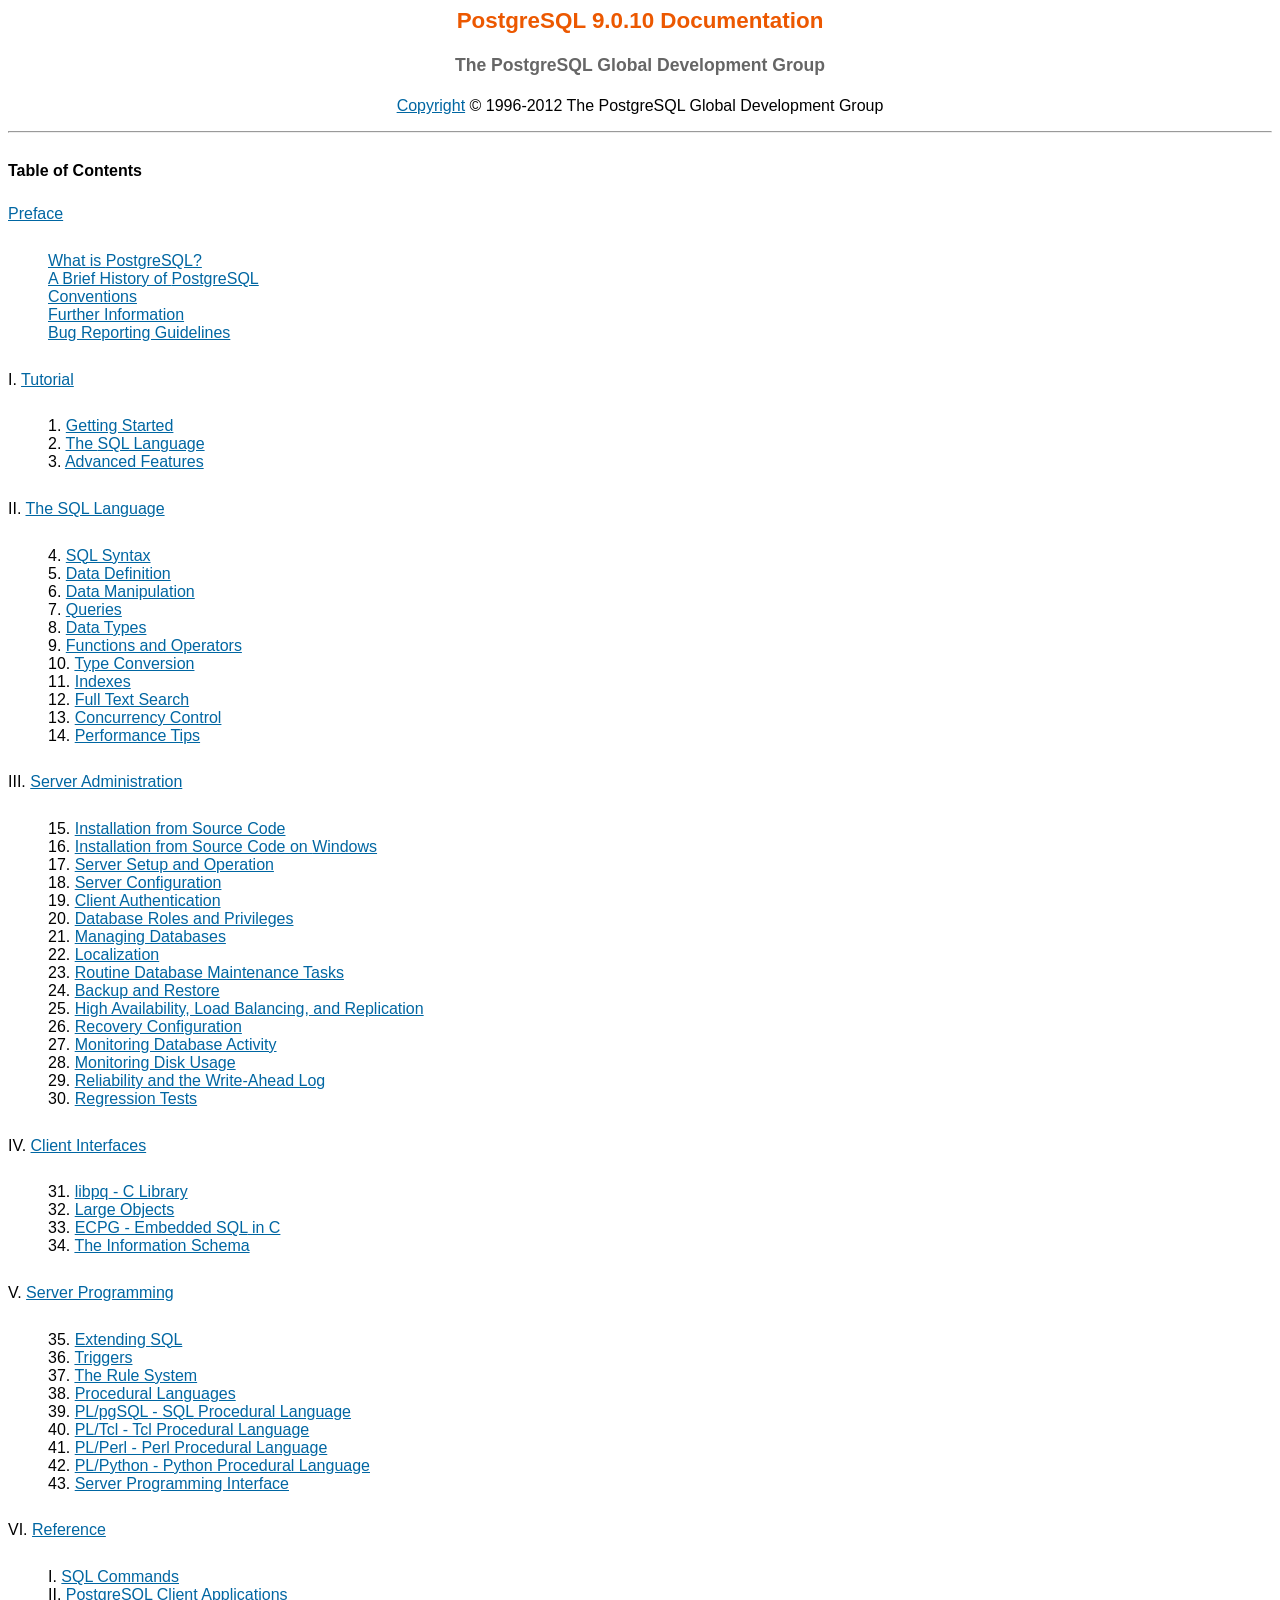
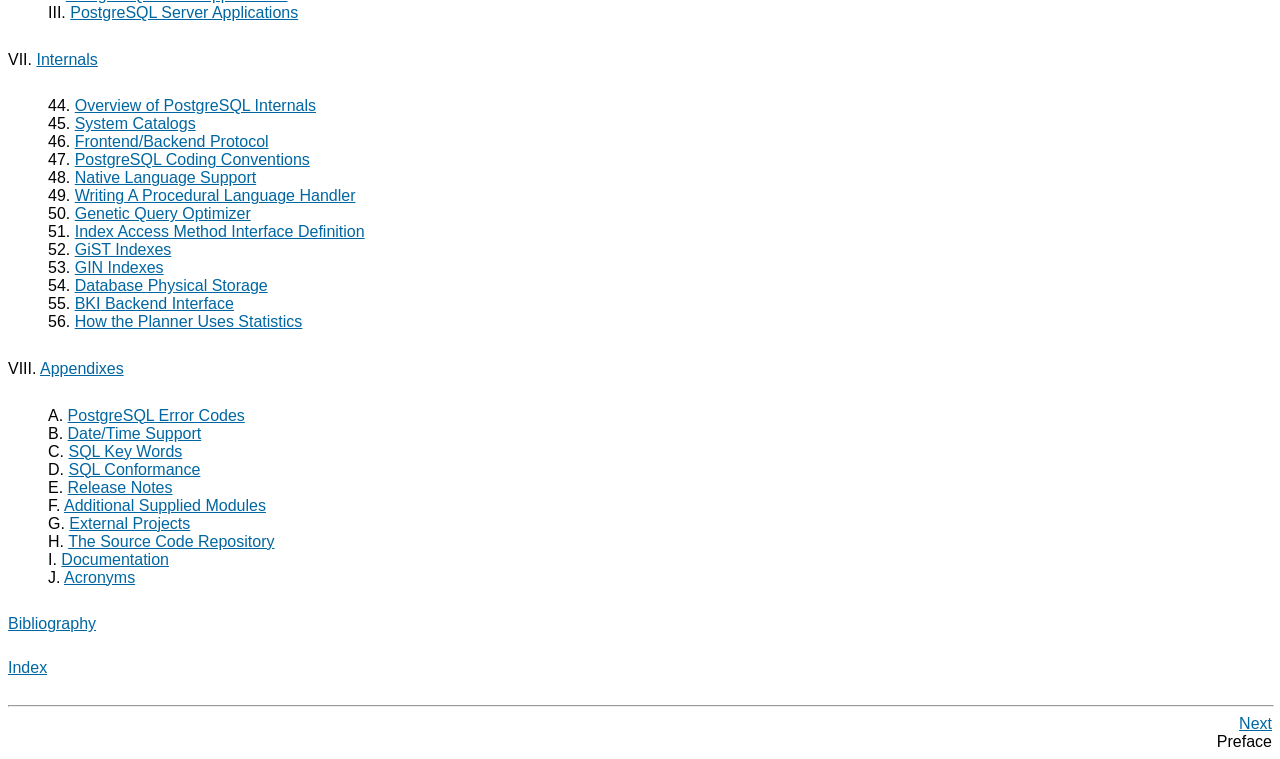
<file: ios/www/postgresql/html/index.html>
<!DOCTYPE HTML PUBLIC "-//W3C//DTD HTML 4.01 Transitional//EN" "http://www.w3.org/TR/html4/loose.dtd">
<HTML
><HEAD
><TITLE
>PostgreSQL 9.0.10 Documentation</TITLE
><META
NAME="GENERATOR"
CONTENT="Modular DocBook HTML Stylesheet Version 1.79"><LINK
REV="MADE"
HREF="mailto:pgsql-docs@postgresql.org"><LINK
REL="NEXT"
TITLE="Preface"
HREF="preface.html"><LINK
REL="STYLESHEET"
TYPE="text/css"
HREF="stylesheet.css"><META
HTTP-EQUIV="Content-Type"
CONTENT="text/html; charset=ISO-8859-1"><META
NAME="creation"
CONTENT="2012-09-19T22:08:45"></HEAD
><BODY
CLASS="BOOK"
><DIV
CLASS="BOOK"
><A
NAME="POSTGRES"
></A
><DIV
CLASS="TITLEPAGE"
><H1
CLASS="TITLE"
><A
NAME="POSTGRES"
>PostgreSQL 9.0.10 Documentation</A
></H1
><H3
CLASS="CORPAUTHOR"
>The PostgreSQL Global Development Group</H3
><P
CLASS="COPYRIGHT"
><A
HREF="LEGALNOTICE.html"
>Copyright</A
> &copy; 1996-2012 The PostgreSQL Global Development Group</P
><HR></DIV
><DIV
CLASS="TOC"
><DL
><DT
><B
>Table of Contents</B
></DT
><DT
><A
HREF="preface.html"
>Preface</A
></DT
><DD
><DL
><DT
><A
HREF="intro-whatis.html"
>What is <SPAN
CLASS="PRODUCTNAME"
>PostgreSQL</SPAN
>?</A
></DT
><DT
><A
HREF="history.html"
>A Brief History of <SPAN
CLASS="PRODUCTNAME"
>PostgreSQL</SPAN
></A
></DT
><DT
><A
HREF="notation.html"
>Conventions</A
></DT
><DT
><A
HREF="resources.html"
>Further Information</A
></DT
><DT
><A
HREF="bug-reporting.html"
>Bug Reporting Guidelines</A
></DT
></DL
></DD
><DT
>I. <A
HREF="tutorial.html"
>Tutorial</A
></DT
><DD
><DL
><DT
>1. <A
HREF="tutorial-start.html"
>Getting Started</A
></DT
><DT
>2. <A
HREF="tutorial-sql.html"
>The <ACRONYM
CLASS="ACRONYM"
>SQL</ACRONYM
> Language</A
></DT
><DT
>3. <A
HREF="tutorial-advanced.html"
>Advanced Features</A
></DT
></DL
></DD
><DT
>II. <A
HREF="sql.html"
>The SQL Language</A
></DT
><DD
><DL
><DT
>4. <A
HREF="sql-syntax.html"
>SQL Syntax</A
></DT
><DT
>5. <A
HREF="ddl.html"
>Data Definition</A
></DT
><DT
>6. <A
HREF="dml.html"
>Data Manipulation</A
></DT
><DT
>7. <A
HREF="queries.html"
>Queries</A
></DT
><DT
>8. <A
HREF="datatype.html"
>Data Types</A
></DT
><DT
>9. <A
HREF="functions.html"
>Functions and Operators</A
></DT
><DT
>10. <A
HREF="typeconv.html"
>Type Conversion</A
></DT
><DT
>11. <A
HREF="indexes.html"
>Indexes</A
></DT
><DT
>12. <A
HREF="textsearch.html"
>Full Text Search</A
></DT
><DT
>13. <A
HREF="mvcc.html"
>Concurrency Control</A
></DT
><DT
>14. <A
HREF="performance-tips.html"
>Performance Tips</A
></DT
></DL
></DD
><DT
>III. <A
HREF="admin.html"
>Server Administration</A
></DT
><DD
><DL
><DT
>15. <A
HREF="installation.html"
>Installation from Source Code</A
></DT
><DT
>16. <A
HREF="install-windows.html"
>Installation from Source Code on <SPAN
CLASS="PRODUCTNAME"
>Windows</SPAN
></A
></DT
><DT
>17. <A
HREF="runtime.html"
>Server Setup and Operation</A
></DT
><DT
>18. <A
HREF="runtime-config.html"
>Server Configuration</A
></DT
><DT
>19. <A
HREF="client-authentication.html"
>Client Authentication</A
></DT
><DT
>20. <A
HREF="user-manag.html"
>Database Roles and Privileges</A
></DT
><DT
>21. <A
HREF="managing-databases.html"
>Managing Databases</A
></DT
><DT
>22. <A
HREF="charset.html"
>Localization</A
></DT
><DT
>23. <A
HREF="maintenance.html"
>Routine Database Maintenance Tasks</A
></DT
><DT
>24. <A
HREF="backup.html"
>Backup and Restore</A
></DT
><DT
>25. <A
HREF="high-availability.html"
>High Availability, Load Balancing, and Replication</A
></DT
><DT
>26. <A
HREF="recovery-config.html"
>Recovery Configuration</A
></DT
><DT
>27. <A
HREF="monitoring.html"
>Monitoring Database Activity</A
></DT
><DT
>28. <A
HREF="diskusage.html"
>Monitoring Disk Usage</A
></DT
><DT
>29. <A
HREF="wal.html"
>Reliability and the Write-Ahead Log</A
></DT
><DT
>30. <A
HREF="regress.html"
>Regression Tests</A
></DT
></DL
></DD
><DT
>IV. <A
HREF="client-interfaces.html"
>Client Interfaces</A
></DT
><DD
><DL
><DT
>31. <A
HREF="libpq.html"
><SPAN
CLASS="APPLICATION"
>libpq</SPAN
> - C Library</A
></DT
><DT
>32. <A
HREF="largeobjects.html"
>Large Objects</A
></DT
><DT
>33. <A
HREF="ecpg.html"
><SPAN
CLASS="APPLICATION"
>ECPG</SPAN
> - Embedded <ACRONYM
CLASS="ACRONYM"
>SQL</ACRONYM
> in C</A
></DT
><DT
>34. <A
HREF="information-schema.html"
>The Information Schema</A
></DT
></DL
></DD
><DT
>V. <A
HREF="server-programming.html"
>Server Programming</A
></DT
><DD
><DL
><DT
>35. <A
HREF="extend.html"
>Extending <ACRONYM
CLASS="ACRONYM"
>SQL</ACRONYM
></A
></DT
><DT
>36. <A
HREF="triggers.html"
>Triggers</A
></DT
><DT
>37. <A
HREF="rules.html"
>The Rule System</A
></DT
><DT
>38. <A
HREF="xplang.html"
>Procedural Languages</A
></DT
><DT
>39. <A
HREF="plpgsql.html"
><SPAN
CLASS="APPLICATION"
>PL/pgSQL</SPAN
> - <ACRONYM
CLASS="ACRONYM"
>SQL</ACRONYM
> Procedural Language</A
></DT
><DT
>40. <A
HREF="pltcl.html"
>PL/Tcl - Tcl Procedural Language</A
></DT
><DT
>41. <A
HREF="plperl.html"
>PL/Perl - Perl Procedural Language</A
></DT
><DT
>42. <A
HREF="plpython.html"
>PL/Python - Python Procedural Language</A
></DT
><DT
>43. <A
HREF="spi.html"
>Server Programming Interface</A
></DT
></DL
></DD
><DT
>VI. <A
HREF="reference.html"
>Reference</A
></DT
><DD
><DL
><DT
>I. <A
HREF="sql-commands.html"
>SQL Commands</A
></DT
><DT
>II. <A
HREF="reference-client.html"
>PostgreSQL Client Applications</A
></DT
><DT
>III. <A
HREF="reference-server.html"
>PostgreSQL Server Applications</A
></DT
></DL
></DD
><DT
>VII. <A
HREF="internals.html"
>Internals</A
></DT
><DD
><DL
><DT
>44. <A
HREF="overview.html"
>Overview of PostgreSQL Internals</A
></DT
><DT
>45. <A
HREF="catalogs.html"
>System Catalogs</A
></DT
><DT
>46. <A
HREF="protocol.html"
>Frontend/Backend Protocol</A
></DT
><DT
>47. <A
HREF="source.html"
>PostgreSQL Coding Conventions</A
></DT
><DT
>48. <A
HREF="nls.html"
>Native Language Support</A
></DT
><DT
>49. <A
HREF="plhandler.html"
>Writing A Procedural Language Handler</A
></DT
><DT
>50. <A
HREF="geqo.html"
>Genetic Query Optimizer</A
></DT
><DT
>51. <A
HREF="indexam.html"
>Index Access Method Interface Definition</A
></DT
><DT
>52. <A
HREF="gist.html"
>GiST Indexes</A
></DT
><DT
>53. <A
HREF="gin.html"
>GIN Indexes</A
></DT
><DT
>54. <A
HREF="storage.html"
>Database Physical Storage</A
></DT
><DT
>55. <A
HREF="bki.html"
><ACRONYM
CLASS="ACRONYM"
>BKI</ACRONYM
> Backend Interface</A
></DT
><DT
>56. <A
HREF="planner-stats-details.html"
>How the Planner Uses Statistics</A
></DT
></DL
></DD
><DT
>VIII. <A
HREF="appendixes.html"
>Appendixes</A
></DT
><DD
><DL
><DT
>A. <A
HREF="errcodes-appendix.html"
><SPAN
CLASS="PRODUCTNAME"
>PostgreSQL</SPAN
> Error Codes</A
></DT
><DT
>B. <A
HREF="datetime-appendix.html"
>Date/Time Support</A
></DT
><DT
>C. <A
HREF="sql-keywords-appendix.html"
><ACRONYM
CLASS="ACRONYM"
>SQL</ACRONYM
> Key Words</A
></DT
><DT
>D. <A
HREF="features.html"
>SQL Conformance</A
></DT
><DT
>E. <A
HREF="release.html"
>Release Notes</A
></DT
><DT
>F. <A
HREF="contrib.html"
>Additional Supplied Modules</A
></DT
><DT
>G. <A
HREF="external-projects.html"
>External Projects</A
></DT
><DT
>H. <A
HREF="sourcerepo.html"
>The Source Code Repository</A
></DT
><DT
>I. <A
HREF="docguide.html"
>Documentation</A
></DT
><DT
>J. <A
HREF="acronyms.html"
>Acronyms</A
></DT
></DL
></DD
><DT
><A
HREF="biblio.html"
>Bibliography</A
></DT
><DT
><A
HREF="bookindex.html"
>Index</A
></DT
></DL
></DIV
></DIV
><DIV
CLASS="NAVFOOTER"
><HR
ALIGN="LEFT"
WIDTH="100%"><TABLE
SUMMARY="Footer navigation table"
WIDTH="100%"
BORDER="0"
CELLPADDING="0"
CELLSPACING="0"
><TR
><TD
WIDTH="33%"
ALIGN="left"
VALIGN="top"
>&nbsp;</TD
><TD
WIDTH="34%"
ALIGN="center"
VALIGN="top"
>&nbsp;</TD
><TD
WIDTH="33%"
ALIGN="right"
VALIGN="top"
><A
HREF="preface.html"
ACCESSKEY="N"
>Next</A
></TD
></TR
><TR
><TD
WIDTH="33%"
ALIGN="left"
VALIGN="top"
>&nbsp;</TD
><TD
WIDTH="34%"
ALIGN="center"
VALIGN="top"
>&nbsp;</TD
><TD
WIDTH="33%"
ALIGN="right"
VALIGN="top"
>Preface</TD
></TR
></TABLE
></DIV
></BODY
></HTML
>
</file>
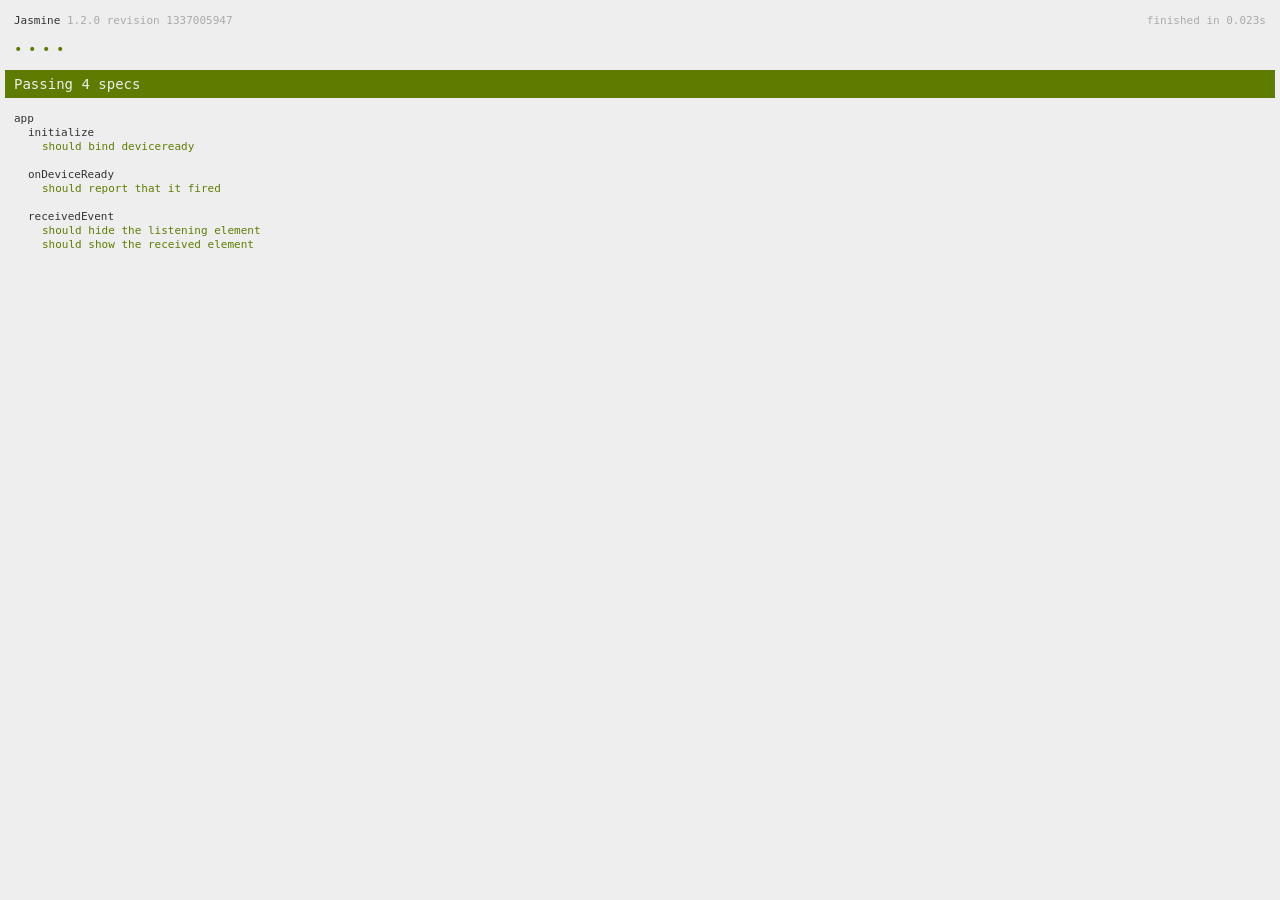
<file: ios/www/spec.html>
<!DOCTYPE html>
<!--
    Licensed to the Apache Software Foundation (ASF) under one
    or more contributor license agreements.  See the NOTICE file
    distributed with this work for additional information
    regarding copyright ownership.  The ASF licenses this file
    to you under the Apache License, Version 2.0 (the
    "License"); you may not use this file except in compliance
    with the License.  You may obtain a copy of the License at

    http://www.apache.org/licenses/LICENSE-2.0

    Unless required by applicable law or agreed to in writing,
    software distributed under the License is distributed on an
    "AS IS" BASIS, WITHOUT WARRANTIES OR CONDITIONS OF ANY
     KIND, either express or implied.  See the License for the
    specific language governing permissions and limitations
    under the License.
-->
<html>
    <head>
        <title>Jasmine Spec Runner</title>

        <!-- jasmine source -->
        <link rel="shortcut icon" type="image/png" href="spec/lib/jasmine-1.2.0/jasmine_favicon.png">
        <link rel="stylesheet" type="text/css" href="spec/lib/jasmine-1.2.0/jasmine.css">
        <script type="text/javascript" src="spec/lib/jasmine-1.2.0/jasmine.js"></script>
        <script type="text/javascript" src="spec/lib/jasmine-1.2.0/jasmine-html.js"></script>

        <!-- include source files here... -->
        <script type="text/javascript" src="js/index.js"></script>

        <!-- include spec files here... -->
        <script type="text/javascript" src="spec/helper.js"></script>
        <script type="text/javascript" src="spec/index.js"></script>

        <script type="text/javascript">
            (function() {
                var jasmineEnv = jasmine.getEnv();
                jasmineEnv.updateInterval = 1000;

                var htmlReporter = new jasmine.HtmlReporter();

                jasmineEnv.addReporter(htmlReporter);

                jasmineEnv.specFilter = function(spec) {
                    return htmlReporter.specFilter(spec);
                };

                var currentWindowOnload = window.onload;

                window.onload = function() {
                    if (currentWindowOnload) {
                        currentWindowOnload();
                    }
                    execJasmine();
                };

                function execJasmine() {
                    jasmineEnv.execute();
                }
            })();
        </script>
    </head>
    <body>
        <div id="stage" style="display:none;"></div>
    </body>
</html>
</file>
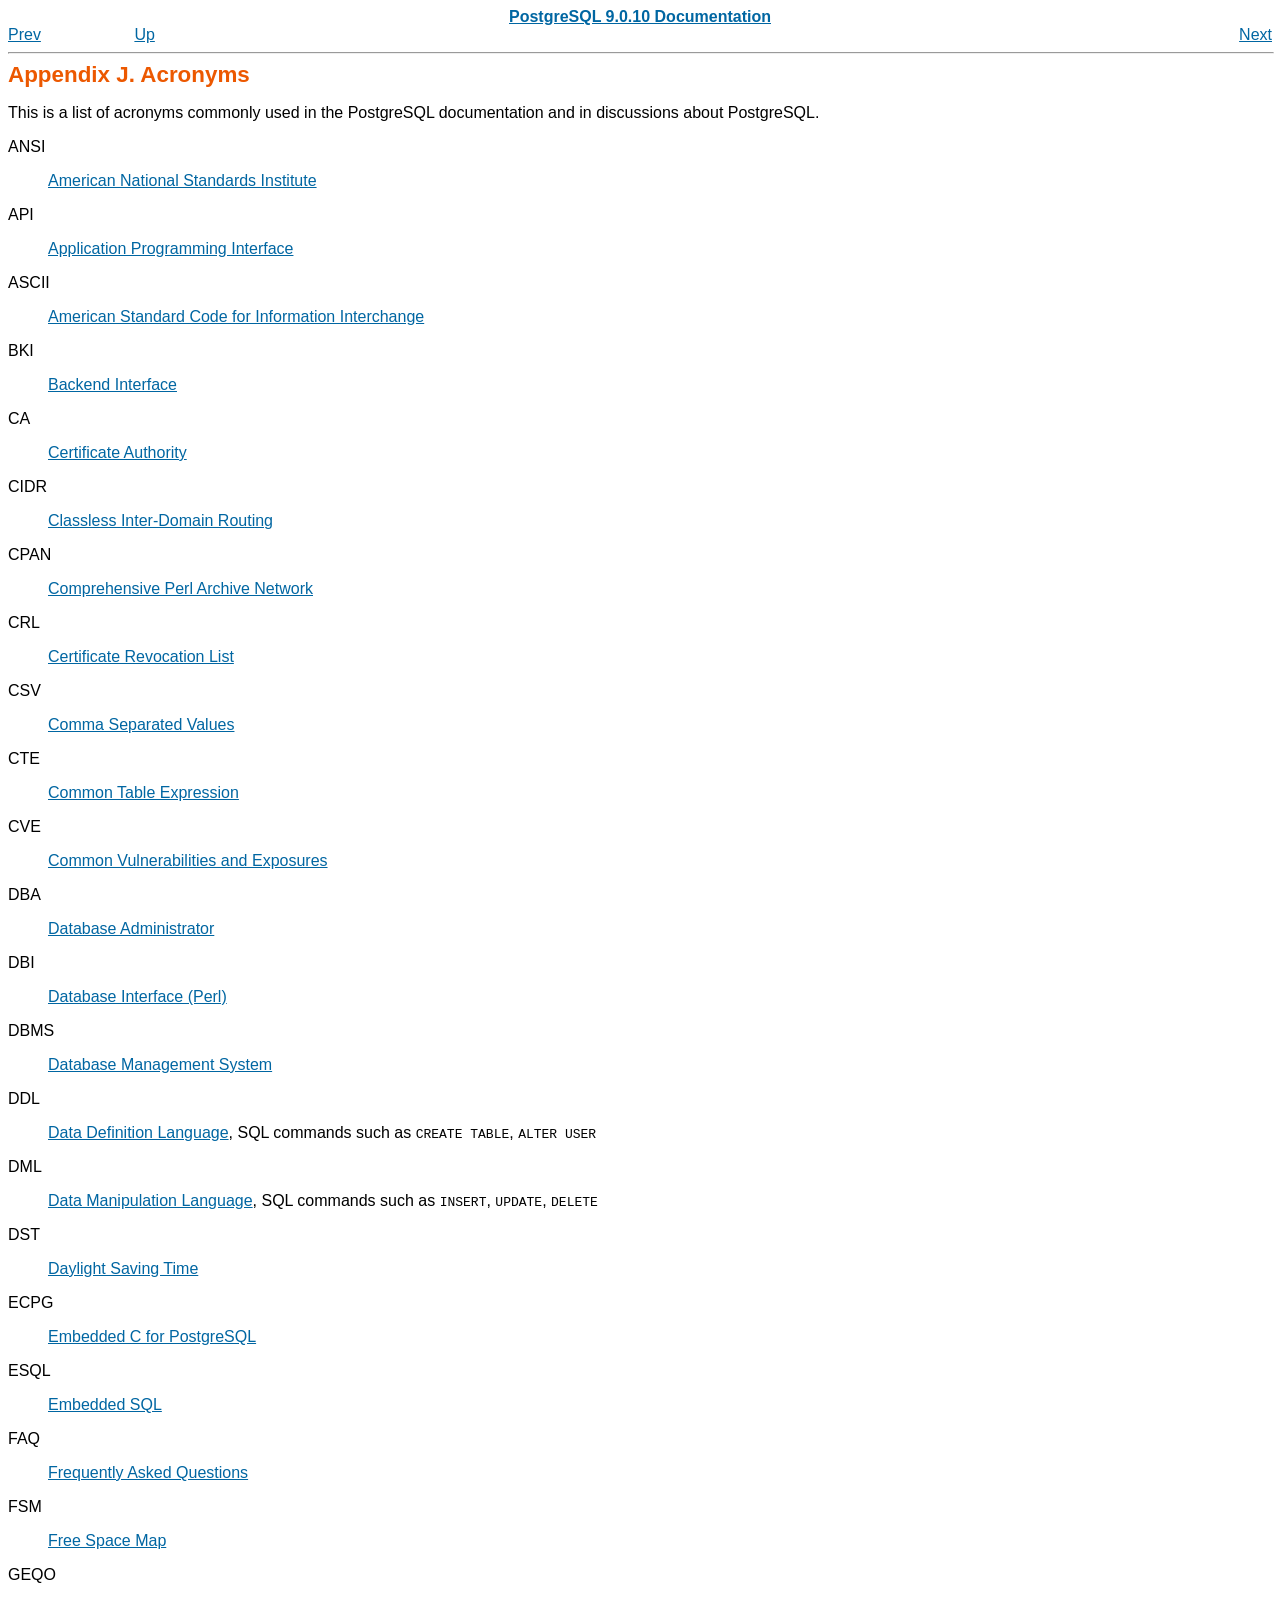
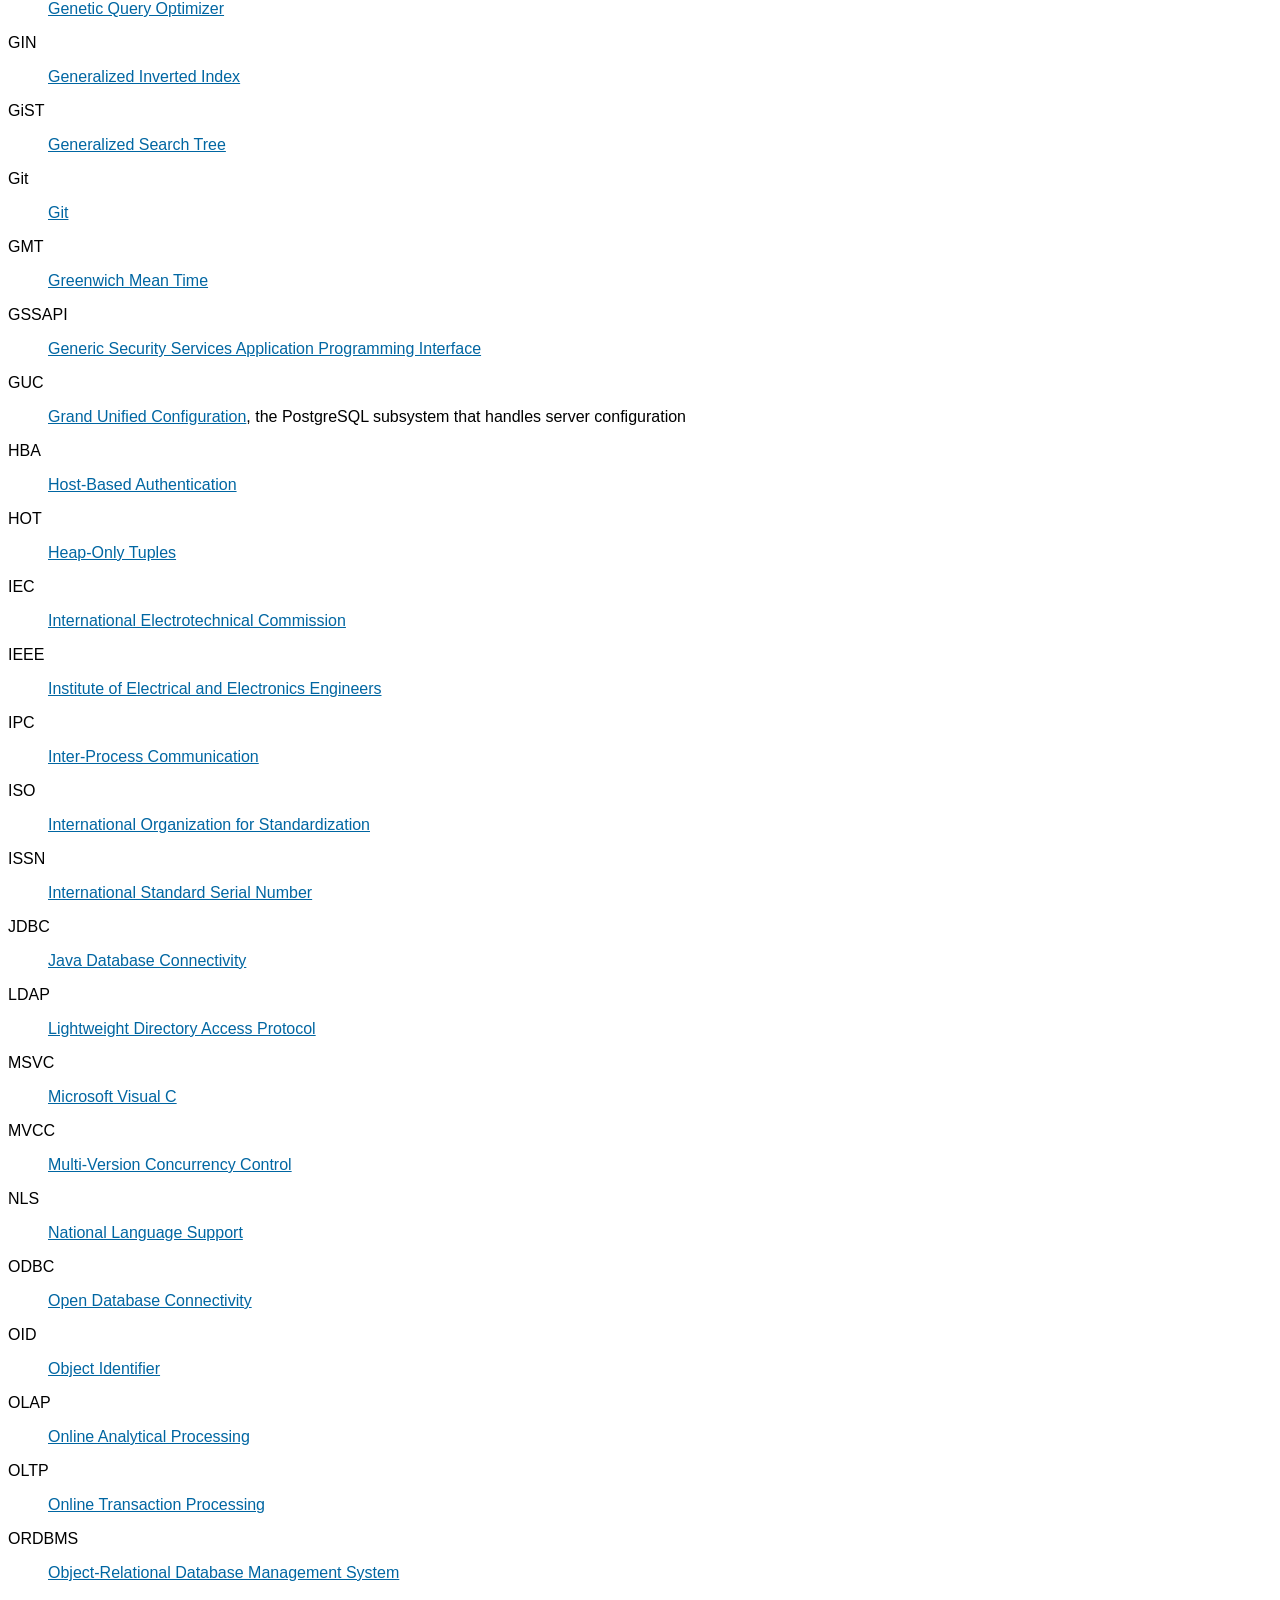
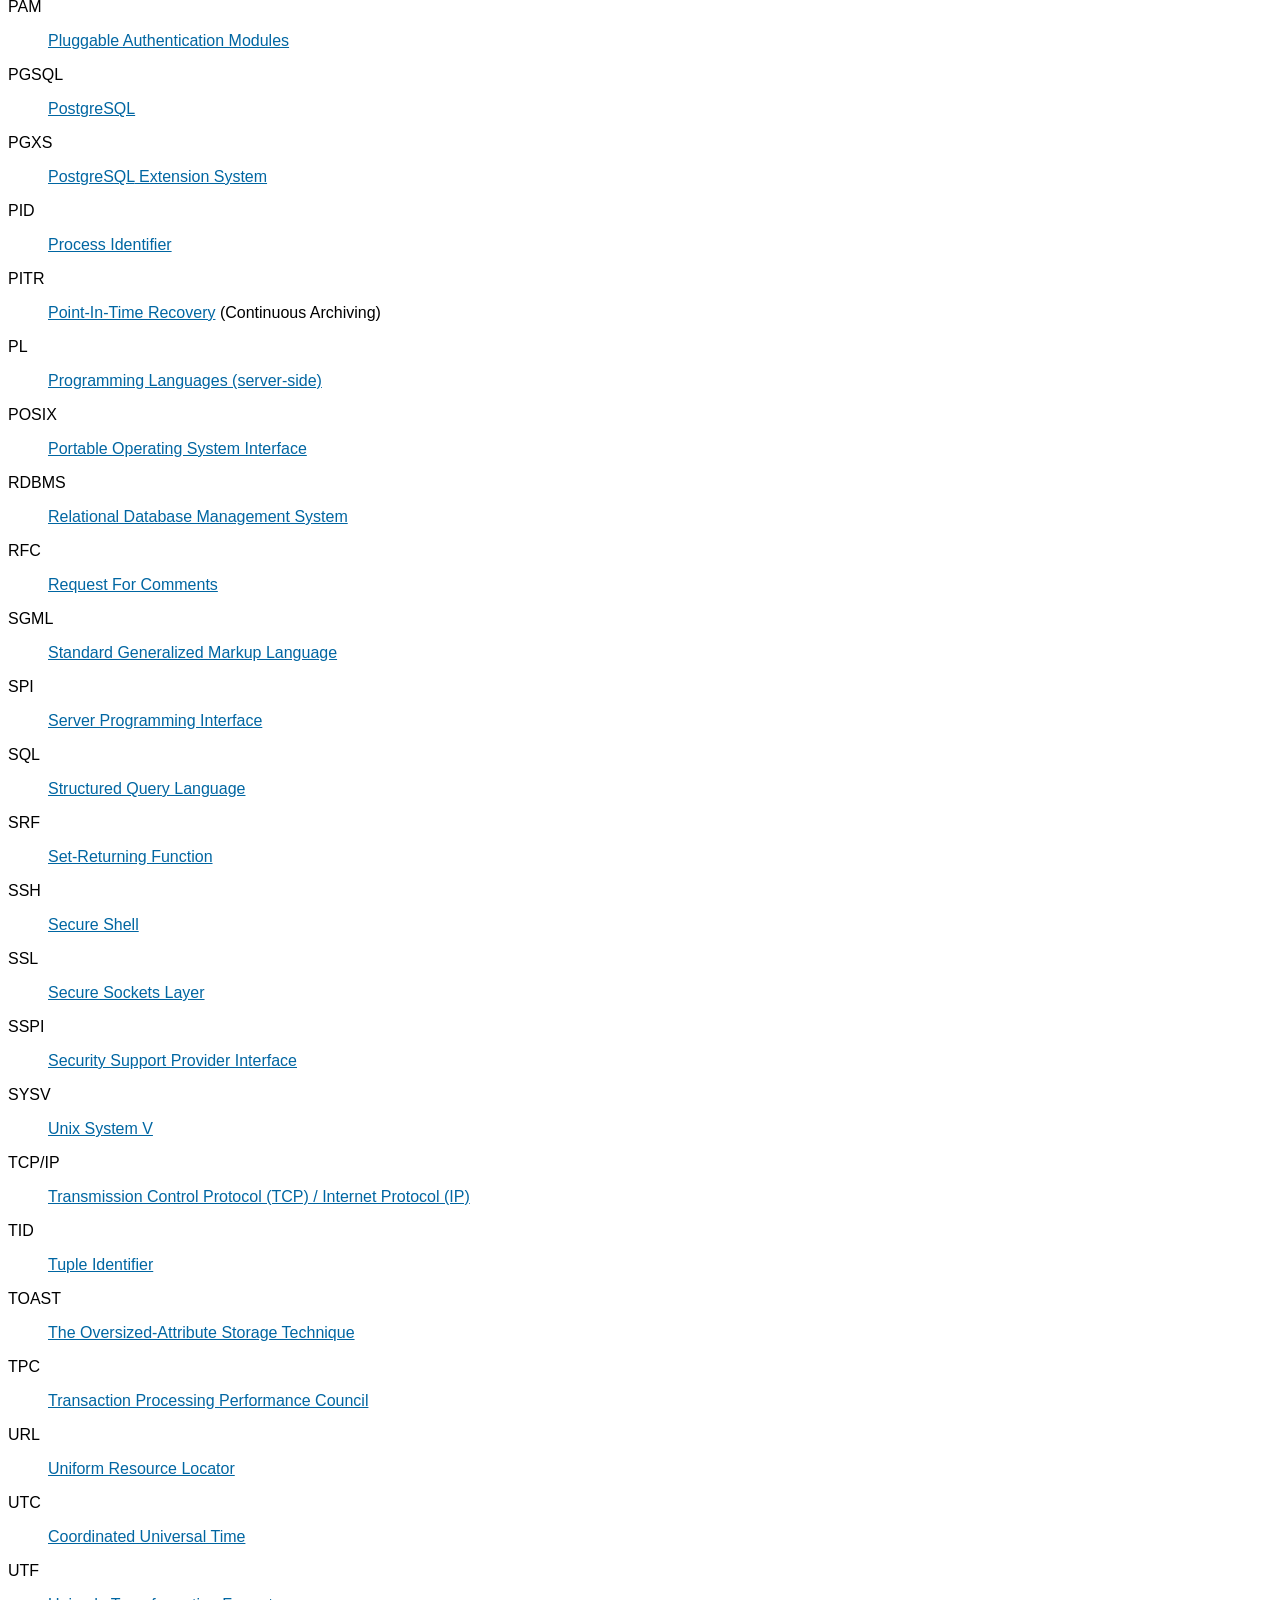
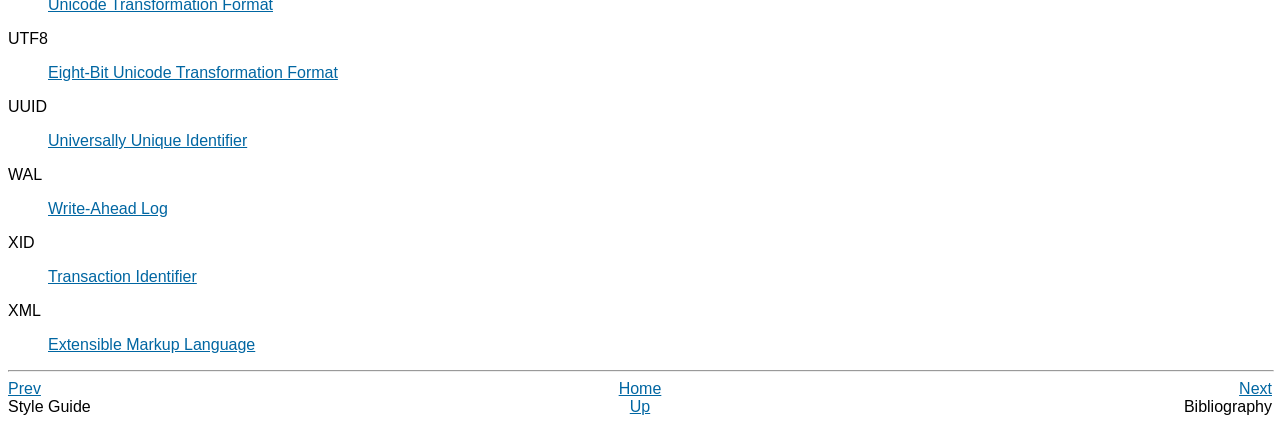
<file: ios/www/postgresql/html/acronyms.html>
<!DOCTYPE HTML PUBLIC "-//W3C//DTD HTML 4.01 Transitional//EN" "http://www.w3.org/TR/html4/loose.dtd">
<HTML
><HEAD
><TITLE
>Acronyms</TITLE
><META
NAME="GENERATOR"
CONTENT="Modular DocBook HTML Stylesheet Version 1.79"><LINK
REV="MADE"
HREF="mailto:pgsql-docs@postgresql.org"><LINK
REL="HOME"
TITLE="PostgreSQL 9.0.10 Documentation"
HREF="index.html"><LINK
REL="UP"
TITLE="Appendixes"
HREF="appendixes.html"><LINK
REL="PREVIOUS"
TITLE="Style Guide"
HREF="docguide-style.html"><LINK
REL="NEXT"
TITLE="Bibliography"
HREF="biblio.html"><LINK
REL="STYLESHEET"
TYPE="text/css"
HREF="stylesheet.css"><META
HTTP-EQUIV="Content-Type"
CONTENT="text/html; charset=ISO-8859-1"><META
NAME="creation"
CONTENT="2012-09-19T22:08:45"></HEAD
><BODY
CLASS="APPENDIX"
><DIV
CLASS="NAVHEADER"
><TABLE
SUMMARY="Header navigation table"
WIDTH="100%"
BORDER="0"
CELLPADDING="0"
CELLSPACING="0"
><TR
><TH
COLSPAN="5"
ALIGN="center"
VALIGN="bottom"
><A
HREF="index.html"
>PostgreSQL 9.0.10 Documentation</A
></TH
></TR
><TR
><TD
WIDTH="10%"
ALIGN="left"
VALIGN="top"
><A
TITLE="Style Guide"
HREF="docguide-style.html"
ACCESSKEY="P"
>Prev</A
></TD
><TD
WIDTH="10%"
ALIGN="left"
VALIGN="top"
><A
HREF="appendixes.html"
ACCESSKEY="U"
>Up</A
></TD
><TD
WIDTH="60%"
ALIGN="center"
VALIGN="bottom"
></TD
><TD
WIDTH="20%"
ALIGN="right"
VALIGN="top"
><A
TITLE="Bibliography"
HREF="biblio.html"
ACCESSKEY="N"
>Next</A
></TD
></TR
></TABLE
><HR
ALIGN="LEFT"
WIDTH="100%"></DIV
><DIV
CLASS="APPENDIX"
><H1
><A
NAME="ACRONYMS"
></A
>Appendix J. Acronyms</H1
><P
>  This is a list of acronyms commonly used in the <SPAN
CLASS="PRODUCTNAME"
>PostgreSQL</SPAN
>
  documentation and in discussions about <SPAN
CLASS="PRODUCTNAME"
>PostgreSQL</SPAN
>.

  <P
></P
></P><DIV
CLASS="VARIABLELIST"
><DL
><DT
><ACRONYM
CLASS="ACRONYM"
>ANSI</ACRONYM
></DT
><DD
><P
>      <A
HREF="http://en.wikipedia.org/wiki/American_National_Standards_Institute"
TARGET="_top"
>      American National Standards Institute</A
>
     </P
></DD
><DT
><ACRONYM
CLASS="ACRONYM"
>API</ACRONYM
></DT
><DD
><P
>      <A
HREF="http://en.wikipedia.org/wiki/API"
TARGET="_top"
>Application Programming Interface</A
>
     </P
></DD
><DT
><ACRONYM
CLASS="ACRONYM"
>ASCII</ACRONYM
></DT
><DD
><P
>      <A
HREF="http://en.wikipedia.org/wiki/Ascii"
TARGET="_top"
>American Standard
      Code for Information Interchange</A
>
     </P
></DD
><DT
><ACRONYM
CLASS="ACRONYM"
>BKI</ACRONYM
></DT
><DD
><P
>      <A
HREF="bki.html"
>Backend Interface</A
>
     </P
></DD
><DT
><ACRONYM
CLASS="ACRONYM"
>CA</ACRONYM
></DT
><DD
><P
>      <A
HREF="http://en.wikipedia.org/wiki/Certificate_authority"
TARGET="_top"
>Certificate Authority</A
>
     </P
></DD
><DT
><ACRONYM
CLASS="ACRONYM"
>CIDR</ACRONYM
></DT
><DD
><P
>      <A
HREF="http://en.wikipedia.org/wiki/Classless_Inter-Domain_Routing"
TARGET="_top"
>Classless
      Inter-Domain Routing</A
>
     </P
></DD
><DT
><ACRONYM
CLASS="ACRONYM"
>CPAN</ACRONYM
></DT
><DD
><P
>      <A
HREF="http://www.cpan.org/"
TARGET="_top"
>Comprehensive Perl Archive Network</A
>
     </P
></DD
><DT
><ACRONYM
CLASS="ACRONYM"
>CRL</ACRONYM
></DT
><DD
><P
>      <A
HREF="http://en.wikipedia.org/wiki/Certificate_revocation_list"
TARGET="_top"
>Certificate
      Revocation List</A
>
     </P
></DD
><DT
><ACRONYM
CLASS="ACRONYM"
>CSV</ACRONYM
></DT
><DD
><P
>      <A
HREF="http://en.wikipedia.org/wiki/Comma-separated_values"
TARGET="_top"
>Comma
      Separated Values</A
>
     </P
></DD
><DT
><ACRONYM
CLASS="ACRONYM"
>CTE</ACRONYM
></DT
><DD
><P
>      <A
HREF="queries-with.html"
>Common Table Expression</A
>
     </P
></DD
><DT
><ACRONYM
CLASS="ACRONYM"
>CVE</ACRONYM
></DT
><DD
><P
>      <A
HREF="http://cve.mitre.org/"
TARGET="_top"
>Common Vulnerabilities and Exposures</A
>
     </P
></DD
><DT
><ACRONYM
CLASS="ACRONYM"
>DBA</ACRONYM
></DT
><DD
><P
>      <A
HREF="http://en.wikipedia.org/wiki/Database_administrator"
TARGET="_top"
>Database
      Administrator</A
>
     </P
></DD
><DT
><ACRONYM
CLASS="ACRONYM"
>DBI</ACRONYM
></DT
><DD
><P
>      <A
HREF="http://dbi.perl.org/"
TARGET="_top"
>Database Interface (Perl)</A
>
     </P
></DD
><DT
><ACRONYM
CLASS="ACRONYM"
>DBMS</ACRONYM
></DT
><DD
><P
>      <A
HREF="http://en.wikipedia.org/wiki/Dbms"
TARGET="_top"
>Database Management
      System</A
>
     </P
></DD
><DT
><ACRONYM
CLASS="ACRONYM"
>DDL</ACRONYM
></DT
><DD
><P
>      <A
HREF="http://en.wikipedia.org/wiki/Data_Definition_Language"
TARGET="_top"
>Data
      Definition Language</A
>, SQL commands such as <TT
CLASS="COMMAND"
>CREATE
      TABLE</TT
>, <TT
CLASS="COMMAND"
>ALTER USER</TT
>
     </P
></DD
><DT
><ACRONYM
CLASS="ACRONYM"
>DML</ACRONYM
></DT
><DD
><P
>      <A
HREF="http://en.wikipedia.org/wiki/Data_Manipulation_Language"
TARGET="_top"
>Data
      Manipulation Language</A
>, SQL commands such as <TT
CLASS="COMMAND"
>INSERT</TT
>,
      <TT
CLASS="COMMAND"
>UPDATE</TT
>, <TT
CLASS="COMMAND"
>DELETE</TT
>
     </P
></DD
><DT
><ACRONYM
CLASS="ACRONYM"
>DST</ACRONYM
></DT
><DD
><P
>      <A
HREF="http://en.wikipedia.org/wiki/Daylight_saving_time"
TARGET="_top"
>Daylight
      Saving Time</A
>
     </P
></DD
><DT
><ACRONYM
CLASS="ACRONYM"
>ECPG</ACRONYM
></DT
><DD
><P
>      <A
HREF="ecpg.html"
>Embedded C for PostgreSQL</A
>
     </P
></DD
><DT
><ACRONYM
CLASS="ACRONYM"
>ESQL</ACRONYM
></DT
><DD
><P
>      <A
HREF="http://en.wikipedia.org/wiki/Embedded_SQL"
TARGET="_top"
>Embedded
      SQL</A
>
     </P
></DD
><DT
><ACRONYM
CLASS="ACRONYM"
>FAQ</ACRONYM
></DT
><DD
><P
>      <A
HREF="http://en.wikipedia.org/wiki/FAQ"
TARGET="_top"
>Frequently Asked
      Questions</A
>
     </P
></DD
><DT
><ACRONYM
CLASS="ACRONYM"
>FSM</ACRONYM
></DT
><DD
><P
>      <A
HREF="storage-fsm.html"
>Free Space Map</A
>
     </P
></DD
><DT
><ACRONYM
CLASS="ACRONYM"
>GEQO</ACRONYM
></DT
><DD
><P
>      <A
HREF="geqo.html"
>Genetic Query Optimizer</A
>
     </P
></DD
><DT
><ACRONYM
CLASS="ACRONYM"
>GIN</ACRONYM
></DT
><DD
><P
>      <A
HREF="gin.html"
>Generalized Inverted Index</A
>
     </P
></DD
><DT
><ACRONYM
CLASS="ACRONYM"
>GiST</ACRONYM
></DT
><DD
><P
>      <A
HREF="gist.html"
>Generalized Search Tree</A
>
     </P
></DD
><DT
><ACRONYM
CLASS="ACRONYM"
>Git</ACRONYM
></DT
><DD
><P
>      <A
HREF="http://en.wikipedia.org/wiki/Git_(software)"
TARGET="_top"
>Git</A
>
     </P
></DD
><DT
><ACRONYM
CLASS="ACRONYM"
>GMT</ACRONYM
></DT
><DD
><P
>      <A
HREF="http://en.wikipedia.org/wiki/GMT"
TARGET="_top"
>Greenwich Mean Time</A
>
     </P
></DD
><DT
><ACRONYM
CLASS="ACRONYM"
>GSSAPI</ACRONYM
></DT
><DD
><P
>      <A
HREF="http://en.wikipedia.org/wiki/Generic_Security_Services_Application_Program_Interface"
TARGET="_top"
>Generic
      Security Services Application Programming Interface</A
>
     </P
></DD
><DT
><ACRONYM
CLASS="ACRONYM"
>GUC</ACRONYM
></DT
><DD
><P
>      <A
HREF="config-setting.html"
>Grand Unified Configuration</A
>,
      the <SPAN
CLASS="PRODUCTNAME"
>PostgreSQL</SPAN
> subsystem that handles server configuration
     </P
></DD
><DT
><ACRONYM
CLASS="ACRONYM"
>HBA</ACRONYM
></DT
><DD
><P
>      <A
HREF="auth-pg-hba-conf.html"
>Host-Based Authentication</A
>
     </P
></DD
><DT
><ACRONYM
CLASS="ACRONYM"
>HOT</ACRONYM
></DT
><DD
><P
>      <A
HREF="http://git.postgresql.org/gitweb?p=postgresql.git;a=blob;f=src/backend/access/heap/README.HOT;hb=HEAD"
TARGET="_top"
>Heap-Only
      Tuples</A
>
     </P
></DD
><DT
><ACRONYM
CLASS="ACRONYM"
>IEC</ACRONYM
></DT
><DD
><P
>      <A
HREF="http://en.wikipedia.org/wiki/International_Electrotechnical_Commission"
TARGET="_top"
>International
      Electrotechnical Commission</A
>
     </P
></DD
><DT
><ACRONYM
CLASS="ACRONYM"
>IEEE</ACRONYM
></DT
><DD
><P
>      <A
HREF="http://standards.ieee.org/"
TARGET="_top"
>Institute of Electrical and
      Electronics Engineers</A
>
     </P
></DD
><DT
><ACRONYM
CLASS="ACRONYM"
>IPC</ACRONYM
></DT
><DD
><P
>      <A
HREF="http://en.wikipedia.org/wiki/Inter-process_communication"
TARGET="_top"
>Inter-Process
      Communication</A
>
     </P
></DD
><DT
><ACRONYM
CLASS="ACRONYM"
>ISO</ACRONYM
></DT
><DD
><P
>      <A
HREF="http://www.iso.org/iso/home.htm"
TARGET="_top"
>International Organization for
      Standardization</A
>
     </P
></DD
><DT
><ACRONYM
CLASS="ACRONYM"
>ISSN</ACRONYM
></DT
><DD
><P
>      <A
HREF="http://en.wikipedia.org/wiki/Issn"
TARGET="_top"
>International Standard
      Serial Number</A
>
     </P
></DD
><DT
><ACRONYM
CLASS="ACRONYM"
>JDBC</ACRONYM
></DT
><DD
><P
>      <A
HREF="http://en.wikipedia.org/wiki/Java_Database_Connectivity"
TARGET="_top"
>Java
      Database Connectivity</A
>
     </P
></DD
><DT
><ACRONYM
CLASS="ACRONYM"
>LDAP</ACRONYM
></DT
><DD
><P
>      <A
HREF="http://en.wikipedia.org/wiki/Lightweight_Directory_Access_Protocol"
TARGET="_top"
>Lightweight
      Directory Access Protocol</A
>
     </P
></DD
><DT
><ACRONYM
CLASS="ACRONYM"
>MSVC</ACRONYM
></DT
><DD
><P
>      <A
HREF="http://en.wikipedia.org/wiki/Visual_C++"
TARGET="_top"
><SPAN
CLASS="PRODUCTNAME"
>Microsoft
      Visual C</SPAN
></A
>
     </P
></DD
><DT
><ACRONYM
CLASS="ACRONYM"
>MVCC</ACRONYM
></DT
><DD
><P
>      <A
HREF="mvcc.html"
>Multi-Version Concurrency Control</A
>
     </P
></DD
><DT
><ACRONYM
CLASS="ACRONYM"
>NLS</ACRONYM
></DT
><DD
><P
>      <A
HREF="http://en.wikipedia.org/wiki/Internationalization_and_localization"
TARGET="_top"
>National
      Language Support</A
>
     </P
></DD
><DT
><ACRONYM
CLASS="ACRONYM"
>ODBC</ACRONYM
></DT
><DD
><P
>      <A
HREF="http://en.wikipedia.org/wiki/Open_Database_Connectivity"
TARGET="_top"
>Open
      Database Connectivity</A
>
     </P
></DD
><DT
><ACRONYM
CLASS="ACRONYM"
>OID</ACRONYM
></DT
><DD
><P
>      <A
HREF="datatype-oid.html"
>Object Identifier</A
>
     </P
></DD
><DT
><ACRONYM
CLASS="ACRONYM"
>OLAP</ACRONYM
></DT
><DD
><P
>      <A
HREF="http://en.wikipedia.org/wiki/Olap"
TARGET="_top"
>Online Analytical
      Processing</A
>
     </P
></DD
><DT
><ACRONYM
CLASS="ACRONYM"
>OLTP</ACRONYM
></DT
><DD
><P
>      <A
HREF="http://en.wikipedia.org/wiki/OLTP"
TARGET="_top"
>Online Transaction
      Processing</A
>
     </P
></DD
><DT
><ACRONYM
CLASS="ACRONYM"
>ORDBMS</ACRONYM
></DT
><DD
><P
>      <A
HREF="http://en.wikipedia.org/wiki/ORDBMS"
TARGET="_top"
>Object-Relational
      Database Management System</A
>
     </P
></DD
><DT
><ACRONYM
CLASS="ACRONYM"
>PAM</ACRONYM
></DT
><DD
><P
>      <A
HREF="http://en.wikipedia.org/wiki/Pluggable_Authentication_Modules"
TARGET="_top"
>Pluggable
      Authentication Modules</A
>
     </P
></DD
><DT
><ACRONYM
CLASS="ACRONYM"
>PGSQL</ACRONYM
></DT
><DD
><P
>      <A
HREF="index.html"
><SPAN
CLASS="PRODUCTNAME"
>PostgreSQL</SPAN
></A
>
     </P
></DD
><DT
><ACRONYM
CLASS="ACRONYM"
>PGXS</ACRONYM
></DT
><DD
><P
>      <A
HREF="xfunc-c.html#XFUNC-C-PGXS"
><SPAN
CLASS="PRODUCTNAME"
>PostgreSQL</SPAN
> Extension System</A
>
     </P
></DD
><DT
><ACRONYM
CLASS="ACRONYM"
>PID</ACRONYM
></DT
><DD
><P
>      <A
HREF="http://en.wikipedia.org/wiki/Process_identifier"
TARGET="_top"
>Process Identifier</A
>
     </P
></DD
><DT
><ACRONYM
CLASS="ACRONYM"
>PITR</ACRONYM
></DT
><DD
><P
>      <A
HREF="continuous-archiving.html"
>Point-In-Time
      Recovery</A
> (Continuous Archiving)
     </P
></DD
><DT
><ACRONYM
CLASS="ACRONYM"
>PL</ACRONYM
></DT
><DD
><P
>      <A
HREF="server-programming.html"
>Programming Languages (server-side)</A
>
     </P
></DD
><DT
><ACRONYM
CLASS="ACRONYM"
>POSIX</ACRONYM
></DT
><DD
><P
>      <A
HREF="http://en.wikipedia.org/wiki/POSIX"
TARGET="_top"
>Portable Operating
      System Interface</A
>
     </P
></DD
><DT
><ACRONYM
CLASS="ACRONYM"
>RDBMS</ACRONYM
></DT
><DD
><P
>      <A
HREF="http://en.wikipedia.org/wiki/Relational_database_management_system"
TARGET="_top"
>Relational
      Database Management System</A
>
     </P
></DD
><DT
><ACRONYM
CLASS="ACRONYM"
>RFC</ACRONYM
></DT
><DD
><P
>      <A
HREF="http://en.wikipedia.org/wiki/Request_for_Comments"
TARGET="_top"
>Request For
      Comments</A
>
     </P
></DD
><DT
><ACRONYM
CLASS="ACRONYM"
>SGML</ACRONYM
></DT
><DD
><P
>      <A
HREF="http://en.wikipedia.org/wiki/SGML"
TARGET="_top"
>Standard Generalized
      Markup Language</A
>
     </P
></DD
><DT
><ACRONYM
CLASS="ACRONYM"
>SPI</ACRONYM
></DT
><DD
><P
>      <A
HREF="spi.html"
>Server Programming Interface</A
>
     </P
></DD
><DT
><ACRONYM
CLASS="ACRONYM"
>SQL</ACRONYM
></DT
><DD
><P
>      <A
HREF="http://en.wikipedia.org/wiki/SQL"
TARGET="_top"
>Structured Query Language</A
>
     </P
></DD
><DT
><ACRONYM
CLASS="ACRONYM"
>SRF</ACRONYM
></DT
><DD
><P
>      <A
HREF="xfunc-c.html#XFUNC-C-RETURN-SET"
>Set-Returning Function</A
>
     </P
></DD
><DT
><ACRONYM
CLASS="ACRONYM"
>SSH</ACRONYM
></DT
><DD
><P
>      <A
HREF="http://en.wikipedia.org/wiki/Secure_Shell"
TARGET="_top"
>Secure
      Shell</A
>
     </P
></DD
><DT
><ACRONYM
CLASS="ACRONYM"
>SSL</ACRONYM
></DT
><DD
><P
>      <A
HREF="http://en.wikipedia.org/wiki/Secure_Sockets_Layer"
TARGET="_top"
>Secure Sockets Layer</A
>
     </P
></DD
><DT
><ACRONYM
CLASS="ACRONYM"
>SSPI</ACRONYM
></DT
><DD
><P
>      <A
HREF="http://msdn.microsoft.com/en-us/library/aa380493%28VS.85%29.aspx"
TARGET="_top"
>Security
      Support Provider Interface</A
>
     </P
></DD
><DT
><ACRONYM
CLASS="ACRONYM"
>SYSV</ACRONYM
></DT
><DD
><P
>      <A
HREF="http://en.wikipedia.org/wiki/System_V"
TARGET="_top"
>Unix System V</A
>
     </P
></DD
><DT
><ACRONYM
CLASS="ACRONYM"
>TCP/IP</ACRONYM
></DT
><DD
><P
>      <A
HREF="http://en.wikipedia.org/wiki/Transmission_Control_Protocol"
TARGET="_top"
>Transmission
      Control Protocol (TCP) / Internet Protocol (IP)</A
>
     </P
></DD
><DT
><ACRONYM
CLASS="ACRONYM"
>TID</ACRONYM
></DT
><DD
><P
>      <A
HREF="datatype-oid.html"
>Tuple Identifier</A
>
     </P
></DD
><DT
><ACRONYM
CLASS="ACRONYM"
>TOAST</ACRONYM
></DT
><DD
><P
>      <A
HREF="storage-toast.html"
>The Oversized-Attribute Storage Technique</A
>
     </P
></DD
><DT
><ACRONYM
CLASS="ACRONYM"
>TPC</ACRONYM
></DT
><DD
><P
>      <A
HREF="http://www.tpc.org/"
TARGET="_top"
>Transaction Processing
      Performance Council</A
>
     </P
></DD
><DT
><ACRONYM
CLASS="ACRONYM"
>URL</ACRONYM
></DT
><DD
><P
>      <A
HREF="http://en.wikipedia.org/wiki/URL"
TARGET="_top"
>Uniform Resource
      Locator</A
>
     </P
></DD
><DT
><ACRONYM
CLASS="ACRONYM"
>UTC</ACRONYM
></DT
><DD
><P
>      <A
HREF="http://en.wikipedia.org/wiki/Coordinated_Universal_Time"
TARGET="_top"
>Coordinated
      Universal Time</A
>
     </P
></DD
><DT
><ACRONYM
CLASS="ACRONYM"
>UTF</ACRONYM
></DT
><DD
><P
>      <A
HREF="http://www.unicode.org/"
TARGET="_top"
>Unicode Transformation
      Format</A
>
     </P
></DD
><DT
><ACRONYM
CLASS="ACRONYM"
>UTF8</ACRONYM
></DT
><DD
><P
>      <A
HREF="http://en.wikipedia.org/wiki/Utf8"
TARGET="_top"
>Eight-Bit Unicode
      Transformation Format</A
>
     </P
></DD
><DT
><ACRONYM
CLASS="ACRONYM"
>UUID</ACRONYM
></DT
><DD
><P
>      <A
HREF="datatype-uuid.html"
>Universally Unique Identifier</A
>
     </P
></DD
><DT
><ACRONYM
CLASS="ACRONYM"
>WAL</ACRONYM
></DT
><DD
><P
>      <A
HREF="wal.html"
>Write-Ahead Log</A
>
     </P
></DD
><DT
><ACRONYM
CLASS="ACRONYM"
>XID</ACRONYM
></DT
><DD
><P
>      <A
HREF="datatype-oid.html"
>Transaction Identifier</A
>
     </P
></DD
><DT
><ACRONYM
CLASS="ACRONYM"
>XML</ACRONYM
></DT
><DD
><P
>      <A
HREF="http://en.wikipedia.org/wiki/XML"
TARGET="_top"
>Extensible Markup
      Language</A
>
     </P
></DD
></DL
></DIV
><P>
 </P
></DIV
><DIV
CLASS="NAVFOOTER"
><HR
ALIGN="LEFT"
WIDTH="100%"><TABLE
SUMMARY="Footer navigation table"
WIDTH="100%"
BORDER="0"
CELLPADDING="0"
CELLSPACING="0"
><TR
><TD
WIDTH="33%"
ALIGN="left"
VALIGN="top"
><A
HREF="docguide-style.html"
ACCESSKEY="P"
>Prev</A
></TD
><TD
WIDTH="34%"
ALIGN="center"
VALIGN="top"
><A
HREF="index.html"
ACCESSKEY="H"
>Home</A
></TD
><TD
WIDTH="33%"
ALIGN="right"
VALIGN="top"
><A
HREF="biblio.html"
ACCESSKEY="N"
>Next</A
></TD
></TR
><TR
><TD
WIDTH="33%"
ALIGN="left"
VALIGN="top"
>Style Guide</TD
><TD
WIDTH="34%"
ALIGN="center"
VALIGN="top"
><A
HREF="appendixes.html"
ACCESSKEY="U"
>Up</A
></TD
><TD
WIDTH="33%"
ALIGN="right"
VALIGN="top"
>Bibliography</TD
></TR
></TABLE
></DIV
></BODY
></HTML
>
</file>
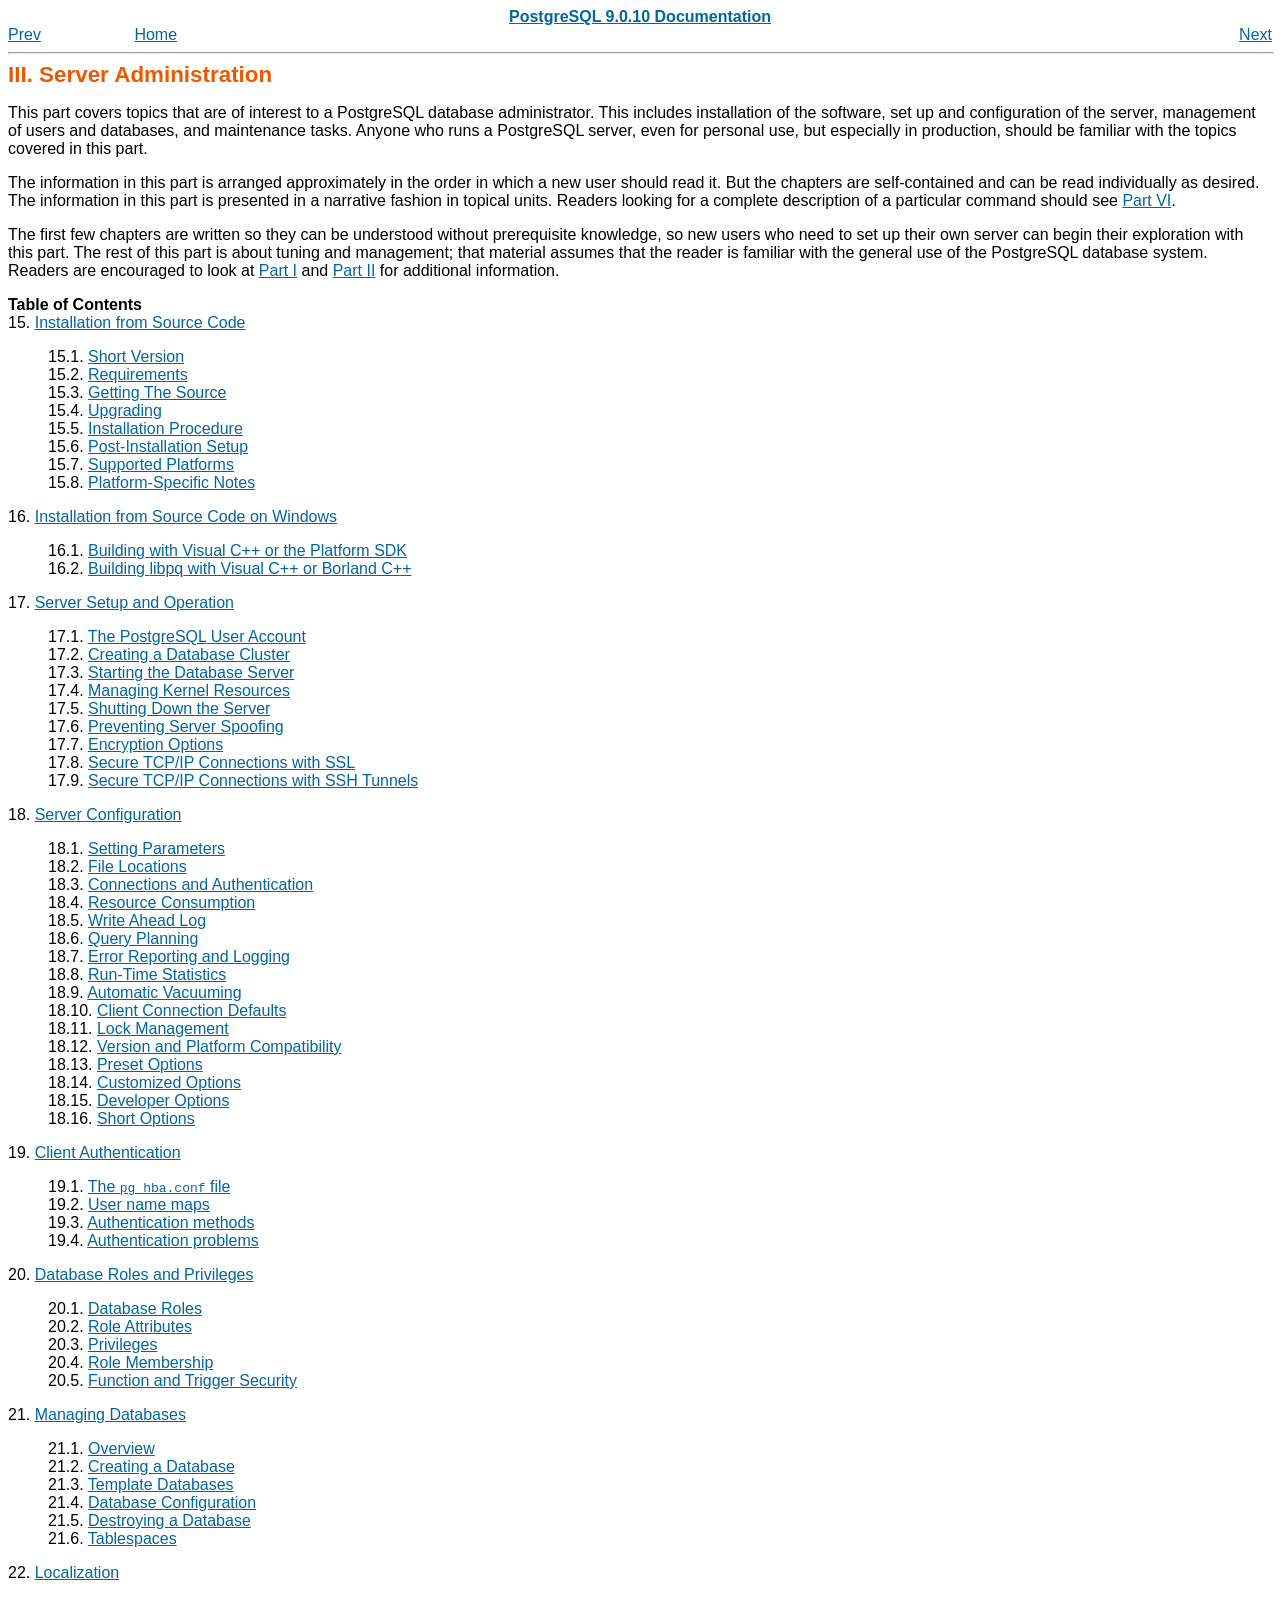
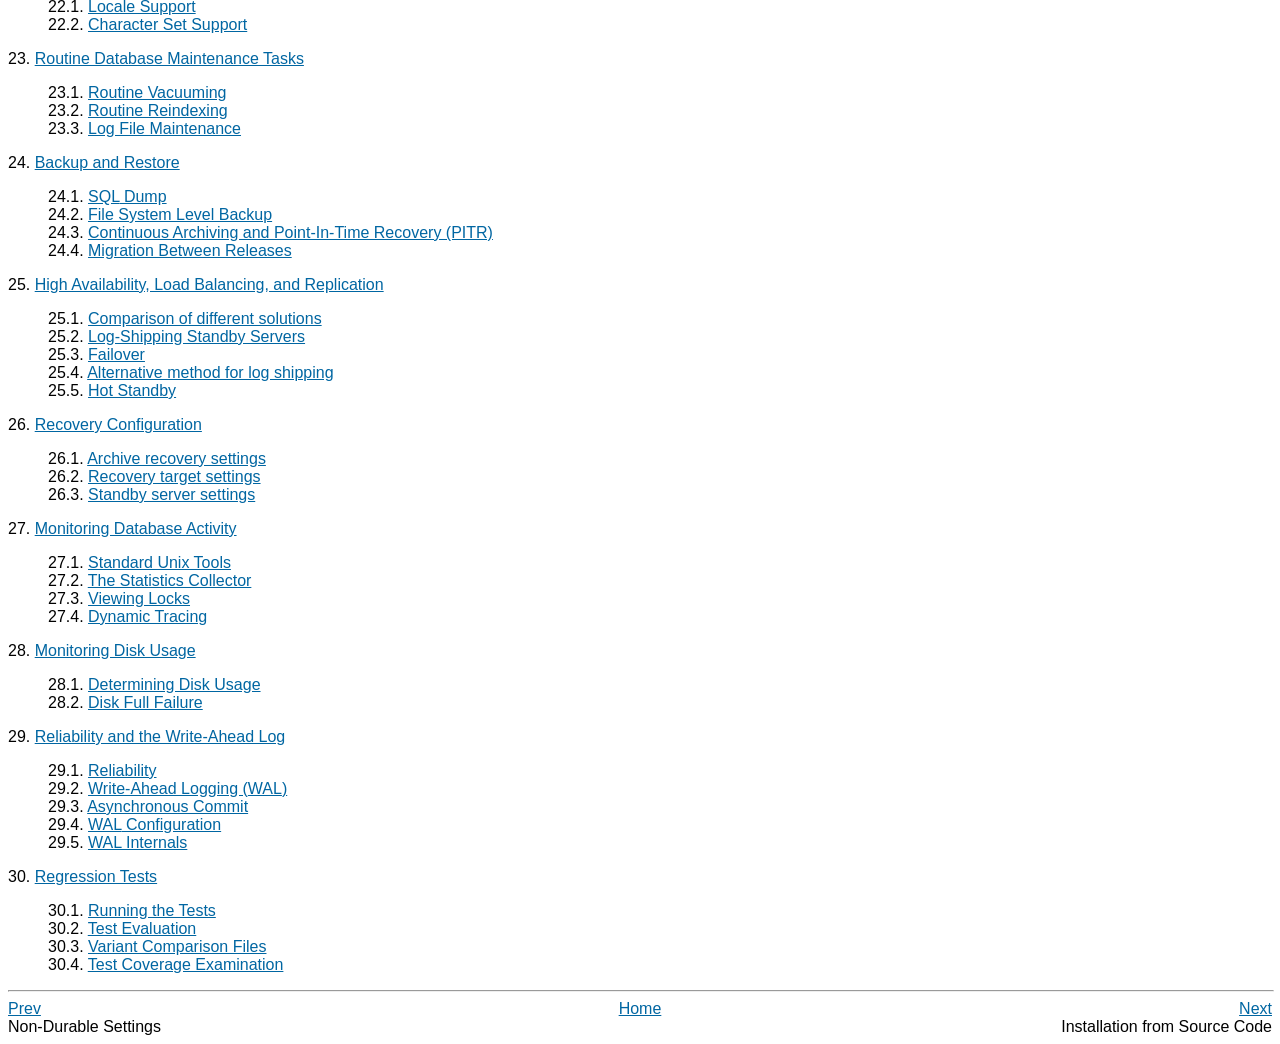
<file: ios/www/postgresql/html/admin.html>
<!DOCTYPE HTML PUBLIC "-//W3C//DTD HTML 4.01 Transitional//EN" "http://www.w3.org/TR/html4/loose.dtd">
<HTML
><HEAD
><TITLE
>Server Administration</TITLE
><META
NAME="GENERATOR"
CONTENT="Modular DocBook HTML Stylesheet Version 1.79"><LINK
REV="MADE"
HREF="mailto:pgsql-docs@postgresql.org"><LINK
REL="HOME"
TITLE="PostgreSQL 9.0.10 Documentation"
HREF="index.html"><LINK
REL="PREVIOUS"
TITLE="Non-Durable Settings"
HREF="non-durability.html"><LINK
REL="NEXT"
TITLE="  Installation from Source Code"
HREF="installation.html"><LINK
REL="STYLESHEET"
TYPE="text/css"
HREF="stylesheet.css"><META
HTTP-EQUIV="Content-Type"
CONTENT="text/html; charset=ISO-8859-1"><META
NAME="creation"
CONTENT="2012-09-19T22:08:45"></HEAD
><BODY
CLASS="PART"
><DIV
CLASS="NAVHEADER"
><TABLE
SUMMARY="Header navigation table"
WIDTH="100%"
BORDER="0"
CELLPADDING="0"
CELLSPACING="0"
><TR
><TH
COLSPAN="5"
ALIGN="center"
VALIGN="bottom"
><A
HREF="index.html"
>PostgreSQL 9.0.10 Documentation</A
></TH
></TR
><TR
><TD
WIDTH="10%"
ALIGN="left"
VALIGN="top"
><A
TITLE="Non-Durable Settings"
HREF="non-durability.html"
ACCESSKEY="P"
>Prev</A
></TD
><TD
WIDTH="10%"
ALIGN="left"
VALIGN="top"
><A
HREF="index.html"
ACCESSKEY="H"
>Home</A
></TD
><TD
WIDTH="60%"
ALIGN="center"
VALIGN="bottom"
></TD
><TD
WIDTH="20%"
ALIGN="right"
VALIGN="top"
><A
TITLE="  Installation from Source Code"
HREF="installation.html"
ACCESSKEY="N"
>Next</A
></TD
></TR
></TABLE
><HR
ALIGN="LEFT"
WIDTH="100%"></DIV
><DIV
CLASS="PART"
><A
NAME="ADMIN"
></A
><DIV
CLASS="TITLEPAGE"
><H1
CLASS="TITLE"
>III. Server Administration</H1
><DIV
CLASS="PARTINTRO"
><A
NAME="AEN22369"
></A
><P
>    This part covers topics that are of interest to a
    <SPAN
CLASS="PRODUCTNAME"
>PostgreSQL</SPAN
> database administrator.  This includes
    installation of the software, set up and configuration of the
    server, management of users and databases, and maintenance tasks.
    Anyone who runs a <SPAN
CLASS="PRODUCTNAME"
>PostgreSQL</SPAN
> server, even for
    personal use, but especially in production, should be familiar
    with the topics covered in this part.
   </P
><P
>    The information in this part is arranged approximately in the
    order in which a new user should read it.  But the chapters are
    self-contained and can be read individually as desired.  The
    information in this part is presented in a narrative fashion in
    topical units.  Readers looking for a complete description of a
    particular command should see <A
HREF="reference.html"
>Part VI</A
>.
   </P
><P
>    The first few chapters are written so they can be understood
    without prerequisite knowledge, so new users who need to set
    up their own server can begin their exploration with this part.
    The rest of this part is about tuning and management; that material
    assumes that the reader is familiar with the general use of
    the <SPAN
CLASS="PRODUCTNAME"
>PostgreSQL</SPAN
> database system.  Readers are
    encouraged to look at <A
HREF="tutorial.html"
>Part I</A
> and <A
HREF="sql.html"
>Part II</A
> for additional information.
   </P
></DIV
><DIV
CLASS="TOC"
><DL
><DT
><B
>Table of Contents</B
></DT
><DT
>15. <A
HREF="installation.html"
>Installation from Source Code</A
></DT
><DD
><DL
><DT
>15.1. <A
HREF="install-short.html"
>Short Version</A
></DT
><DT
>15.2. <A
HREF="install-requirements.html"
>Requirements</A
></DT
><DT
>15.3. <A
HREF="install-getsource.html"
>Getting The Source</A
></DT
><DT
>15.4. <A
HREF="install-upgrading.html"
>Upgrading</A
></DT
><DT
>15.5. <A
HREF="install-procedure.html"
>Installation Procedure</A
></DT
><DT
>15.6. <A
HREF="install-post.html"
>Post-Installation Setup</A
></DT
><DT
>15.7. <A
HREF="supported-platforms.html"
>Supported Platforms</A
></DT
><DT
>15.8. <A
HREF="installation-platform-notes.html"
>Platform-Specific Notes</A
></DT
></DL
></DD
><DT
>16. <A
HREF="install-windows.html"
>Installation from Source Code on <SPAN
CLASS="PRODUCTNAME"
>Windows</SPAN
></A
></DT
><DD
><DL
><DT
>16.1. <A
HREF="install-windows-full.html"
>Building with <SPAN
CLASS="PRODUCTNAME"
>Visual C++</SPAN
> or the
  <SPAN
CLASS="PRODUCTNAME"
>Platform SDK</SPAN
></A
></DT
><DT
>16.2. <A
HREF="install-windows-libpq.html"
>Building <SPAN
CLASS="APPLICATION"
>libpq</SPAN
> with
  <SPAN
CLASS="PRODUCTNAME"
>Visual C++</SPAN
> or
  <SPAN
CLASS="PRODUCTNAME"
>Borland C++</SPAN
></A
></DT
></DL
></DD
><DT
>17. <A
HREF="runtime.html"
>Server Setup and Operation</A
></DT
><DD
><DL
><DT
>17.1. <A
HREF="postgres-user.html"
>The <SPAN
CLASS="PRODUCTNAME"
>PostgreSQL</SPAN
> User Account</A
></DT
><DT
>17.2. <A
HREF="creating-cluster.html"
>Creating a Database Cluster</A
></DT
><DT
>17.3. <A
HREF="server-start.html"
>Starting the Database Server</A
></DT
><DT
>17.4. <A
HREF="kernel-resources.html"
>Managing Kernel Resources</A
></DT
><DT
>17.5. <A
HREF="server-shutdown.html"
>Shutting Down the Server</A
></DT
><DT
>17.6. <A
HREF="preventing-server-spoofing.html"
>Preventing Server Spoofing</A
></DT
><DT
>17.7. <A
HREF="encryption-options.html"
>Encryption Options</A
></DT
><DT
>17.8. <A
HREF="ssl-tcp.html"
>Secure TCP/IP Connections with SSL</A
></DT
><DT
>17.9. <A
HREF="ssh-tunnels.html"
>Secure TCP/IP Connections with <SPAN
CLASS="APPLICATION"
>SSH</SPAN
> Tunnels</A
></DT
></DL
></DD
><DT
>18. <A
HREF="runtime-config.html"
>Server Configuration</A
></DT
><DD
><DL
><DT
>18.1. <A
HREF="config-setting.html"
>Setting Parameters</A
></DT
><DT
>18.2. <A
HREF="runtime-config-file-locations.html"
>File Locations</A
></DT
><DT
>18.3. <A
HREF="runtime-config-connection.html"
>Connections and Authentication</A
></DT
><DT
>18.4. <A
HREF="runtime-config-resource.html"
>Resource Consumption</A
></DT
><DT
>18.5. <A
HREF="runtime-config-wal.html"
>Write Ahead Log</A
></DT
><DT
>18.6. <A
HREF="runtime-config-query.html"
>Query Planning</A
></DT
><DT
>18.7. <A
HREF="runtime-config-logging.html"
>Error Reporting and Logging</A
></DT
><DT
>18.8. <A
HREF="runtime-config-statistics.html"
>Run-Time Statistics</A
></DT
><DT
>18.9. <A
HREF="runtime-config-autovacuum.html"
>Automatic Vacuuming</A
></DT
><DT
>18.10. <A
HREF="runtime-config-client.html"
>Client Connection Defaults</A
></DT
><DT
>18.11. <A
HREF="runtime-config-locks.html"
>Lock Management</A
></DT
><DT
>18.12. <A
HREF="runtime-config-compatible.html"
>Version and Platform Compatibility</A
></DT
><DT
>18.13. <A
HREF="runtime-config-preset.html"
>Preset Options</A
></DT
><DT
>18.14. <A
HREF="runtime-config-custom.html"
>Customized Options</A
></DT
><DT
>18.15. <A
HREF="runtime-config-developer.html"
>Developer Options</A
></DT
><DT
>18.16. <A
HREF="runtime-config-short.html"
>Short Options</A
></DT
></DL
></DD
><DT
>19. <A
HREF="client-authentication.html"
>Client Authentication</A
></DT
><DD
><DL
><DT
>19.1. <A
HREF="auth-pg-hba-conf.html"
>The <TT
CLASS="FILENAME"
>pg_hba.conf</TT
> file</A
></DT
><DT
>19.2. <A
HREF="auth-username-maps.html"
>User name maps</A
></DT
><DT
>19.3. <A
HREF="auth-methods.html"
>Authentication methods</A
></DT
><DT
>19.4. <A
HREF="client-authentication-problems.html"
>Authentication problems</A
></DT
></DL
></DD
><DT
>20. <A
HREF="user-manag.html"
>Database Roles and Privileges</A
></DT
><DD
><DL
><DT
>20.1. <A
HREF="database-roles.html"
>Database Roles</A
></DT
><DT
>20.2. <A
HREF="role-attributes.html"
>Role Attributes</A
></DT
><DT
>20.3. <A
HREF="privileges.html"
>Privileges</A
></DT
><DT
>20.4. <A
HREF="role-membership.html"
>Role Membership</A
></DT
><DT
>20.5. <A
HREF="perm-functions.html"
>Function and Trigger Security</A
></DT
></DL
></DD
><DT
>21. <A
HREF="managing-databases.html"
>Managing Databases</A
></DT
><DD
><DL
><DT
>21.1. <A
HREF="manage-ag-overview.html"
>Overview</A
></DT
><DT
>21.2. <A
HREF="manage-ag-createdb.html"
>Creating a Database</A
></DT
><DT
>21.3. <A
HREF="manage-ag-templatedbs.html"
>Template Databases</A
></DT
><DT
>21.4. <A
HREF="manage-ag-config.html"
>Database Configuration</A
></DT
><DT
>21.5. <A
HREF="manage-ag-dropdb.html"
>Destroying a Database</A
></DT
><DT
>21.6. <A
HREF="manage-ag-tablespaces.html"
>Tablespaces</A
></DT
></DL
></DD
><DT
>22. <A
HREF="charset.html"
>Localization</A
></DT
><DD
><DL
><DT
>22.1. <A
HREF="locale.html"
>Locale Support</A
></DT
><DT
>22.2. <A
HREF="multibyte.html"
>Character Set Support</A
></DT
></DL
></DD
><DT
>23. <A
HREF="maintenance.html"
>Routine Database Maintenance Tasks</A
></DT
><DD
><DL
><DT
>23.1. <A
HREF="routine-vacuuming.html"
>Routine Vacuuming</A
></DT
><DT
>23.2. <A
HREF="routine-reindex.html"
>Routine Reindexing</A
></DT
><DT
>23.3. <A
HREF="logfile-maintenance.html"
>Log File Maintenance</A
></DT
></DL
></DD
><DT
>24. <A
HREF="backup.html"
>Backup and Restore</A
></DT
><DD
><DL
><DT
>24.1. <A
HREF="backup-dump.html"
><ACRONYM
CLASS="ACRONYM"
>SQL</ACRONYM
> Dump</A
></DT
><DT
>24.2. <A
HREF="backup-file.html"
>File System Level Backup</A
></DT
><DT
>24.3. <A
HREF="continuous-archiving.html"
>Continuous Archiving and Point-In-Time Recovery (PITR)</A
></DT
><DT
>24.4. <A
HREF="migration.html"
>Migration Between Releases</A
></DT
></DL
></DD
><DT
>25. <A
HREF="high-availability.html"
>High Availability, Load Balancing, and Replication</A
></DT
><DD
><DL
><DT
>25.1. <A
HREF="different-replication-solutions.html"
>Comparison of different solutions</A
></DT
><DT
>25.2. <A
HREF="warm-standby.html"
>Log-Shipping Standby Servers</A
></DT
><DT
>25.3. <A
HREF="warm-standby-failover.html"
>Failover</A
></DT
><DT
>25.4. <A
HREF="log-shipping-alternative.html"
>Alternative method for log shipping</A
></DT
><DT
>25.5. <A
HREF="hot-standby.html"
>Hot Standby</A
></DT
></DL
></DD
><DT
>26. <A
HREF="recovery-config.html"
>Recovery Configuration</A
></DT
><DD
><DL
><DT
>26.1. <A
HREF="archive-recovery-settings.html"
>Archive recovery settings</A
></DT
><DT
>26.2. <A
HREF="recovery-target-settings.html"
>Recovery target settings</A
></DT
><DT
>26.3. <A
HREF="standby-settings.html"
>Standby server settings</A
></DT
></DL
></DD
><DT
>27. <A
HREF="monitoring.html"
>Monitoring Database Activity</A
></DT
><DD
><DL
><DT
>27.1. <A
HREF="monitoring-ps.html"
>Standard Unix Tools</A
></DT
><DT
>27.2. <A
HREF="monitoring-stats.html"
>The Statistics Collector</A
></DT
><DT
>27.3. <A
HREF="monitoring-locks.html"
>Viewing Locks</A
></DT
><DT
>27.4. <A
HREF="dynamic-trace.html"
>Dynamic Tracing</A
></DT
></DL
></DD
><DT
>28. <A
HREF="diskusage.html"
>Monitoring Disk Usage</A
></DT
><DD
><DL
><DT
>28.1. <A
HREF="disk-usage.html"
>Determining Disk Usage</A
></DT
><DT
>28.2. <A
HREF="disk-full.html"
>Disk Full Failure</A
></DT
></DL
></DD
><DT
>29. <A
HREF="wal.html"
>Reliability and the Write-Ahead Log</A
></DT
><DD
><DL
><DT
>29.1. <A
HREF="wal-reliability.html"
>Reliability</A
></DT
><DT
>29.2. <A
HREF="wal-intro.html"
>Write-Ahead Logging (<ACRONYM
CLASS="ACRONYM"
>WAL</ACRONYM
>)</A
></DT
><DT
>29.3. <A
HREF="wal-async-commit.html"
>Asynchronous Commit</A
></DT
><DT
>29.4. <A
HREF="wal-configuration.html"
><ACRONYM
CLASS="ACRONYM"
>WAL</ACRONYM
> Configuration</A
></DT
><DT
>29.5. <A
HREF="wal-internals.html"
>WAL Internals</A
></DT
></DL
></DD
><DT
>30. <A
HREF="regress.html"
>Regression Tests</A
></DT
><DD
><DL
><DT
>30.1. <A
HREF="regress-run.html"
>Running the Tests</A
></DT
><DT
>30.2. <A
HREF="regress-evaluation.html"
>Test Evaluation</A
></DT
><DT
>30.3. <A
HREF="regress-variant.html"
>Variant Comparison Files</A
></DT
><DT
>30.4. <A
HREF="regress-coverage.html"
>Test Coverage Examination</A
></DT
></DL
></DD
></DL
></DIV
></DIV
></DIV
><DIV
CLASS="NAVFOOTER"
><HR
ALIGN="LEFT"
WIDTH="100%"><TABLE
SUMMARY="Footer navigation table"
WIDTH="100%"
BORDER="0"
CELLPADDING="0"
CELLSPACING="0"
><TR
><TD
WIDTH="33%"
ALIGN="left"
VALIGN="top"
><A
HREF="non-durability.html"
ACCESSKEY="P"
>Prev</A
></TD
><TD
WIDTH="34%"
ALIGN="center"
VALIGN="top"
><A
HREF="index.html"
ACCESSKEY="H"
>Home</A
></TD
><TD
WIDTH="33%"
ALIGN="right"
VALIGN="top"
><A
HREF="installation.html"
ACCESSKEY="N"
>Next</A
></TD
></TR
><TR
><TD
WIDTH="33%"
ALIGN="left"
VALIGN="top"
>Non-Durable Settings</TD
><TD
WIDTH="34%"
ALIGN="center"
VALIGN="top"
>&nbsp;</TD
><TD
WIDTH="33%"
ALIGN="right"
VALIGN="top"
>Installation from Source Code</TD
></TR
></TABLE
></DIV
></BODY
></HTML
>
</file>
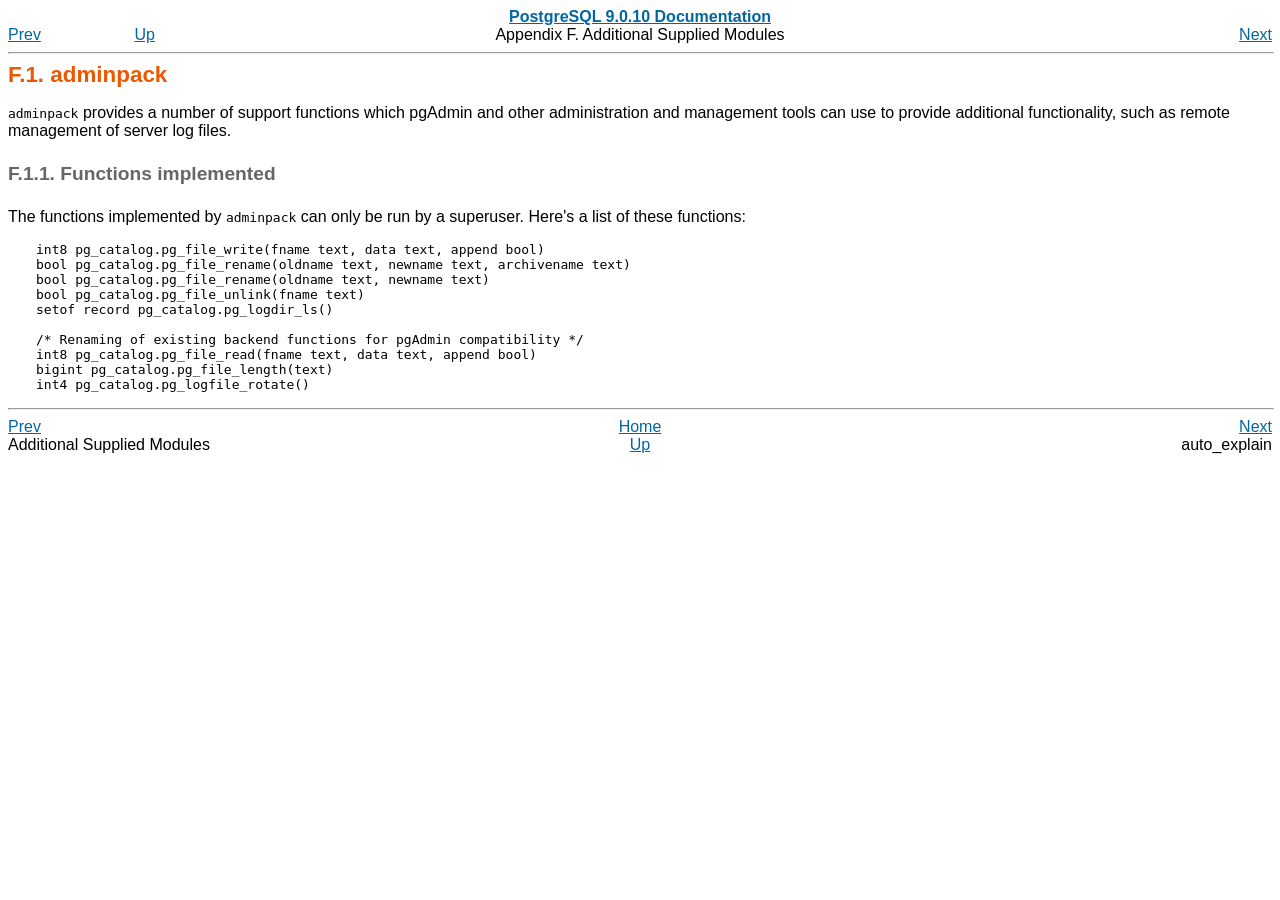
<file: ios/www/postgresql/html/adminpack.html>
<!DOCTYPE HTML PUBLIC "-//W3C//DTD HTML 4.01 Transitional//EN" "http://www.w3.org/TR/html4/loose.dtd">
<HTML
><HEAD
><TITLE
>adminpack</TITLE
><META
NAME="GENERATOR"
CONTENT="Modular DocBook HTML Stylesheet Version 1.79"><LINK
REV="MADE"
HREF="mailto:pgsql-docs@postgresql.org"><LINK
REL="HOME"
TITLE="PostgreSQL 9.0.10 Documentation"
HREF="index.html"><LINK
REL="UP"
TITLE="Additional Supplied Modules"
HREF="contrib.html"><LINK
REL="PREVIOUS"
TITLE="Additional Supplied Modules"
HREF="contrib.html"><LINK
REL="NEXT"
TITLE="auto_explain"
HREF="auto-explain.html"><LINK
REL="STYLESHEET"
TYPE="text/css"
HREF="stylesheet.css"><META
HTTP-EQUIV="Content-Type"
CONTENT="text/html; charset=ISO-8859-1"><META
NAME="creation"
CONTENT="2012-09-19T22:08:45"></HEAD
><BODY
CLASS="SECT1"
><DIV
CLASS="NAVHEADER"
><TABLE
SUMMARY="Header navigation table"
WIDTH="100%"
BORDER="0"
CELLPADDING="0"
CELLSPACING="0"
><TR
><TH
COLSPAN="5"
ALIGN="center"
VALIGN="bottom"
><A
HREF="index.html"
>PostgreSQL 9.0.10 Documentation</A
></TH
></TR
><TR
><TD
WIDTH="10%"
ALIGN="left"
VALIGN="top"
><A
TITLE="Additional Supplied Modules"
HREF="contrib.html"
ACCESSKEY="P"
>Prev</A
></TD
><TD
WIDTH="10%"
ALIGN="left"
VALIGN="top"
><A
HREF="contrib.html"
ACCESSKEY="U"
>Up</A
></TD
><TD
WIDTH="60%"
ALIGN="center"
VALIGN="bottom"
>Appendix F. Additional Supplied Modules</TD
><TD
WIDTH="20%"
ALIGN="right"
VALIGN="top"
><A
TITLE="auto_explain"
HREF="auto-explain.html"
ACCESSKEY="N"
>Next</A
></TD
></TR
></TABLE
><HR
ALIGN="LEFT"
WIDTH="100%"></DIV
><DIV
CLASS="SECT1"
><H1
CLASS="SECT1"
><A
NAME="ADMINPACK"
>F.1. adminpack</A
></H1
><P
>  <TT
CLASS="FILENAME"
>adminpack</TT
> provides a number of support functions which
  <SPAN
CLASS="APPLICATION"
>pgAdmin</SPAN
> and other administration and management tools can
  use to provide additional functionality, such as remote management
  of server log files.
 </P
><DIV
CLASS="SECT2"
><H2
CLASS="SECT2"
><A
NAME="AEN122246"
>F.1.1. Functions implemented</A
></H2
><P
>   The functions implemented by <TT
CLASS="FILENAME"
>adminpack</TT
> can only be run by a
   superuser. Here's a list of these functions:

</P><PRE
CLASS="PROGRAMLISTING"
>int8 pg_catalog.pg_file_write(fname text, data text, append bool)
bool pg_catalog.pg_file_rename(oldname text, newname text, archivename text)
bool pg_catalog.pg_file_rename(oldname text, newname text)
bool pg_catalog.pg_file_unlink(fname text)
setof record pg_catalog.pg_logdir_ls()

/* Renaming of existing backend functions for pgAdmin compatibility */
int8 pg_catalog.pg_file_read(fname text, data text, append bool)
bigint pg_catalog.pg_file_length(text)
int4 pg_catalog.pg_logfile_rotate()</PRE
><P>
  </P
></DIV
></DIV
><DIV
CLASS="NAVFOOTER"
><HR
ALIGN="LEFT"
WIDTH="100%"><TABLE
SUMMARY="Footer navigation table"
WIDTH="100%"
BORDER="0"
CELLPADDING="0"
CELLSPACING="0"
><TR
><TD
WIDTH="33%"
ALIGN="left"
VALIGN="top"
><A
HREF="contrib.html"
ACCESSKEY="P"
>Prev</A
></TD
><TD
WIDTH="34%"
ALIGN="center"
VALIGN="top"
><A
HREF="index.html"
ACCESSKEY="H"
>Home</A
></TD
><TD
WIDTH="33%"
ALIGN="right"
VALIGN="top"
><A
HREF="auto-explain.html"
ACCESSKEY="N"
>Next</A
></TD
></TR
><TR
><TD
WIDTH="33%"
ALIGN="left"
VALIGN="top"
>Additional Supplied Modules</TD
><TD
WIDTH="34%"
ALIGN="center"
VALIGN="top"
><A
HREF="contrib.html"
ACCESSKEY="U"
>Up</A
></TD
><TD
WIDTH="33%"
ALIGN="right"
VALIGN="top"
>auto_explain</TD
></TR
></TABLE
></DIV
></BODY
></HTML
>
</file>
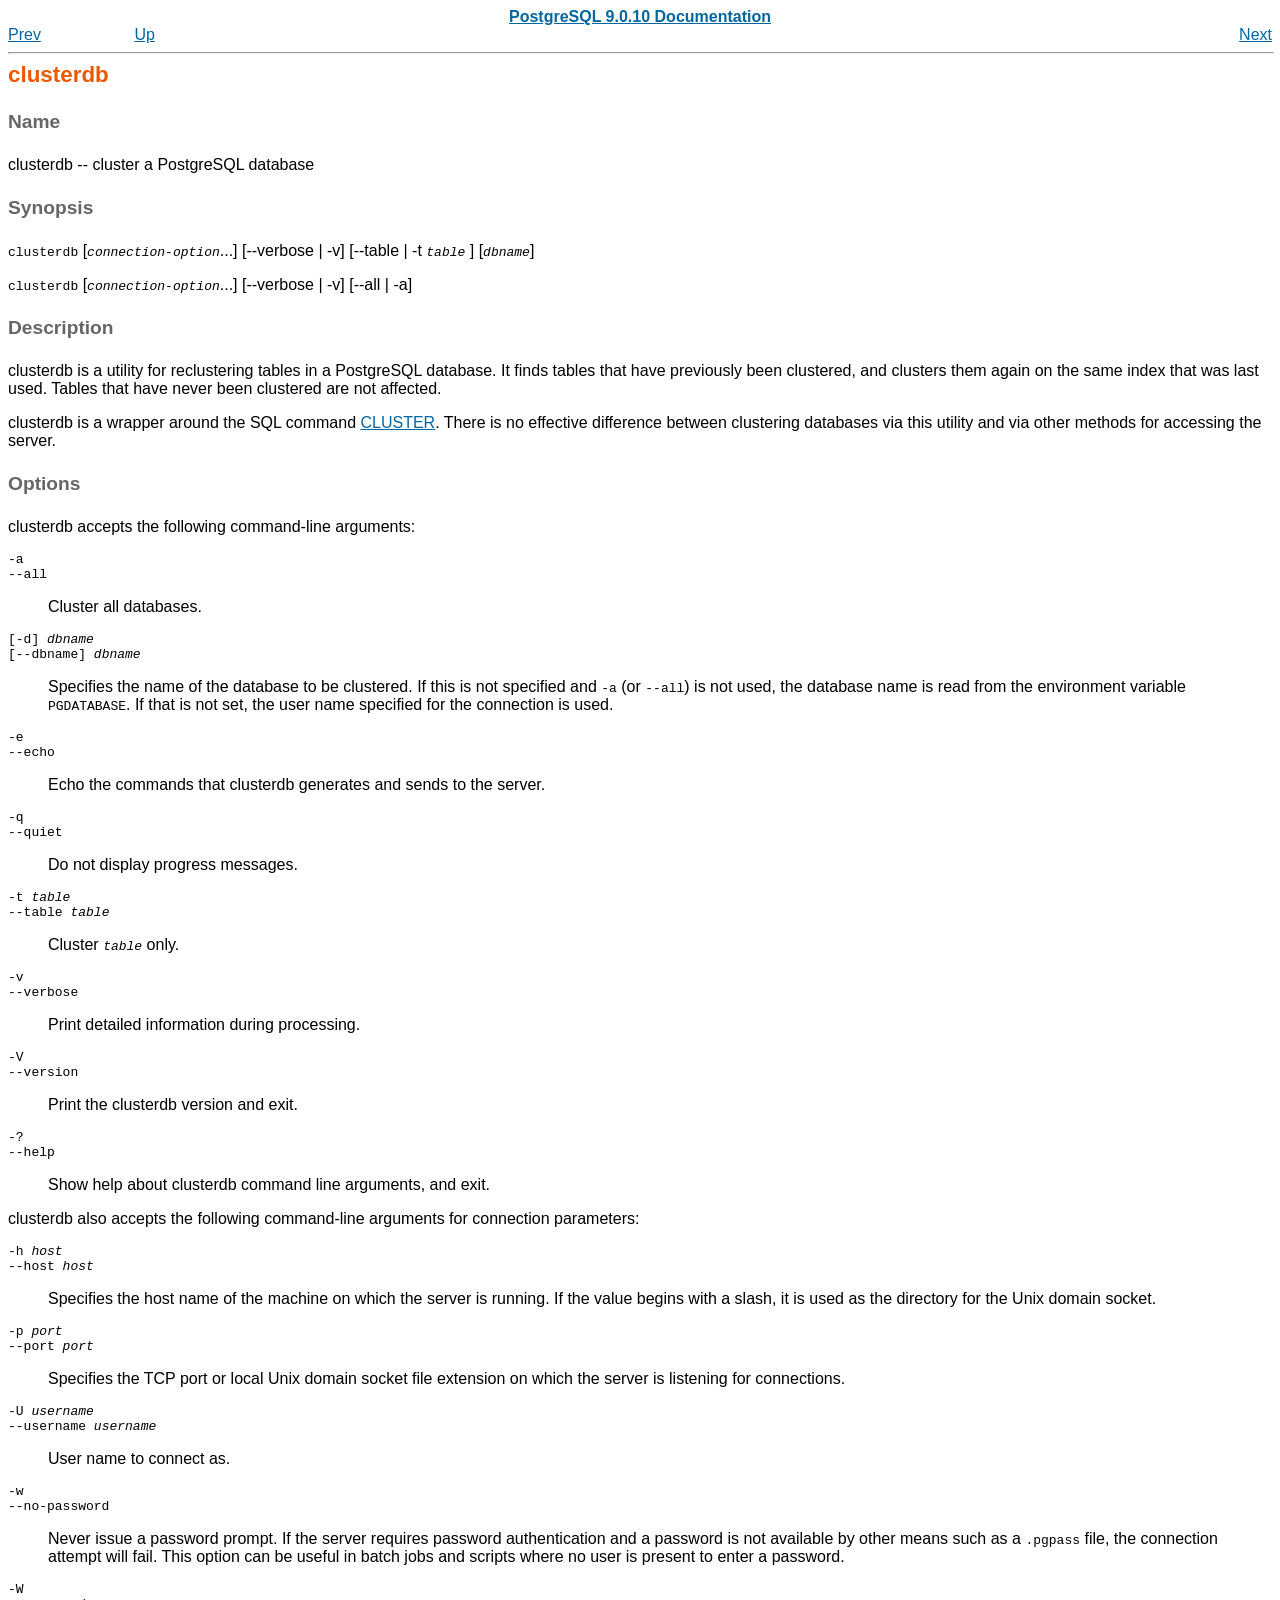
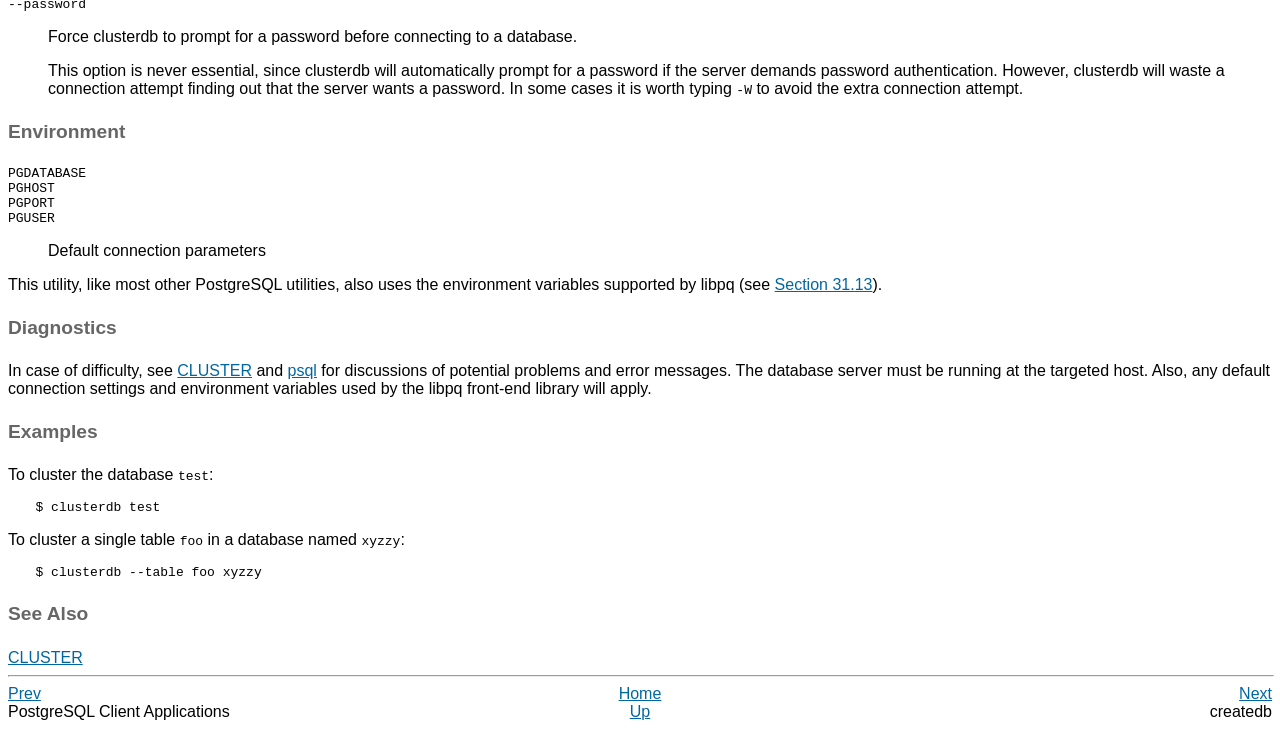
<file: ios/www/postgresql/html/app-clusterdb.html>
<!DOCTYPE HTML PUBLIC "-//W3C//DTD HTML 4.01 Transitional//EN" "http://www.w3.org/TR/html4/loose.dtd">
<HTML
><HEAD
><TITLE
>clusterdb</TITLE
><META
NAME="GENERATOR"
CONTENT="Modular DocBook HTML Stylesheet Version 1.79"><LINK
REV="MADE"
HREF="mailto:pgsql-docs@postgresql.org"><LINK
REL="HOME"
TITLE="PostgreSQL 9.0.10 Documentation"
HREF="index.html"><LINK
REL="UP"
TITLE="PostgreSQL Client Applications"
HREF="reference-client.html"><LINK
REL="PREVIOUS"
TITLE="PostgreSQL Client Applications"
HREF="reference-client.html"><LINK
REL="NEXT"
TITLE="createdb"
HREF="app-createdb.html"><LINK
REL="STYLESHEET"
TYPE="text/css"
HREF="stylesheet.css"><META
HTTP-EQUIV="Content-Type"
CONTENT="text/html; charset=ISO-8859-1"><META
NAME="creation"
CONTENT="2012-09-19T22:08:45"></HEAD
><BODY
CLASS="REFENTRY"
><DIV
CLASS="NAVHEADER"
><TABLE
SUMMARY="Header navigation table"
WIDTH="100%"
BORDER="0"
CELLPADDING="0"
CELLSPACING="0"
><TR
><TH
COLSPAN="5"
ALIGN="center"
VALIGN="bottom"
><A
HREF="index.html"
>PostgreSQL 9.0.10 Documentation</A
></TH
></TR
><TR
><TD
WIDTH="10%"
ALIGN="left"
VALIGN="top"
><A
TITLE="PostgreSQL Client Applications"
HREF="reference-client.html"
ACCESSKEY="P"
>Prev</A
></TD
><TD
WIDTH="10%"
ALIGN="left"
VALIGN="top"
><A
HREF="reference-client.html"
ACCESSKEY="U"
>Up</A
></TD
><TD
WIDTH="60%"
ALIGN="center"
VALIGN="bottom"
></TD
><TD
WIDTH="20%"
ALIGN="right"
VALIGN="top"
><A
TITLE="createdb"
HREF="app-createdb.html"
ACCESSKEY="N"
>Next</A
></TD
></TR
></TABLE
><HR
ALIGN="LEFT"
WIDTH="100%"></DIV
><H1
><A
NAME="APP-CLUSTERDB"
></A
><SPAN
CLASS="APPLICATION"
>clusterdb</SPAN
></H1
><DIV
CLASS="REFNAMEDIV"
><A
NAME="AEN70759"
></A
><H2
>Name</H2
>clusterdb&nbsp;--&nbsp;cluster a <SPAN
CLASS="PRODUCTNAME"
>PostgreSQL</SPAN
> database</DIV
><DIV
CLASS="REFSYNOPSISDIV"
><A
NAME="AEN70765"
></A
><H2
>Synopsis</H2
><P
><TT
CLASS="COMMAND"
>clusterdb</TT
> [<TT
CLASS="REPLACEABLE"
><I
>connection-option</I
></TT
>...] [--verbose | -v] [--table | -t <TT
CLASS="REPLACEABLE"
><I
>table</I
></TT
> ] [<TT
CLASS="REPLACEABLE"
><I
>dbname</I
></TT
>]</P
><P
><TT
CLASS="COMMAND"
>clusterdb</TT
> [<TT
CLASS="REPLACEABLE"
><I
>connection-option</I
></TT
>...] [--verbose | -v] [--all | -a]</P
></DIV
><DIV
CLASS="REFSECT1"
><A
NAME="AEN70787"
></A
><H2
>Description</H2
><P
>   <SPAN
CLASS="APPLICATION"
>clusterdb</SPAN
> is a utility for reclustering tables
   in a <SPAN
CLASS="PRODUCTNAME"
>PostgreSQL</SPAN
> database.  It finds tables
   that have previously been clustered, and clusters them again on the same
   index that was last used.  Tables that have never been clustered are not
   affected.
  </P
><P
>   <SPAN
CLASS="APPLICATION"
>clusterdb</SPAN
> is a wrapper around the SQL
   command <A
HREF="sql-cluster.html"
>CLUSTER</A
>.
   There is no effective difference between clustering databases via
   this utility and via other methods for accessing the server.
  </P
></DIV
><DIV
CLASS="REFSECT1"
><A
NAME="AEN70795"
></A
><H2
>Options</H2
><P
>    <SPAN
CLASS="APPLICATION"
>clusterdb</SPAN
> accepts the following command-line arguments:
    
    <P
></P
></P><DIV
CLASS="VARIABLELIST"
><DL
><DT
><TT
CLASS="OPTION"
>-a</TT
><BR><TT
CLASS="OPTION"
>--all</TT
></DT
><DD
><P
>        Cluster all databases.
       </P
></DD
><DT
><TT
CLASS="OPTION"
>[<SPAN
CLASS="OPTIONAL"
>-d</SPAN
>] <TT
CLASS="REPLACEABLE"
><I
>dbname</I
></TT
></TT
><BR><TT
CLASS="OPTION"
>[<SPAN
CLASS="OPTIONAL"
>--dbname</SPAN
>] <TT
CLASS="REPLACEABLE"
><I
>dbname</I
></TT
></TT
></DT
><DD
><P
>        Specifies the name of the database to be clustered.
        If this is not specified and <TT
CLASS="OPTION"
>-a</TT
> (or
        <TT
CLASS="OPTION"
>--all</TT
>) is not used, the database name is read
        from the environment variable <TT
CLASS="ENVAR"
>PGDATABASE</TT
>.  If
        that is not set, the user name specified for the connection is
        used.
       </P
></DD
><DT
><TT
CLASS="OPTION"
>-e</TT
><BR><TT
CLASS="OPTION"
>--echo</TT
></DT
><DD
><P
>        Echo the commands that <SPAN
CLASS="APPLICATION"
>clusterdb</SPAN
> generates
        and sends to the server.
       </P
></DD
><DT
><TT
CLASS="OPTION"
>-q</TT
><BR><TT
CLASS="OPTION"
>--quiet</TT
></DT
><DD
><P
>        Do not display progress messages.
       </P
></DD
><DT
><TT
CLASS="OPTION"
>-t <TT
CLASS="REPLACEABLE"
><I
>table</I
></TT
></TT
><BR><TT
CLASS="OPTION"
>--table <TT
CLASS="REPLACEABLE"
><I
>table</I
></TT
></TT
></DT
><DD
><P
>        Cluster <TT
CLASS="REPLACEABLE"
><I
>table</I
></TT
> only.
       </P
></DD
><DT
><TT
CLASS="OPTION"
>-v</TT
><BR><TT
CLASS="OPTION"
>--verbose</TT
></DT
><DD
><P
>        Print detailed information during processing.
       </P
></DD
><DT
><TT
CLASS="OPTION"
>-V</TT
><BR><TT
CLASS="OPTION"
>--version</TT
></DT
><DD
><P
>      Print the <SPAN
CLASS="APPLICATION"
>clusterdb</SPAN
> version and exit.
      </P
></DD
><DT
><TT
CLASS="OPTION"
>-?</TT
><BR><TT
CLASS="OPTION"
>--help</TT
></DT
><DD
><P
>      Show help about <SPAN
CLASS="APPLICATION"
>clusterdb</SPAN
> command line
      arguments, and exit.
      </P
></DD
></DL
></DIV
><P>
   </P
><P
>    <SPAN
CLASS="APPLICATION"
>clusterdb</SPAN
> also accepts 
    the following command-line arguments for connection parameters:

    <P
></P
></P><DIV
CLASS="VARIABLELIST"
><DL
><DT
><TT
CLASS="OPTION"
>-h <TT
CLASS="REPLACEABLE"
><I
>host</I
></TT
></TT
><BR><TT
CLASS="OPTION"
>--host <TT
CLASS="REPLACEABLE"
><I
>host</I
></TT
></TT
></DT
><DD
><P
>        Specifies the host name of the machine on which the server is
        running.  If the value begins with a slash, it is used as the
        directory for the Unix domain socket.
       </P
></DD
><DT
><TT
CLASS="OPTION"
>-p <TT
CLASS="REPLACEABLE"
><I
>port</I
></TT
></TT
><BR><TT
CLASS="OPTION"
>--port <TT
CLASS="REPLACEABLE"
><I
>port</I
></TT
></TT
></DT
><DD
><P
>        Specifies the TCP port or local Unix domain socket file 
        extension on which the server
        is listening for connections.
       </P
></DD
><DT
><TT
CLASS="OPTION"
>-U <TT
CLASS="REPLACEABLE"
><I
>username</I
></TT
></TT
><BR><TT
CLASS="OPTION"
>--username <TT
CLASS="REPLACEABLE"
><I
>username</I
></TT
></TT
></DT
><DD
><P
>        User name to connect as.
       </P
></DD
><DT
><TT
CLASS="OPTION"
>-w</TT
><BR><TT
CLASS="OPTION"
>--no-password</TT
></DT
><DD
><P
>        Never issue a password prompt.  If the server requires
        password authentication and a password is not available by
        other means such as a <TT
CLASS="FILENAME"
>.pgpass</TT
> file, the
        connection attempt will fail.  This option can be useful in
        batch jobs and scripts where no user is present to enter a
        password.
       </P
></DD
><DT
><TT
CLASS="OPTION"
>-W</TT
><BR><TT
CLASS="OPTION"
>--password</TT
></DT
><DD
><P
>        Force <SPAN
CLASS="APPLICATION"
>clusterdb</SPAN
> to prompt for a
        password before connecting to a database.  
       </P
><P
>        This option is never essential, since
        <SPAN
CLASS="APPLICATION"
>clusterdb</SPAN
> will automatically prompt
        for a password if the server demands password authentication.
        However, <SPAN
CLASS="APPLICATION"
>clusterdb</SPAN
> will waste a
        connection attempt finding out that the server wants a password.
        In some cases it is worth typing <TT
CLASS="OPTION"
>-W</TT
> to avoid the extra
        connection attempt.
       </P
></DD
></DL
></DIV
><P>
   </P
></DIV
><DIV
CLASS="REFSECT1"
><A
NAME="AEN70919"
></A
><H2
>Environment</H2
><P
></P
><DIV
CLASS="VARIABLELIST"
><DL
><DT
><TT
CLASS="ENVAR"
>PGDATABASE</TT
><BR><TT
CLASS="ENVAR"
>PGHOST</TT
><BR><TT
CLASS="ENVAR"
>PGPORT</TT
><BR><TT
CLASS="ENVAR"
>PGUSER</TT
></DT
><DD
><P
>      Default connection parameters
     </P
></DD
></DL
></DIV
><P
>   This utility, like most other <SPAN
CLASS="PRODUCTNAME"
>PostgreSQL</SPAN
> utilities,
   also uses the environment variables supported by <SPAN
CLASS="APPLICATION"
>libpq</SPAN
>
   (see <A
HREF="libpq-envars.html"
>Section 31.13</A
>).
  </P
></DIV
><DIV
CLASS="REFSECT1"
><A
NAME="AEN70937"
></A
><H2
>Diagnostics</H2
><P
>   In case of difficulty, see <A
HREF="sql-cluster.html"
>CLUSTER</A
>
   and <A
HREF="app-psql.html"
><SPAN
CLASS="APPLICATION"
>psql</SPAN
></A
> for
   discussions of potential problems and error messages.
   The database server must be running at the
   targeted host.  Also, any default connection settings and environment
   variables used by the <SPAN
CLASS="APPLICATION"
>libpq</SPAN
> front-end
   library will apply.
  </P
></DIV
><DIV
CLASS="REFSECT1"
><A
NAME="AEN70943"
></A
><H2
>Examples</H2
><P
>    To cluster the database <TT
CLASS="LITERAL"
>test</TT
>:
</P><PRE
CLASS="SCREEN"
><SAMP
CLASS="PROMPT"
>$ </SAMP
><KBD
CLASS="USERINPUT"
>clusterdb test</KBD
></PRE
><P>
   </P
><P
>    To cluster a single table
    <TT
CLASS="LITERAL"
>foo</TT
> in a database named
    <TT
CLASS="LITERAL"
>xyzzy</TT
>:
</P><PRE
CLASS="SCREEN"
><SAMP
CLASS="PROMPT"
>$ </SAMP
><KBD
CLASS="USERINPUT"
>clusterdb --table foo xyzzy</KBD
></PRE
><P>
   </P
></DIV
><DIV
CLASS="REFSECT1"
><A
NAME="AEN70956"
></A
><H2
>See Also</H2
><A
HREF="sql-cluster.html"
>CLUSTER</A
></DIV
><DIV
CLASS="NAVFOOTER"
><HR
ALIGN="LEFT"
WIDTH="100%"><TABLE
SUMMARY="Footer navigation table"
WIDTH="100%"
BORDER="0"
CELLPADDING="0"
CELLSPACING="0"
><TR
><TD
WIDTH="33%"
ALIGN="left"
VALIGN="top"
><A
HREF="reference-client.html"
ACCESSKEY="P"
>Prev</A
></TD
><TD
WIDTH="34%"
ALIGN="center"
VALIGN="top"
><A
HREF="index.html"
ACCESSKEY="H"
>Home</A
></TD
><TD
WIDTH="33%"
ALIGN="right"
VALIGN="top"
><A
HREF="app-createdb.html"
ACCESSKEY="N"
>Next</A
></TD
></TR
><TR
><TD
WIDTH="33%"
ALIGN="left"
VALIGN="top"
>PostgreSQL Client Applications</TD
><TD
WIDTH="34%"
ALIGN="center"
VALIGN="top"
><A
HREF="reference-client.html"
ACCESSKEY="U"
>Up</A
></TD
><TD
WIDTH="33%"
ALIGN="right"
VALIGN="top"
><SPAN
CLASS="APPLICATION"
>createdb</SPAN
></TD
></TR
></TABLE
></DIV
></BODY
></HTML
>
</file>
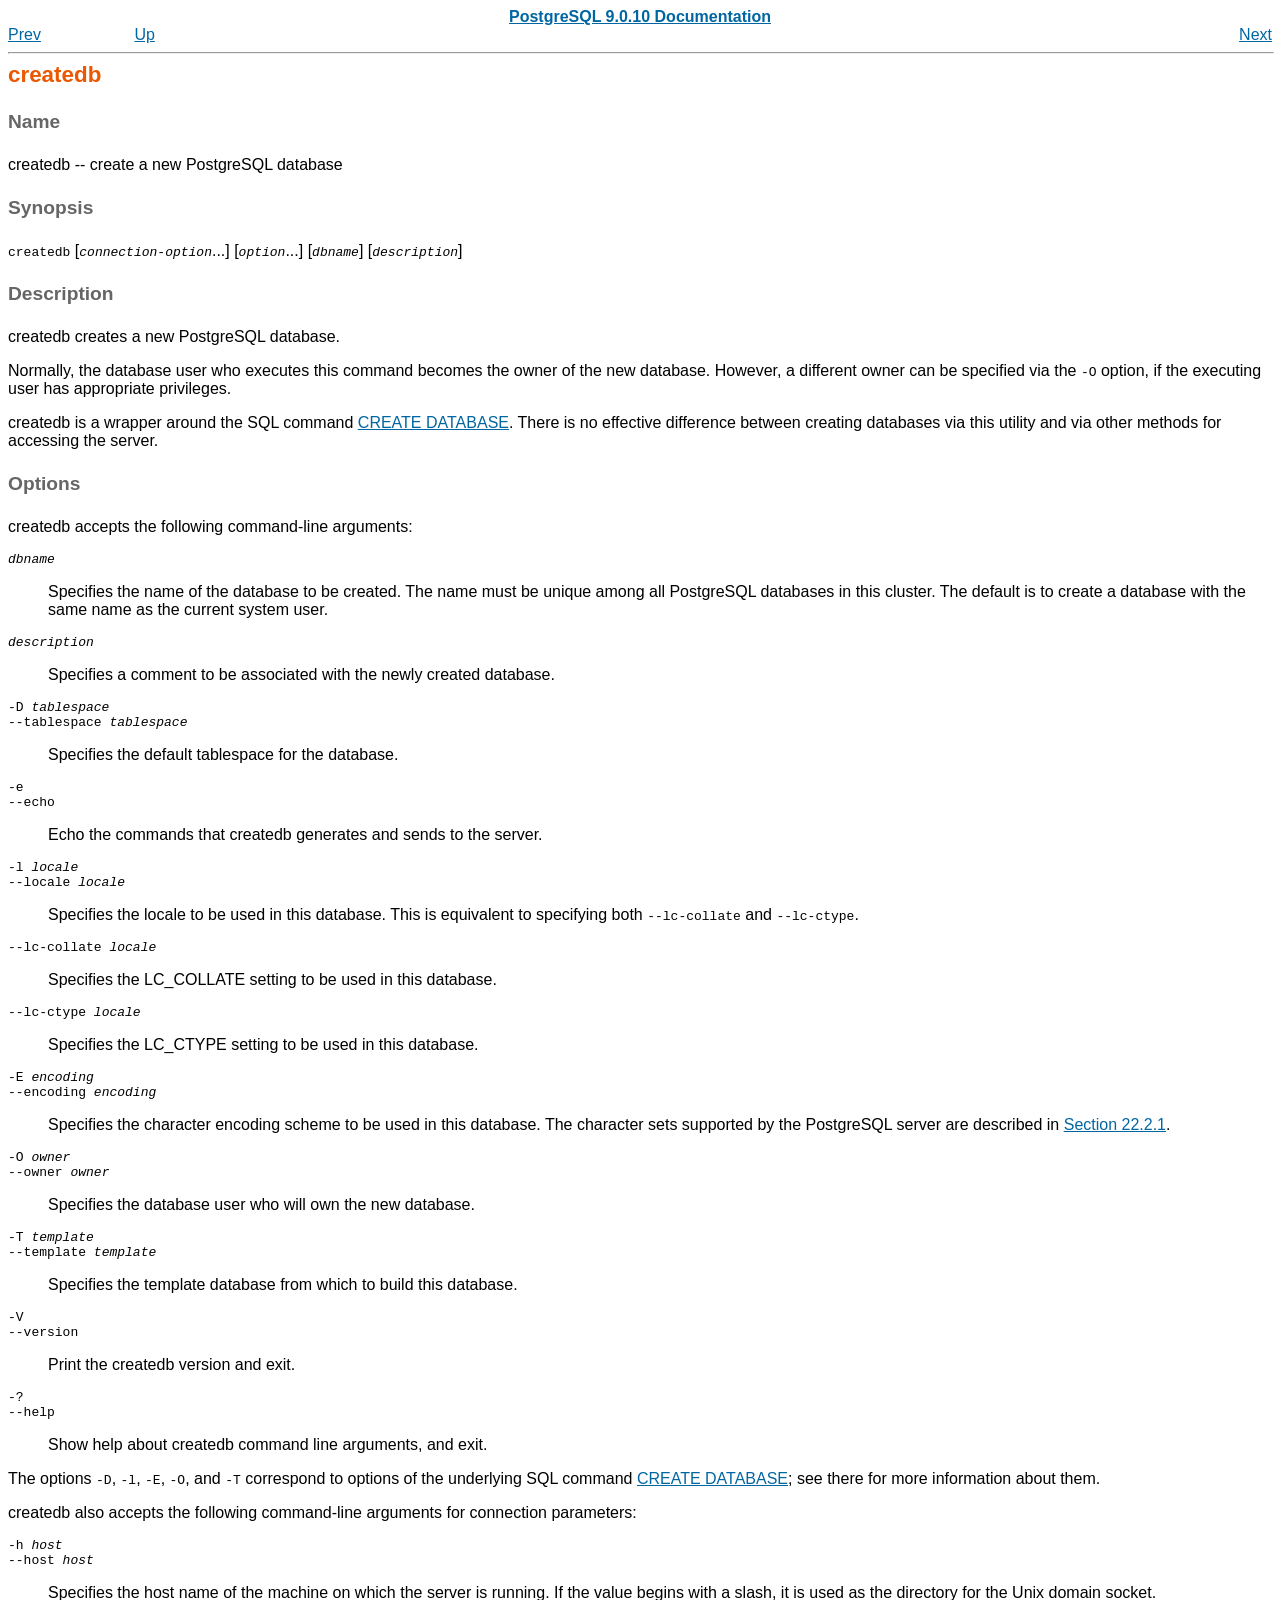
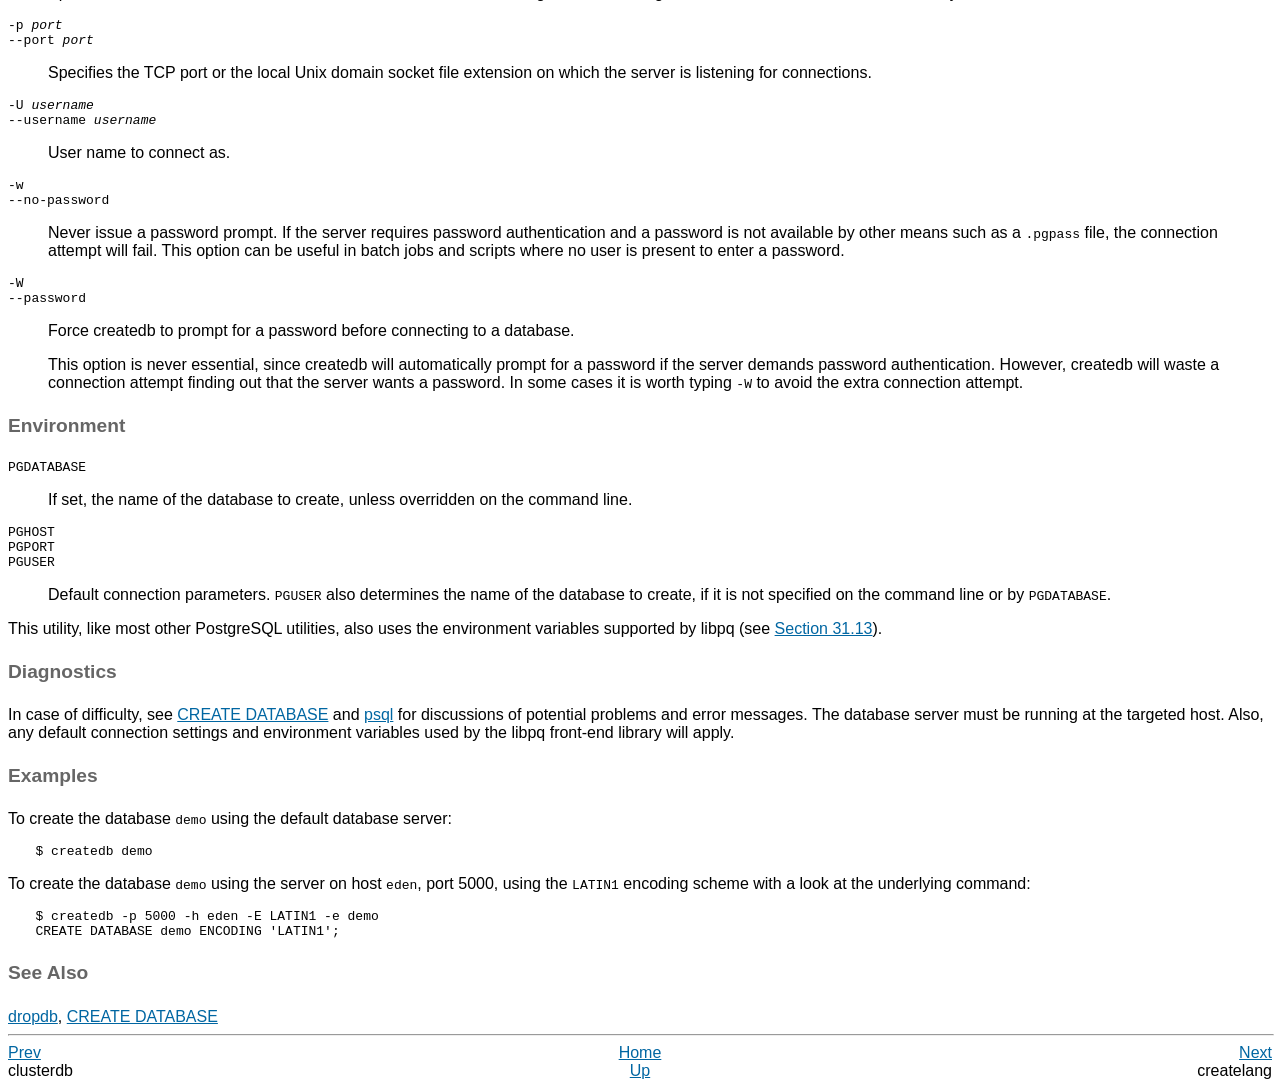
<file: ios/www/postgresql/html/app-createdb.html>
<!DOCTYPE HTML PUBLIC "-//W3C//DTD HTML 4.01 Transitional//EN" "http://www.w3.org/TR/html4/loose.dtd">
<HTML
><HEAD
><TITLE
>createdb</TITLE
><META
NAME="GENERATOR"
CONTENT="Modular DocBook HTML Stylesheet Version 1.79"><LINK
REV="MADE"
HREF="mailto:pgsql-docs@postgresql.org"><LINK
REL="HOME"
TITLE="PostgreSQL 9.0.10 Documentation"
HREF="index.html"><LINK
REL="UP"
TITLE="PostgreSQL Client Applications"
HREF="reference-client.html"><LINK
REL="PREVIOUS"
TITLE="clusterdb"
HREF="app-clusterdb.html"><LINK
REL="NEXT"
TITLE="createlang"
HREF="app-createlang.html"><LINK
REL="STYLESHEET"
TYPE="text/css"
HREF="stylesheet.css"><META
HTTP-EQUIV="Content-Type"
CONTENT="text/html; charset=ISO-8859-1"><META
NAME="creation"
CONTENT="2012-09-19T22:08:45"></HEAD
><BODY
CLASS="REFENTRY"
><DIV
CLASS="NAVHEADER"
><TABLE
SUMMARY="Header navigation table"
WIDTH="100%"
BORDER="0"
CELLPADDING="0"
CELLSPACING="0"
><TR
><TH
COLSPAN="5"
ALIGN="center"
VALIGN="bottom"
><A
HREF="index.html"
>PostgreSQL 9.0.10 Documentation</A
></TH
></TR
><TR
><TD
WIDTH="10%"
ALIGN="left"
VALIGN="top"
><A
TITLE="clusterdb"
HREF="app-clusterdb.html"
ACCESSKEY="P"
>Prev</A
></TD
><TD
WIDTH="10%"
ALIGN="left"
VALIGN="top"
><A
HREF="reference-client.html"
ACCESSKEY="U"
>Up</A
></TD
><TD
WIDTH="60%"
ALIGN="center"
VALIGN="bottom"
></TD
><TD
WIDTH="20%"
ALIGN="right"
VALIGN="top"
><A
TITLE="createlang"
HREF="app-createlang.html"
ACCESSKEY="N"
>Next</A
></TD
></TR
></TABLE
><HR
ALIGN="LEFT"
WIDTH="100%"></DIV
><H1
><A
NAME="APP-CREATEDB"
></A
><SPAN
CLASS="APPLICATION"
>createdb</SPAN
></H1
><DIV
CLASS="REFNAMEDIV"
><A
NAME="AEN70967"
></A
><H2
>Name</H2
>createdb&nbsp;--&nbsp;create a new <SPAN
CLASS="PRODUCTNAME"
>PostgreSQL</SPAN
> database</DIV
><DIV
CLASS="REFSYNOPSISDIV"
><A
NAME="AEN70973"
></A
><H2
>Synopsis</H2
><P
><TT
CLASS="COMMAND"
>createdb</TT
> [<TT
CLASS="REPLACEABLE"
><I
>connection-option</I
></TT
>...] [<TT
CLASS="REPLACEABLE"
><I
>option</I
></TT
>...] [<TT
CLASS="REPLACEABLE"
><I
>dbname</I
></TT
>] [<TT
CLASS="REPLACEABLE"
><I
>description</I
></TT
>]</P
></DIV
><DIV
CLASS="REFSECT1"
><A
NAME="R1-APP-CREATEDB-1"
></A
><H2
>   Description
  </H2
><P
>   <SPAN
CLASS="APPLICATION"
>createdb</SPAN
> creates a new <SPAN
CLASS="PRODUCTNAME"
>PostgreSQL</SPAN
>
   database.
  </P
><P
>   Normally, the database user who executes this command becomes the owner of
   the new database.
   However, a different owner can be specified via the <TT
CLASS="OPTION"
>-O</TT
>
   option, if the executing user has appropriate privileges.
  </P
><P
>   <SPAN
CLASS="APPLICATION"
>createdb</SPAN
> is a wrapper around the
   <ACRONYM
CLASS="ACRONYM"
>SQL</ACRONYM
> command <A
HREF="sql-createdatabase.html"
>CREATE DATABASE</A
>.
   There is no effective difference between creating databases via
   this utility and via other methods for accessing the server.
  </P
></DIV
><DIV
CLASS="REFSECT1"
><A
NAME="AEN70995"
></A
><H2
>Options</H2
><P
>   <SPAN
CLASS="APPLICATION"
>createdb</SPAN
> accepts the following command-line arguments:

    <P
></P
></P><DIV
CLASS="VARIABLELIST"
><DL
><DT
><TT
CLASS="REPLACEABLE"
><I
>dbname</I
></TT
></DT
><DD
><P
>        Specifies the name of the database to be created.  The name must be
        unique among all <SPAN
CLASS="PRODUCTNAME"
>PostgreSQL</SPAN
> databases in this cluster.
        The default is to create a database with the same name as the
        current system user.
       </P
></DD
><DT
><TT
CLASS="REPLACEABLE"
><I
>description</I
></TT
></DT
><DD
><P
>        Specifies a comment to be associated with the newly created
        database.
       </P
></DD
><DT
><TT
CLASS="OPTION"
>-D <TT
CLASS="REPLACEABLE"
><I
>tablespace</I
></TT
></TT
><BR><TT
CLASS="OPTION"
>--tablespace <TT
CLASS="REPLACEABLE"
><I
>tablespace</I
></TT
></TT
></DT
><DD
><P
>        Specifies the default tablespace for the database.
       </P
></DD
><DT
><TT
CLASS="OPTION"
>-e</TT
><BR><TT
CLASS="OPTION"
>--echo</TT
></DT
><DD
><P
>        Echo the commands that <SPAN
CLASS="APPLICATION"
>createdb</SPAN
> generates
        and sends to the server.
       </P
></DD
><DT
><TT
CLASS="OPTION"
>-l <TT
CLASS="REPLACEABLE"
><I
>locale</I
></TT
></TT
><BR><TT
CLASS="OPTION"
>--locale <TT
CLASS="REPLACEABLE"
><I
>locale</I
></TT
></TT
></DT
><DD
><P
>        Specifies the locale to be used in this database.  This is equivalent
        to specifying both <TT
CLASS="OPTION"
>--lc-collate</TT
> and <TT
CLASS="OPTION"
>--lc-ctype</TT
>.
       </P
></DD
><DT
><TT
CLASS="OPTION"
>--lc-collate <TT
CLASS="REPLACEABLE"
><I
>locale</I
></TT
></TT
></DT
><DD
><P
>        Specifies the LC_COLLATE setting to be used in this database.
       </P
></DD
><DT
><TT
CLASS="OPTION"
>--lc-ctype <TT
CLASS="REPLACEABLE"
><I
>locale</I
></TT
></TT
></DT
><DD
><P
>        Specifies the LC_CTYPE setting to be used in this database.
       </P
></DD
><DT
><TT
CLASS="OPTION"
>-E <TT
CLASS="REPLACEABLE"
><I
>encoding</I
></TT
></TT
><BR><TT
CLASS="OPTION"
>--encoding <TT
CLASS="REPLACEABLE"
><I
>encoding</I
></TT
></TT
></DT
><DD
><P
>        Specifies the character encoding scheme to be used in this
        database. The character sets supported by the
        <SPAN
CLASS="PRODUCTNAME"
>PostgreSQL</SPAN
> server are described in
        <A
HREF="multibyte.html#MULTIBYTE-CHARSET-SUPPORTED"
>Section 22.2.1</A
>.
       </P
></DD
><DT
><TT
CLASS="OPTION"
>-O <TT
CLASS="REPLACEABLE"
><I
>owner</I
></TT
></TT
><BR><TT
CLASS="OPTION"
>--owner <TT
CLASS="REPLACEABLE"
><I
>owner</I
></TT
></TT
></DT
><DD
><P
>        Specifies the database user who will own the new database.
       </P
></DD
><DT
><TT
CLASS="OPTION"
>-T <TT
CLASS="REPLACEABLE"
><I
>template</I
></TT
></TT
><BR><TT
CLASS="OPTION"
>--template <TT
CLASS="REPLACEABLE"
><I
>template</I
></TT
></TT
></DT
><DD
><P
>        Specifies the template database from which to build this database.
       </P
></DD
><DT
><TT
CLASS="OPTION"
>-V</TT
><BR><TT
CLASS="OPTION"
>--version</TT
></DT
><DD
><P
>       Print the <SPAN
CLASS="APPLICATION"
>createdb</SPAN
> version and exit.
       </P
></DD
><DT
><TT
CLASS="OPTION"
>-?</TT
><BR><TT
CLASS="OPTION"
>--help</TT
></DT
><DD
><P
>      Show help about <SPAN
CLASS="APPLICATION"
>createdb</SPAN
> command line
      arguments, and exit.
      </P
></DD
></DL
></DIV
><P>
   </P
><P
>    The options <TT
CLASS="OPTION"
>-D</TT
>, <TT
CLASS="OPTION"
>-l</TT
>, <TT
CLASS="OPTION"
>-E</TT
>, 
    <TT
CLASS="OPTION"
>-O</TT
>, and
    <TT
CLASS="OPTION"
>-T</TT
> correspond to options of the underlying
    SQL command <A
HREF="sql-createdatabase.html"
>CREATE DATABASE</A
>; see there for more information
    about them.
   </P
><P
>    <SPAN
CLASS="APPLICATION"
>createdb</SPAN
> also accepts the following
    command-line arguments for connection parameters:

    <P
></P
></P><DIV
CLASS="VARIABLELIST"
><DL
><DT
><TT
CLASS="OPTION"
>-h <TT
CLASS="REPLACEABLE"
><I
>host</I
></TT
></TT
><BR><TT
CLASS="OPTION"
>--host <TT
CLASS="REPLACEABLE"
><I
>host</I
></TT
></TT
></DT
><DD
><P
>        Specifies the host name of the machine on which the 
        server is running.  If the value begins with a slash, it is used 
        as the directory for the Unix domain socket.
       </P
></DD
><DT
><TT
CLASS="OPTION"
>-p <TT
CLASS="REPLACEABLE"
><I
>port</I
></TT
></TT
><BR><TT
CLASS="OPTION"
>--port <TT
CLASS="REPLACEABLE"
><I
>port</I
></TT
></TT
></DT
><DD
><P
>        Specifies the TCP port or the local Unix domain socket file 
        extension on which the server is listening for connections.
       </P
></DD
><DT
><TT
CLASS="OPTION"
>-U <TT
CLASS="REPLACEABLE"
><I
>username</I
></TT
></TT
><BR><TT
CLASS="OPTION"
>--username <TT
CLASS="REPLACEABLE"
><I
>username</I
></TT
></TT
></DT
><DD
><P
>        User name to connect as.
       </P
></DD
><DT
><TT
CLASS="OPTION"
>-w</TT
><BR><TT
CLASS="OPTION"
>--no-password</TT
></DT
><DD
><P
>        Never issue a password prompt.  If the server requires
        password authentication and a password is not available by
        other means such as a <TT
CLASS="FILENAME"
>.pgpass</TT
> file, the
        connection attempt will fail.  This option can be useful in
        batch jobs and scripts where no user is present to enter a
        password.
       </P
></DD
><DT
><TT
CLASS="OPTION"
>-W</TT
><BR><TT
CLASS="OPTION"
>--password</TT
></DT
><DD
><P
>        Force <SPAN
CLASS="APPLICATION"
>createdb</SPAN
> to prompt for a
        password before connecting to a database.  
       </P
><P
>        This option is never essential, since
        <SPAN
CLASS="APPLICATION"
>createdb</SPAN
> will automatically prompt
        for a password if the server demands password authentication.
        However, <SPAN
CLASS="APPLICATION"
>createdb</SPAN
> will waste a
        connection attempt finding out that the server wants a password.
        In some cases it is worth typing <TT
CLASS="OPTION"
>-W</TT
> to avoid the extra
        connection attempt.
       </P
></DD
></DL
></DIV
><P>
   </P
></DIV
><DIV
CLASS="REFSECT1"
><A
NAME="AEN71153"
></A
><H2
>Environment</H2
><P
></P
><DIV
CLASS="VARIABLELIST"
><DL
><DT
><TT
CLASS="ENVAR"
>PGDATABASE</TT
></DT
><DD
><P
>      If set, the name of the database to create, unless overridden on
      the command line.
     </P
></DD
><DT
><TT
CLASS="ENVAR"
>PGHOST</TT
><BR><TT
CLASS="ENVAR"
>PGPORT</TT
><BR><TT
CLASS="ENVAR"
>PGUSER</TT
></DT
><DD
><P
>      Default connection parameters.  <TT
CLASS="ENVAR"
>PGUSER</TT
> also
      determines the name of the database to create, if it is not
      specified on the command line or by <TT
CLASS="ENVAR"
>PGDATABASE</TT
>.
     </P
></DD
></DL
></DIV
><P
>   This utility, like most other <SPAN
CLASS="PRODUCTNAME"
>PostgreSQL</SPAN
> utilities,
   also uses the environment variables supported by <SPAN
CLASS="APPLICATION"
>libpq</SPAN
>
   (see <A
HREF="libpq-envars.html"
>Section 31.13</A
>).
  </P
></DIV
><DIV
CLASS="REFSECT1"
><A
NAME="AEN71176"
></A
><H2
>Diagnostics</H2
><P
>   In case of difficulty, see <A
HREF="sql-createdatabase.html"
>CREATE DATABASE</A
>
   and <A
HREF="app-psql.html"
><SPAN
CLASS="APPLICATION"
>psql</SPAN
></A
> for
   discussions of potential problems and error messages.
   The database server must be running at the
   targeted host.  Also, any default connection settings and environment
   variables used by the <SPAN
CLASS="APPLICATION"
>libpq</SPAN
> front-end
   library will apply.
  </P
></DIV
><DIV
CLASS="REFSECT1"
><A
NAME="AEN71182"
></A
><H2
>Examples</H2
><P
>    To create the database <TT
CLASS="LITERAL"
>demo</TT
> using the default
    database server:
</P><PRE
CLASS="SCREEN"
><SAMP
CLASS="PROMPT"
>$ </SAMP
><KBD
CLASS="USERINPUT"
>createdb demo</KBD
></PRE
><P>
   </P
><P
>    To create the database <TT
CLASS="LITERAL"
>demo</TT
> using the
    server on host <TT
CLASS="LITERAL"
>eden</TT
>, port 5000, using the
    <TT
CLASS="LITERAL"
>LATIN1</TT
> encoding scheme with a look at the
    underlying command:
</P><PRE
CLASS="SCREEN"
><SAMP
CLASS="PROMPT"
>$ </SAMP
><KBD
CLASS="USERINPUT"
>createdb -p 5000 -h eden -E LATIN1 -e demo</KBD
>
<SAMP
CLASS="COMPUTEROUTPUT"
>CREATE DATABASE demo ENCODING 'LATIN1';</SAMP
></PRE
><P>
   </P
></DIV
><DIV
CLASS="REFSECT1"
><A
NAME="AEN71197"
></A
><H2
>See Also</H2
><A
HREF="app-dropdb.html"
><SPAN
CLASS="APPLICATION"
>dropdb</SPAN
></A
>, <A
HREF="sql-createdatabase.html"
>CREATE DATABASE</A
></DIV
><DIV
CLASS="NAVFOOTER"
><HR
ALIGN="LEFT"
WIDTH="100%"><TABLE
SUMMARY="Footer navigation table"
WIDTH="100%"
BORDER="0"
CELLPADDING="0"
CELLSPACING="0"
><TR
><TD
WIDTH="33%"
ALIGN="left"
VALIGN="top"
><A
HREF="app-clusterdb.html"
ACCESSKEY="P"
>Prev</A
></TD
><TD
WIDTH="34%"
ALIGN="center"
VALIGN="top"
><A
HREF="index.html"
ACCESSKEY="H"
>Home</A
></TD
><TD
WIDTH="33%"
ALIGN="right"
VALIGN="top"
><A
HREF="app-createlang.html"
ACCESSKEY="N"
>Next</A
></TD
></TR
><TR
><TD
WIDTH="33%"
ALIGN="left"
VALIGN="top"
><SPAN
CLASS="APPLICATION"
>clusterdb</SPAN
></TD
><TD
WIDTH="34%"
ALIGN="center"
VALIGN="top"
><A
HREF="reference-client.html"
ACCESSKEY="U"
>Up</A
></TD
><TD
WIDTH="33%"
ALIGN="right"
VALIGN="top"
><SPAN
CLASS="APPLICATION"
>createlang</SPAN
></TD
></TR
></TABLE
></DIV
></BODY
></HTML
>
</file>
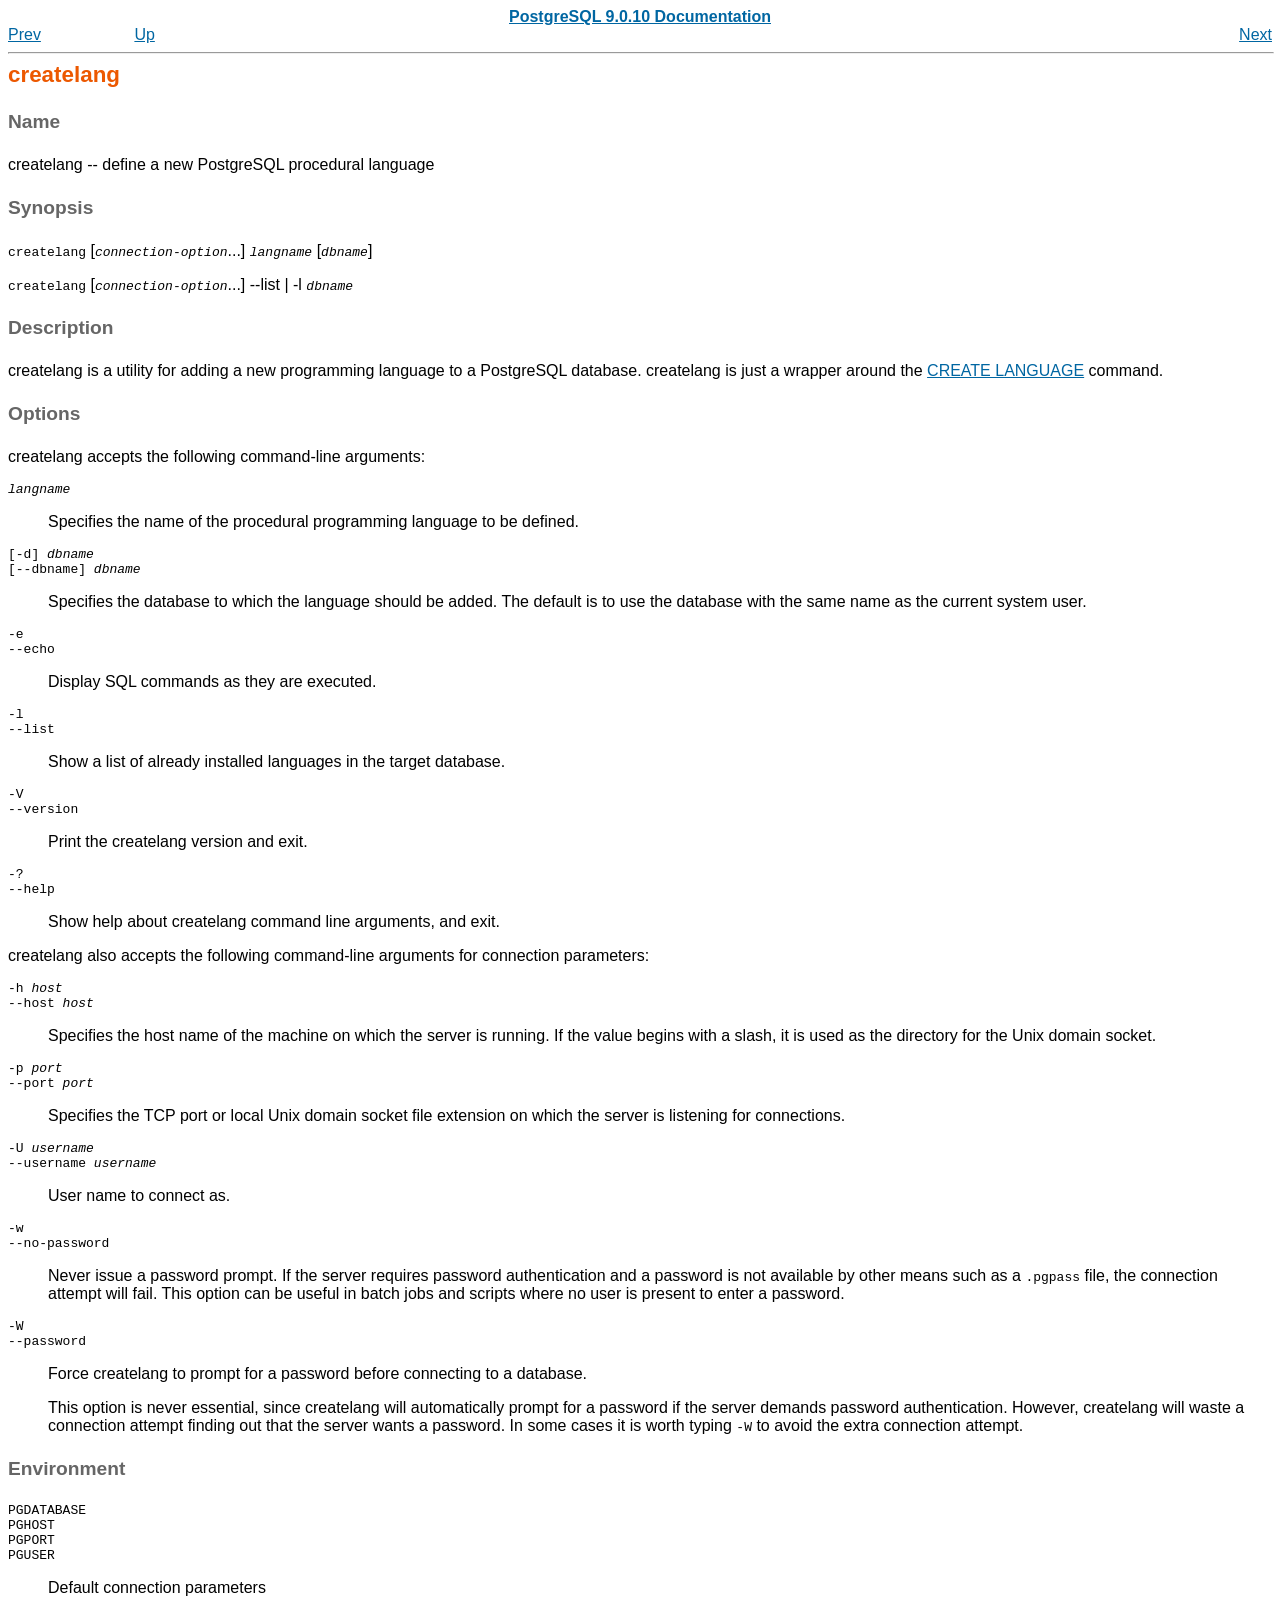
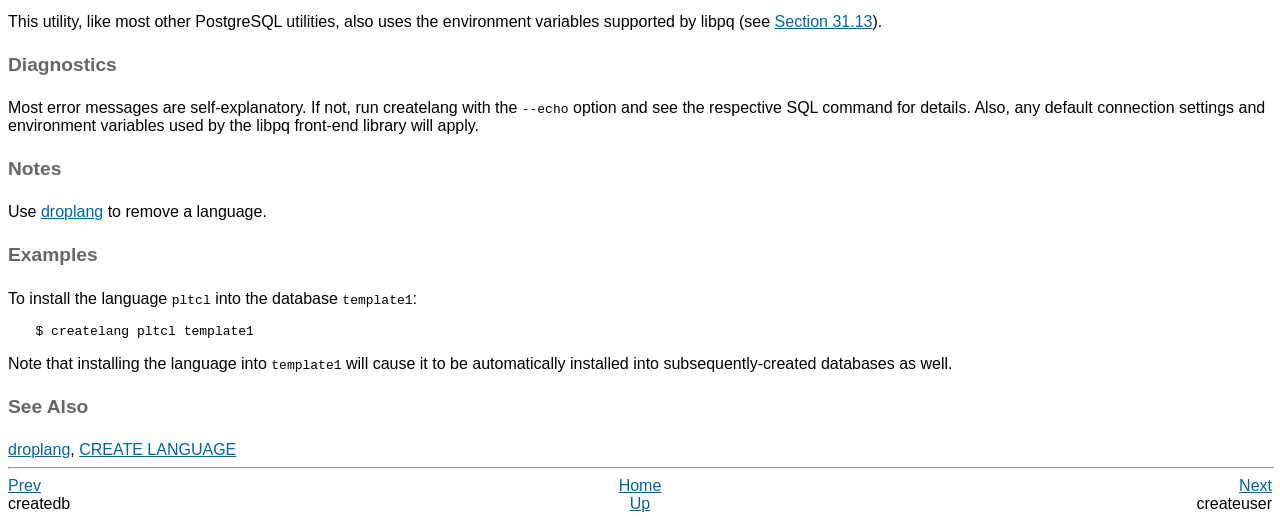
<file: ios/www/postgresql/html/app-createlang.html>
<!DOCTYPE HTML PUBLIC "-//W3C//DTD HTML 4.01 Transitional//EN" "http://www.w3.org/TR/html4/loose.dtd">
<HTML
><HEAD
><TITLE
>createlang</TITLE
><META
NAME="GENERATOR"
CONTENT="Modular DocBook HTML Stylesheet Version 1.79"><LINK
REV="MADE"
HREF="mailto:pgsql-docs@postgresql.org"><LINK
REL="HOME"
TITLE="PostgreSQL 9.0.10 Documentation"
HREF="index.html"><LINK
REL="UP"
TITLE="PostgreSQL Client Applications"
HREF="reference-client.html"><LINK
REL="PREVIOUS"
TITLE="createdb"
HREF="app-createdb.html"><LINK
REL="NEXT"
TITLE="createuser"
HREF="app-createuser.html"><LINK
REL="STYLESHEET"
TYPE="text/css"
HREF="stylesheet.css"><META
HTTP-EQUIV="Content-Type"
CONTENT="text/html; charset=ISO-8859-1"><META
NAME="creation"
CONTENT="2012-09-19T22:08:45"></HEAD
><BODY
CLASS="REFENTRY"
><DIV
CLASS="NAVHEADER"
><TABLE
SUMMARY="Header navigation table"
WIDTH="100%"
BORDER="0"
CELLPADDING="0"
CELLSPACING="0"
><TR
><TH
COLSPAN="5"
ALIGN="center"
VALIGN="bottom"
><A
HREF="index.html"
>PostgreSQL 9.0.10 Documentation</A
></TH
></TR
><TR
><TD
WIDTH="10%"
ALIGN="left"
VALIGN="top"
><A
TITLE="createdb"
HREF="app-createdb.html"
ACCESSKEY="P"
>Prev</A
></TD
><TD
WIDTH="10%"
ALIGN="left"
VALIGN="top"
><A
HREF="reference-client.html"
ACCESSKEY="U"
>Up</A
></TD
><TD
WIDTH="60%"
ALIGN="center"
VALIGN="bottom"
></TD
><TD
WIDTH="20%"
ALIGN="right"
VALIGN="top"
><A
TITLE="createuser"
HREF="app-createuser.html"
ACCESSKEY="N"
>Next</A
></TD
></TR
></TABLE
><HR
ALIGN="LEFT"
WIDTH="100%"></DIV
><H1
><A
NAME="APP-CREATELANG"
></A
><SPAN
CLASS="APPLICATION"
>createlang</SPAN
></H1
><DIV
CLASS="REFNAMEDIV"
><A
NAME="AEN71210"
></A
><H2
>Name</H2
>createlang&nbsp;--&nbsp;define a new <SPAN
CLASS="PRODUCTNAME"
>PostgreSQL</SPAN
> procedural language</DIV
><DIV
CLASS="REFSYNOPSISDIV"
><A
NAME="AEN71216"
></A
><H2
>Synopsis</H2
><P
><TT
CLASS="COMMAND"
>createlang</TT
> [<TT
CLASS="REPLACEABLE"
><I
>connection-option</I
></TT
>...]  <TT
CLASS="REPLACEABLE"
><I
>langname</I
></TT
>  [<TT
CLASS="REPLACEABLE"
><I
>dbname</I
></TT
>]</P
><P
><TT
CLASS="COMMAND"
>createlang</TT
> [<TT
CLASS="REPLACEABLE"
><I
>connection-option</I
></TT
>...]  --list | -l   <TT
CLASS="REPLACEABLE"
><I
>dbname</I
></TT
> </P
></DIV
><DIV
CLASS="REFSECT1"
><A
NAME="AEN71234"
></A
><H2
>Description</H2
><P
>   <SPAN
CLASS="APPLICATION"
>createlang</SPAN
> is a utility for adding a new 
   programming language to a <SPAN
CLASS="PRODUCTNAME"
>PostgreSQL</SPAN
> database.
   <SPAN
CLASS="APPLICATION"
>createlang</SPAN
> is just a wrapper around the
   <A
HREF="sql-createlanguage.html"
>CREATE LANGUAGE</A
>
   command.
  </P
></DIV
><DIV
CLASS="REFSECT1"
><A
NAME="AEN71241"
></A
><H2
>Options</H2
><P
>    <SPAN
CLASS="APPLICATION"
>createlang</SPAN
> accepts the following command-line arguments:
    
    <P
></P
></P><DIV
CLASS="VARIABLELIST"
><DL
><DT
><TT
CLASS="REPLACEABLE"
><I
>langname</I
></TT
></DT
><DD
><P
>        Specifies the name of the procedural programming language to be
        defined.
       </P
></DD
><DT
><TT
CLASS="OPTION"
>[<SPAN
CLASS="OPTIONAL"
>-d</SPAN
>] <TT
CLASS="REPLACEABLE"
><I
>dbname</I
></TT
></TT
><BR><TT
CLASS="OPTION"
>[<SPAN
CLASS="OPTIONAL"
>--dbname</SPAN
>] <TT
CLASS="REPLACEABLE"
><I
>dbname</I
></TT
></TT
></DT
><DD
><P
>        Specifies the database to which the language should be added.
        The default is to use the database with the same name as the
        current system user.
       </P
></DD
><DT
><TT
CLASS="OPTION"
>-e</TT
><BR><TT
CLASS="OPTION"
>--echo</TT
></DT
><DD
><P
>        Display SQL commands as they are executed.
       </P
></DD
><DT
><TT
CLASS="OPTION"
>-l</TT
><BR><TT
CLASS="OPTION"
>--list</TT
></DT
><DD
><P
>        Show a list of already installed languages in the target database.
       </P
></DD
><DT
><TT
CLASS="OPTION"
>-V</TT
><BR><TT
CLASS="OPTION"
>--version</TT
></DT
><DD
><P
>       Print the <SPAN
CLASS="APPLICATION"
>createlang</SPAN
> version and exit.
       </P
></DD
><DT
><TT
CLASS="OPTION"
>-?</TT
><BR><TT
CLASS="OPTION"
>--help</TT
></DT
><DD
><P
>      Show help about <SPAN
CLASS="APPLICATION"
>createlang</SPAN
> command line
      arguments, and exit.
      </P
></DD
></DL
></DIV
><P>
   </P
><P
>    <SPAN
CLASS="APPLICATION"
>createlang</SPAN
> also accepts 
    the following command-line arguments for connection parameters:
    
    <P
></P
></P><DIV
CLASS="VARIABLELIST"
><DL
><DT
><TT
CLASS="OPTION"
>-h <TT
CLASS="REPLACEABLE"
><I
>host</I
></TT
></TT
><BR><TT
CLASS="OPTION"
>--host <TT
CLASS="REPLACEABLE"
><I
>host</I
></TT
></TT
></DT
><DD
><P
>        Specifies the host name of the machine on which the 
        server
        is running.  If the value begins with a slash, it is used 
        as the directory for the Unix domain socket.
       </P
></DD
><DT
><TT
CLASS="OPTION"
>-p <TT
CLASS="REPLACEABLE"
><I
>port</I
></TT
></TT
><BR><TT
CLASS="OPTION"
>--port <TT
CLASS="REPLACEABLE"
><I
>port</I
></TT
></TT
></DT
><DD
><P
>        Specifies the TCP port or local Unix domain socket file 
        extension on which the server
        is listening for connections.
       </P
></DD
><DT
><TT
CLASS="OPTION"
>-U <TT
CLASS="REPLACEABLE"
><I
>username</I
></TT
></TT
><BR><TT
CLASS="OPTION"
>--username <TT
CLASS="REPLACEABLE"
><I
>username</I
></TT
></TT
></DT
><DD
><P
>        User name to connect as.
       </P
></DD
><DT
><TT
CLASS="OPTION"
>-w</TT
><BR><TT
CLASS="OPTION"
>--no-password</TT
></DT
><DD
><P
>        Never issue a password prompt.  If the server requires
        password authentication and a password is not available by
        other means such as a <TT
CLASS="FILENAME"
>.pgpass</TT
> file, the
        connection attempt will fail.  This option can be useful in
        batch jobs and scripts where no user is present to enter a
        password.
       </P
></DD
><DT
><TT
CLASS="OPTION"
>-W</TT
><BR><TT
CLASS="OPTION"
>--password</TT
></DT
><DD
><P
>        Force <SPAN
CLASS="APPLICATION"
>createlang</SPAN
> to prompt for a
        password before connecting to a database.  
       </P
><P
>        This option is never essential, since
        <SPAN
CLASS="APPLICATION"
>createlang</SPAN
> will automatically prompt
        for a password if the server demands password authentication.
        However, <SPAN
CLASS="APPLICATION"
>createlang</SPAN
> will waste a
        connection attempt finding out that the server wants a password.
        In some cases it is worth typing <TT
CLASS="OPTION"
>-W</TT
> to avoid the extra
        connection attempt.
       </P
></DD
></DL
></DIV
><P>
   </P
></DIV
><DIV
CLASS="REFSECT1"
><A
NAME="AEN71342"
></A
><H2
>Environment</H2
><P
></P
><DIV
CLASS="VARIABLELIST"
><DL
><DT
><TT
CLASS="ENVAR"
>PGDATABASE</TT
><BR><TT
CLASS="ENVAR"
>PGHOST</TT
><BR><TT
CLASS="ENVAR"
>PGPORT</TT
><BR><TT
CLASS="ENVAR"
>PGUSER</TT
></DT
><DD
><P
>      Default connection parameters
     </P
></DD
></DL
></DIV
><P
>   This utility, like most other <SPAN
CLASS="PRODUCTNAME"
>PostgreSQL</SPAN
> utilities,
   also uses the environment variables supported by <SPAN
CLASS="APPLICATION"
>libpq</SPAN
>
   (see <A
HREF="libpq-envars.html"
>Section 31.13</A
>).
  </P
></DIV
><DIV
CLASS="REFSECT1"
><A
NAME="AEN71360"
></A
><H2
>Diagnostics</H2
><P
>    Most error messages are self-explanatory. If not, run
    <SPAN
CLASS="APPLICATION"
>createlang</SPAN
> with the <TT
CLASS="OPTION"
>--echo</TT
>
    option and see the respective <ACRONYM
CLASS="ACRONYM"
>SQL</ACRONYM
> command
    for details.  Also, any default connection settings and environment
    variables used by the <SPAN
CLASS="APPLICATION"
>libpq</SPAN
> front-end
    library will apply.
   </P
></DIV
><DIV
CLASS="REFSECT1"
><A
NAME="AEN71367"
></A
><H2
>Notes</H2
><P
>   Use <A
HREF="app-droplang.html"
><SPAN
CLASS="APPLICATION"
>droplang</SPAN
></A
> to remove a language.
  </P
></DIV
><DIV
CLASS="REFSECT1"
><A
NAME="AEN71371"
></A
><H2
>Examples</H2
><P
>    To install the language <TT
CLASS="LITERAL"
>pltcl</TT
> into the database
    <TT
CLASS="LITERAL"
>template1</TT
>:
</P><PRE
CLASS="SCREEN"
><SAMP
CLASS="PROMPT"
>$ </SAMP
><KBD
CLASS="USERINPUT"
>createlang pltcl template1</KBD
></PRE
><P>
    Note that installing the language into <TT
CLASS="LITERAL"
>template1</TT
>
    will cause it to be automatically installed into subsequently-created
    databases as well.
   </P
></DIV
><DIV
CLASS="REFSECT1"
><A
NAME="AEN71380"
></A
><H2
>See Also</H2
><A
HREF="app-droplang.html"
><SPAN
CLASS="APPLICATION"
>droplang</SPAN
></A
>, <A
HREF="sql-createlanguage.html"
>CREATE LANGUAGE</A
></DIV
><DIV
CLASS="NAVFOOTER"
><HR
ALIGN="LEFT"
WIDTH="100%"><TABLE
SUMMARY="Footer navigation table"
WIDTH="100%"
BORDER="0"
CELLPADDING="0"
CELLSPACING="0"
><TR
><TD
WIDTH="33%"
ALIGN="left"
VALIGN="top"
><A
HREF="app-createdb.html"
ACCESSKEY="P"
>Prev</A
></TD
><TD
WIDTH="34%"
ALIGN="center"
VALIGN="top"
><A
HREF="index.html"
ACCESSKEY="H"
>Home</A
></TD
><TD
WIDTH="33%"
ALIGN="right"
VALIGN="top"
><A
HREF="app-createuser.html"
ACCESSKEY="N"
>Next</A
></TD
></TR
><TR
><TD
WIDTH="33%"
ALIGN="left"
VALIGN="top"
><SPAN
CLASS="APPLICATION"
>createdb</SPAN
></TD
><TD
WIDTH="34%"
ALIGN="center"
VALIGN="top"
><A
HREF="reference-client.html"
ACCESSKEY="U"
>Up</A
></TD
><TD
WIDTH="33%"
ALIGN="right"
VALIGN="top"
><SPAN
CLASS="APPLICATION"
>createuser</SPAN
></TD
></TR
></TABLE
></DIV
></BODY
></HTML
>
</file>
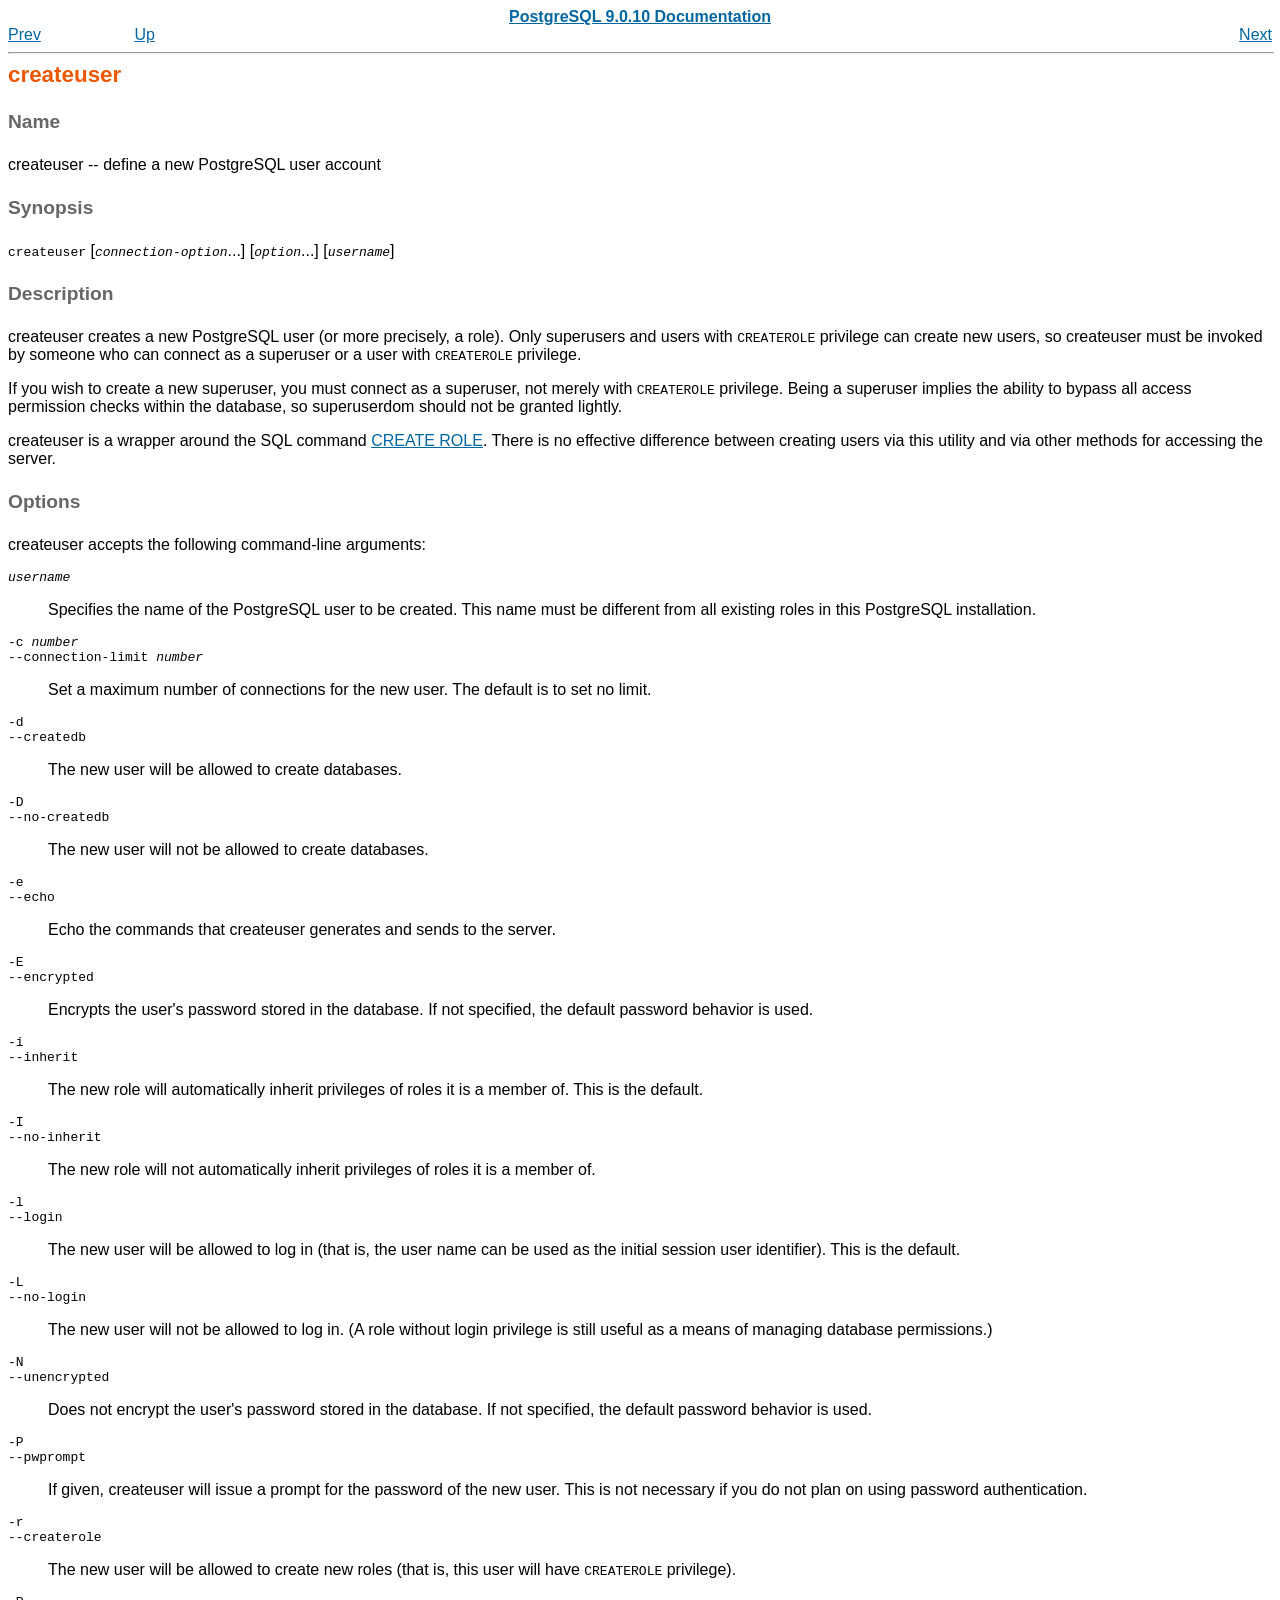
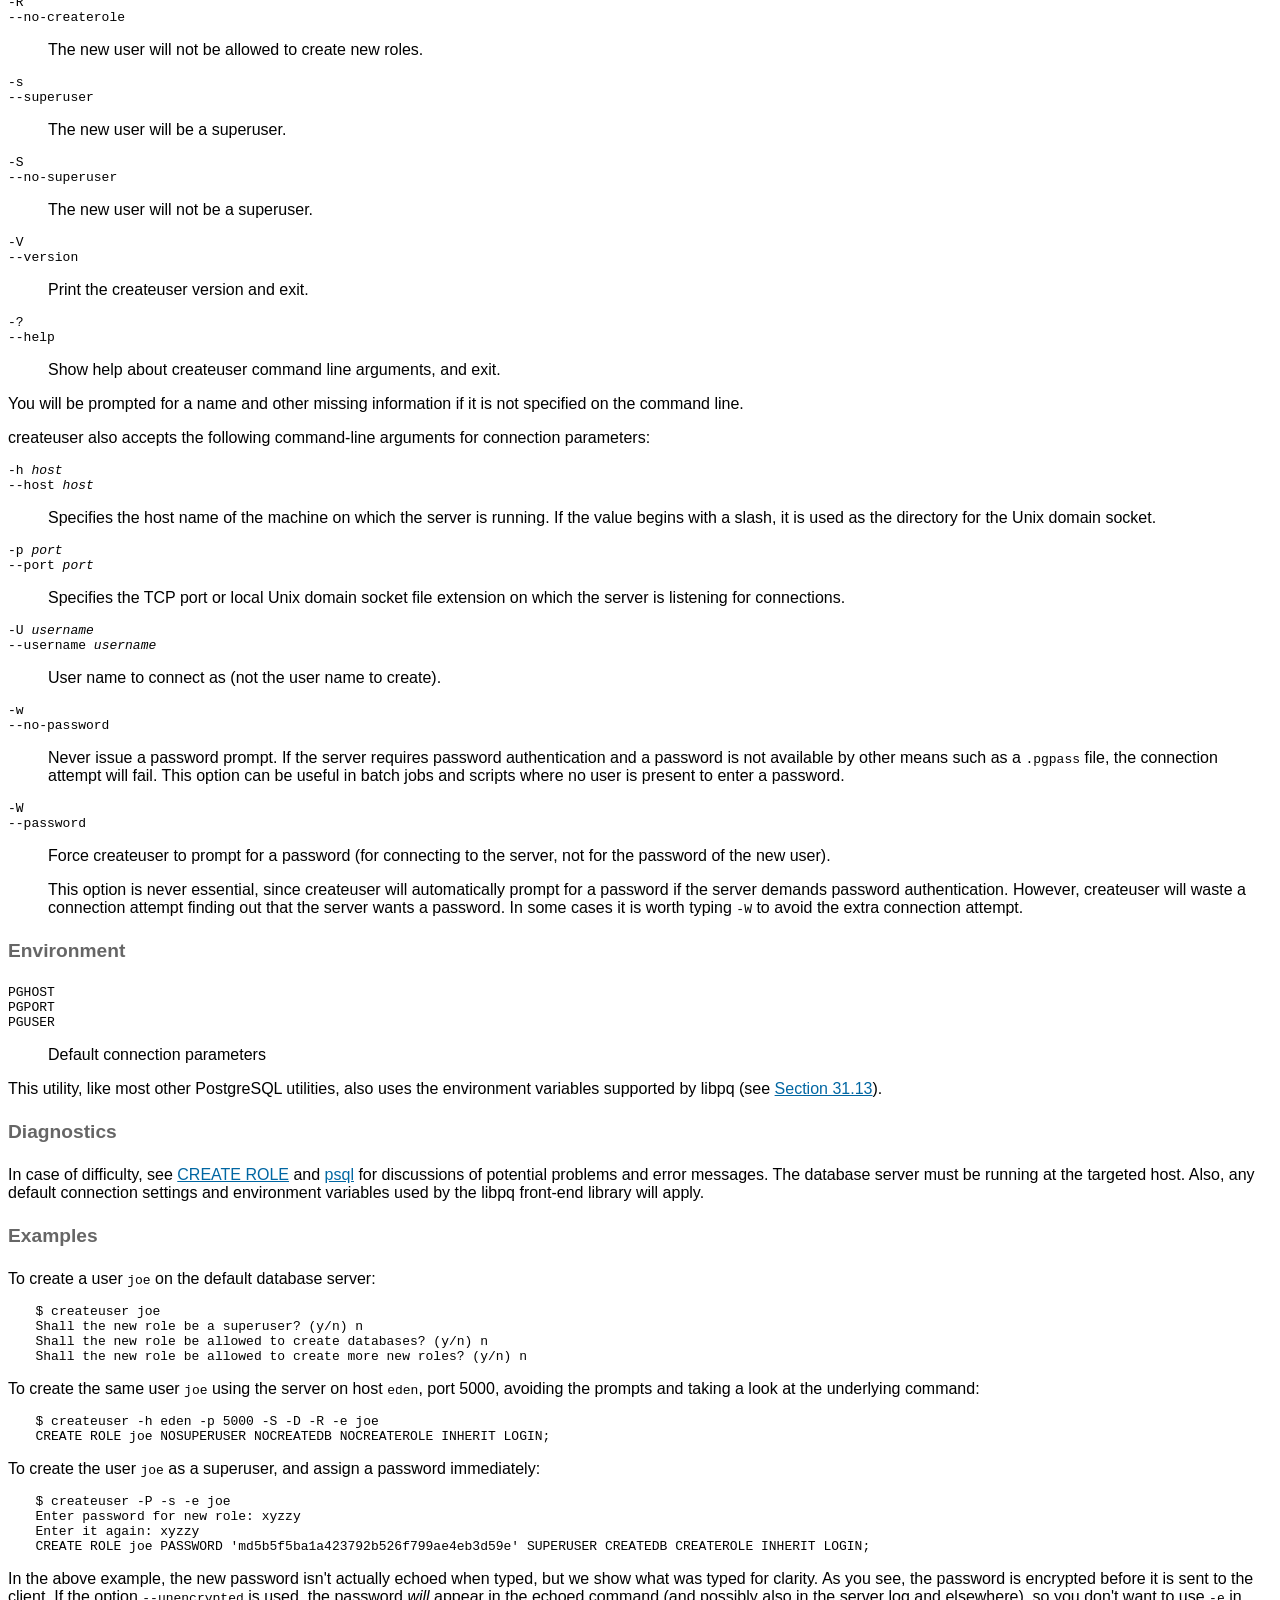
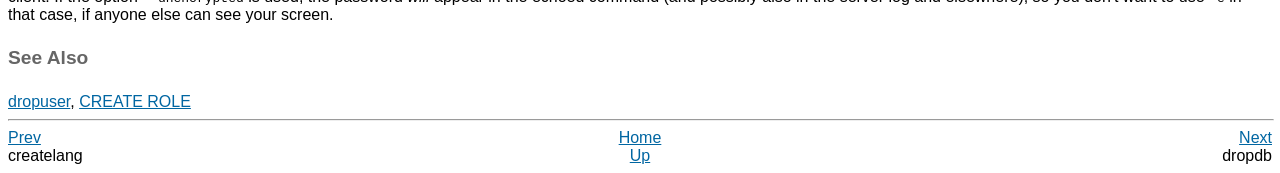
<file: ios/www/postgresql/html/app-createuser.html>
<!DOCTYPE HTML PUBLIC "-//W3C//DTD HTML 4.01 Transitional//EN" "http://www.w3.org/TR/html4/loose.dtd">
<HTML
><HEAD
><TITLE
>createuser</TITLE
><META
NAME="GENERATOR"
CONTENT="Modular DocBook HTML Stylesheet Version 1.79"><LINK
REV="MADE"
HREF="mailto:pgsql-docs@postgresql.org"><LINK
REL="HOME"
TITLE="PostgreSQL 9.0.10 Documentation"
HREF="index.html"><LINK
REL="UP"
TITLE="PostgreSQL Client Applications"
HREF="reference-client.html"><LINK
REL="PREVIOUS"
TITLE="createlang"
HREF="app-createlang.html"><LINK
REL="NEXT"
TITLE="dropdb"
HREF="app-dropdb.html"><LINK
REL="STYLESHEET"
TYPE="text/css"
HREF="stylesheet.css"><META
HTTP-EQUIV="Content-Type"
CONTENT="text/html; charset=ISO-8859-1"><META
NAME="creation"
CONTENT="2012-09-19T22:08:45"></HEAD
><BODY
CLASS="REFENTRY"
><DIV
CLASS="NAVHEADER"
><TABLE
SUMMARY="Header navigation table"
WIDTH="100%"
BORDER="0"
CELLPADDING="0"
CELLSPACING="0"
><TR
><TH
COLSPAN="5"
ALIGN="center"
VALIGN="bottom"
><A
HREF="index.html"
>PostgreSQL 9.0.10 Documentation</A
></TH
></TR
><TR
><TD
WIDTH="10%"
ALIGN="left"
VALIGN="top"
><A
TITLE="createlang"
HREF="app-createlang.html"
ACCESSKEY="P"
>Prev</A
></TD
><TD
WIDTH="10%"
ALIGN="left"
VALIGN="top"
><A
HREF="reference-client.html"
ACCESSKEY="U"
>Up</A
></TD
><TD
WIDTH="60%"
ALIGN="center"
VALIGN="bottom"
></TD
><TD
WIDTH="20%"
ALIGN="right"
VALIGN="top"
><A
TITLE="dropdb"
HREF="app-dropdb.html"
ACCESSKEY="N"
>Next</A
></TD
></TR
></TABLE
><HR
ALIGN="LEFT"
WIDTH="100%"></DIV
><H1
><A
NAME="APP-CREATEUSER"
></A
><SPAN
CLASS="APPLICATION"
>createuser</SPAN
></H1
><DIV
CLASS="REFNAMEDIV"
><A
NAME="AEN71393"
></A
><H2
>Name</H2
>createuser&nbsp;--&nbsp;define a new <SPAN
CLASS="PRODUCTNAME"
>PostgreSQL</SPAN
> user account</DIV
><DIV
CLASS="REFSYNOPSISDIV"
><A
NAME="AEN71399"
></A
><H2
>Synopsis</H2
><P
><TT
CLASS="COMMAND"
>createuser</TT
> [<TT
CLASS="REPLACEABLE"
><I
>connection-option</I
></TT
>...] [<TT
CLASS="REPLACEABLE"
><I
>option</I
></TT
>...] [<TT
CLASS="REPLACEABLE"
><I
>username</I
></TT
>]</P
></DIV
><DIV
CLASS="REFSECT1"
><A
NAME="AEN71408"
></A
><H2
>Description</H2
><P
>   <SPAN
CLASS="APPLICATION"
>createuser</SPAN
> creates a 
   new <SPAN
CLASS="PRODUCTNAME"
>PostgreSQL</SPAN
> user (or more precisely, a role).
   Only superusers and users with <TT
CLASS="LITERAL"
>CREATEROLE</TT
> privilege can create
   new users, so <SPAN
CLASS="APPLICATION"
>createuser</SPAN
> must be
   invoked by someone who can connect as a superuser or a user with
   <TT
CLASS="LITERAL"
>CREATEROLE</TT
> privilege.
  </P
><P
>   If you wish to create a new superuser, you must connect as a
   superuser, not merely with <TT
CLASS="LITERAL"
>CREATEROLE</TT
> privilege.
   Being a superuser implies the ability to bypass all access permission
   checks within the database, so superuserdom should not be granted lightly.
  </P
><P
>   <SPAN
CLASS="APPLICATION"
>createuser</SPAN
> is a wrapper around the
   <ACRONYM
CLASS="ACRONYM"
>SQL</ACRONYM
> command <A
HREF="sql-createrole.html"
>CREATE ROLE</A
>.
   There is no effective difference between creating users via
   this utility and via other methods for accessing the server.
  </P
></DIV
><DIV
CLASS="REFSECT1"
><A
NAME="AEN71422"
></A
><H2
>Options</H2
><P
>   <SPAN
CLASS="APPLICATION"
>createuser</SPAN
> accepts the following command-line arguments:

    <P
></P
></P><DIV
CLASS="VARIABLELIST"
><DL
><DT
><TT
CLASS="REPLACEABLE"
><I
>username</I
></TT
></DT
><DD
><P
>        Specifies the name of the <SPAN
CLASS="PRODUCTNAME"
>PostgreSQL</SPAN
> user
        to be created.
        This name must be different from all existing roles in this
        <SPAN
CLASS="PRODUCTNAME"
>PostgreSQL</SPAN
> installation.
       </P
></DD
><DT
><TT
CLASS="OPTION"
>-c <TT
CLASS="REPLACEABLE"
><I
>number</I
></TT
></TT
><BR><TT
CLASS="OPTION"
>--connection-limit <TT
CLASS="REPLACEABLE"
><I
>number</I
></TT
></TT
></DT
><DD
><P
>        Set a maximum number of connections for the new user.
        The default is to set no limit.
       </P
></DD
><DT
><TT
CLASS="OPTION"
>-d</TT
><BR><TT
CLASS="OPTION"
>--createdb</TT
></DT
><DD
><P
>        The new user will be allowed to create databases.
       </P
></DD
><DT
><TT
CLASS="OPTION"
>-D</TT
><BR><TT
CLASS="OPTION"
>--no-createdb</TT
></DT
><DD
><P
>        The new user will not be allowed to create databases.
       </P
></DD
><DT
><TT
CLASS="OPTION"
>-e</TT
><BR><TT
CLASS="OPTION"
>--echo</TT
></DT
><DD
><P
>        Echo the commands that <SPAN
CLASS="APPLICATION"
>createuser</SPAN
> generates
        and sends to the server.
       </P
></DD
><DT
><TT
CLASS="OPTION"
>-E</TT
><BR><TT
CLASS="OPTION"
>--encrypted</TT
></DT
><DD
><P
>        Encrypts the user's password stored in the database. If not
        specified, the default password behavior is used.
       </P
></DD
><DT
><TT
CLASS="OPTION"
>-i</TT
><BR><TT
CLASS="OPTION"
>--inherit</TT
></DT
><DD
><P
>        The new role will automatically inherit privileges of roles
        it is a member of.
        This is the default.
       </P
></DD
><DT
><TT
CLASS="OPTION"
>-I</TT
><BR><TT
CLASS="OPTION"
>--no-inherit</TT
></DT
><DD
><P
>        The new role will not automatically inherit privileges of roles
        it is a member of.
       </P
></DD
><DT
><TT
CLASS="OPTION"
>-l</TT
><BR><TT
CLASS="OPTION"
>--login</TT
></DT
><DD
><P
>        The new user will be allowed to log in (that is, the user name
        can be used as the initial session user identifier).
        This is the default.
       </P
></DD
><DT
><TT
CLASS="OPTION"
>-L</TT
><BR><TT
CLASS="OPTION"
>--no-login</TT
></DT
><DD
><P
>        The new user will not be allowed to log in.
        (A role without login privilege is still useful as a means of
        managing database permissions.)
       </P
></DD
><DT
><TT
CLASS="OPTION"
>-N</TT
><BR><TT
CLASS="OPTION"
>--unencrypted</TT
></DT
><DD
><P
>        Does not encrypt the user's password stored in the database. If
        not specified, the default password behavior is used.
       </P
></DD
><DT
><TT
CLASS="OPTION"
>-P</TT
><BR><TT
CLASS="OPTION"
>--pwprompt</TT
></DT
><DD
><P
>       If given, <SPAN
CLASS="APPLICATION"
>createuser</SPAN
> will issue a prompt for
       the password of the new user. This is not necessary if you do not plan
       on using password authentication.
       </P
></DD
><DT
><TT
CLASS="OPTION"
>-r</TT
><BR><TT
CLASS="OPTION"
>--createrole</TT
></DT
><DD
><P
>        The new user will be allowed to create new roles (that is,
        this user will have <TT
CLASS="LITERAL"
>CREATEROLE</TT
> privilege).
       </P
></DD
><DT
><TT
CLASS="OPTION"
>-R</TT
><BR><TT
CLASS="OPTION"
>--no-createrole</TT
></DT
><DD
><P
>        The new user will not be allowed to create new roles.
       </P
></DD
><DT
><TT
CLASS="OPTION"
>-s</TT
><BR><TT
CLASS="OPTION"
>--superuser</TT
></DT
><DD
><P
>        The new user will be a superuser.
       </P
></DD
><DT
><TT
CLASS="OPTION"
>-S</TT
><BR><TT
CLASS="OPTION"
>--no-superuser</TT
></DT
><DD
><P
>        The new user will not be a superuser.
       </P
></DD
><DT
><TT
CLASS="OPTION"
>-V</TT
><BR><TT
CLASS="OPTION"
>--version</TT
></DT
><DD
><P
>       Print the <SPAN
CLASS="APPLICATION"
>createuser</SPAN
> version and exit.
       </P
></DD
><DT
><TT
CLASS="OPTION"
>-?</TT
><BR><TT
CLASS="OPTION"
>--help</TT
></DT
><DD
><P
>       Show help about <SPAN
CLASS="APPLICATION"
>createuser</SPAN
> command line
       arguments, and exit.
       </P
></DD
></DL
></DIV
><P>
  </P
><P
>   You will be prompted for a name and other missing information if it
   is not specified on the command line.
  </P
><P
>   <SPAN
CLASS="APPLICATION"
>createuser</SPAN
> also accepts the following
   command-line arguments for connection parameters:
    
   <P
></P
></P><DIV
CLASS="VARIABLELIST"
><DL
><DT
><TT
CLASS="OPTION"
>-h <TT
CLASS="REPLACEABLE"
><I
>host</I
></TT
></TT
><BR><TT
CLASS="OPTION"
>--host <TT
CLASS="REPLACEABLE"
><I
>host</I
></TT
></TT
></DT
><DD
><P
>        Specifies the host name of the machine on which the 
        server
        is running.  If the value begins with a slash, it is used 
        as the directory for the Unix domain socket.
       </P
></DD
><DT
><TT
CLASS="OPTION"
>-p <TT
CLASS="REPLACEABLE"
><I
>port</I
></TT
></TT
><BR><TT
CLASS="OPTION"
>--port <TT
CLASS="REPLACEABLE"
><I
>port</I
></TT
></TT
></DT
><DD
><P
>        Specifies the TCP port or local Unix domain socket file 
        extension on which the server
        is listening for connections.
       </P
></DD
><DT
><TT
CLASS="OPTION"
>-U <TT
CLASS="REPLACEABLE"
><I
>username</I
></TT
></TT
><BR><TT
CLASS="OPTION"
>--username <TT
CLASS="REPLACEABLE"
><I
>username</I
></TT
></TT
></DT
><DD
><P
>        User name to connect as (not the user name to create).
       </P
></DD
><DT
><TT
CLASS="OPTION"
>-w</TT
><BR><TT
CLASS="OPTION"
>--no-password</TT
></DT
><DD
><P
>        Never issue a password prompt.  If the server requires
        password authentication and a password is not available by
        other means such as a <TT
CLASS="FILENAME"
>.pgpass</TT
> file, the
        connection attempt will fail.  This option can be useful in
        batch jobs and scripts where no user is present to enter a
        password.
       </P
></DD
><DT
><TT
CLASS="OPTION"
>-W</TT
><BR><TT
CLASS="OPTION"
>--password</TT
></DT
><DD
><P
>        Force <SPAN
CLASS="APPLICATION"
>createuser</SPAN
> to prompt for a
        password (for connecting to the server, not for the
        password of the new user).
       </P
><P
>        This option is never essential, since
        <SPAN
CLASS="APPLICATION"
>createuser</SPAN
> will automatically prompt
        for a password if the server demands password authentication.
        However, <SPAN
CLASS="APPLICATION"
>createuser</SPAN
> will waste a
        connection attempt finding out that the server wants a password.
        In some cases it is worth typing <TT
CLASS="OPTION"
>-W</TT
> to avoid the extra
        connection attempt.
       </P
></DD
></DL
></DIV
><P>
  </P
></DIV
><DIV
CLASS="REFSECT1"
><A
NAME="AEN71611"
></A
><H2
>Environment</H2
><P
></P
><DIV
CLASS="VARIABLELIST"
><DL
><DT
><TT
CLASS="ENVAR"
>PGHOST</TT
><BR><TT
CLASS="ENVAR"
>PGPORT</TT
><BR><TT
CLASS="ENVAR"
>PGUSER</TT
></DT
><DD
><P
>      Default connection parameters
     </P
></DD
></DL
></DIV
><P
>   This utility, like most other <SPAN
CLASS="PRODUCTNAME"
>PostgreSQL</SPAN
> utilities,
   also uses the environment variables supported by <SPAN
CLASS="APPLICATION"
>libpq</SPAN
>
   (see <A
HREF="libpq-envars.html"
>Section 31.13</A
>).
  </P
></DIV
><DIV
CLASS="REFSECT1"
><A
NAME="AEN71627"
></A
><H2
>Diagnostics</H2
><P
>   In case of difficulty, see <A
HREF="sql-createrole.html"
>CREATE ROLE</A
>
   and <A
HREF="app-psql.html"
><SPAN
CLASS="APPLICATION"
>psql</SPAN
></A
> for
   discussions of potential problems and error messages.
   The database server must be running at the
   targeted host.  Also, any default connection settings and environment
   variables used by the <SPAN
CLASS="APPLICATION"
>libpq</SPAN
> front-end
   library will apply.
  </P
></DIV
><DIV
CLASS="REFSECT1"
><A
NAME="AEN71633"
></A
><H2
>Examples</H2
><P
>    To create a user <TT
CLASS="LITERAL"
>joe</TT
> on the default database
    server:
</P><PRE
CLASS="SCREEN"
><SAMP
CLASS="PROMPT"
>$ </SAMP
><KBD
CLASS="USERINPUT"
>createuser joe</KBD
>
<SAMP
CLASS="COMPUTEROUTPUT"
>Shall the new role be a superuser? (y/n) </SAMP
><KBD
CLASS="USERINPUT"
>n</KBD
>
<SAMP
CLASS="COMPUTEROUTPUT"
>Shall the new role be allowed to create databases? (y/n) </SAMP
><KBD
CLASS="USERINPUT"
>n</KBD
>
<SAMP
CLASS="COMPUTEROUTPUT"
>Shall the new role be allowed to create more new roles? (y/n) </SAMP
><KBD
CLASS="USERINPUT"
>n</KBD
></PRE
><P>
   </P
><P
>    To create the same user <TT
CLASS="LITERAL"
>joe</TT
> using the
    server on host <TT
CLASS="LITERAL"
>eden</TT
>, port 5000, avoiding the prompts and
    taking a look at the underlying command:
</P><PRE
CLASS="SCREEN"
><SAMP
CLASS="PROMPT"
>$ </SAMP
><KBD
CLASS="USERINPUT"
>createuser -h eden -p 5000 -S -D -R -e joe</KBD
>
<SAMP
CLASS="COMPUTEROUTPUT"
>CREATE ROLE joe NOSUPERUSER NOCREATEDB NOCREATEROLE INHERIT LOGIN;</SAMP
></PRE
><P>
   </P
><P
>    To create the user <TT
CLASS="LITERAL"
>joe</TT
> as a superuser,
    and assign a password immediately:
</P><PRE
CLASS="SCREEN"
><SAMP
CLASS="PROMPT"
>$ </SAMP
><KBD
CLASS="USERINPUT"
>createuser -P -s -e joe</KBD
>
<SAMP
CLASS="COMPUTEROUTPUT"
>Enter password for new role: </SAMP
><KBD
CLASS="USERINPUT"
>xyzzy</KBD
>
<SAMP
CLASS="COMPUTEROUTPUT"
>Enter it again: </SAMP
><KBD
CLASS="USERINPUT"
>xyzzy</KBD
>
<SAMP
CLASS="COMPUTEROUTPUT"
>CREATE ROLE joe PASSWORD 'md5b5f5ba1a423792b526f799ae4eb3d59e' SUPERUSER CREATEDB CREATEROLE INHERIT LOGIN;</SAMP
></PRE
><P>
    In the above example, the new password isn't actually echoed when typed,
    but we show what was typed for clarity.  As you see, the password is
    encrypted before it is sent to the client.  If the option <TT
CLASS="OPTION"
>--unencrypted</TT
>
    is used, the password <SPAN
CLASS="emphasis"
><I
CLASS="EMPHASIS"
>will</I
></SPAN
> appear in the echoed command
    (and possibly also in the server log and elsewhere),
    so you don't want to use <TT
CLASS="OPTION"
>-e</TT
> in that case, if
    anyone else can see your screen.
   </P
></DIV
><DIV
CLASS="REFSECT1"
><A
NAME="AEN71666"
></A
><H2
>See Also</H2
><A
HREF="app-dropuser.html"
><SPAN
CLASS="APPLICATION"
>dropuser</SPAN
></A
>, <A
HREF="sql-createrole.html"
>CREATE ROLE</A
></DIV
><DIV
CLASS="NAVFOOTER"
><HR
ALIGN="LEFT"
WIDTH="100%"><TABLE
SUMMARY="Footer navigation table"
WIDTH="100%"
BORDER="0"
CELLPADDING="0"
CELLSPACING="0"
><TR
><TD
WIDTH="33%"
ALIGN="left"
VALIGN="top"
><A
HREF="app-createlang.html"
ACCESSKEY="P"
>Prev</A
></TD
><TD
WIDTH="34%"
ALIGN="center"
VALIGN="top"
><A
HREF="index.html"
ACCESSKEY="H"
>Home</A
></TD
><TD
WIDTH="33%"
ALIGN="right"
VALIGN="top"
><A
HREF="app-dropdb.html"
ACCESSKEY="N"
>Next</A
></TD
></TR
><TR
><TD
WIDTH="33%"
ALIGN="left"
VALIGN="top"
><SPAN
CLASS="APPLICATION"
>createlang</SPAN
></TD
><TD
WIDTH="34%"
ALIGN="center"
VALIGN="top"
><A
HREF="reference-client.html"
ACCESSKEY="U"
>Up</A
></TD
><TD
WIDTH="33%"
ALIGN="right"
VALIGN="top"
><SPAN
CLASS="APPLICATION"
>dropdb</SPAN
></TD
></TR
></TABLE
></DIV
></BODY
></HTML
>
</file>
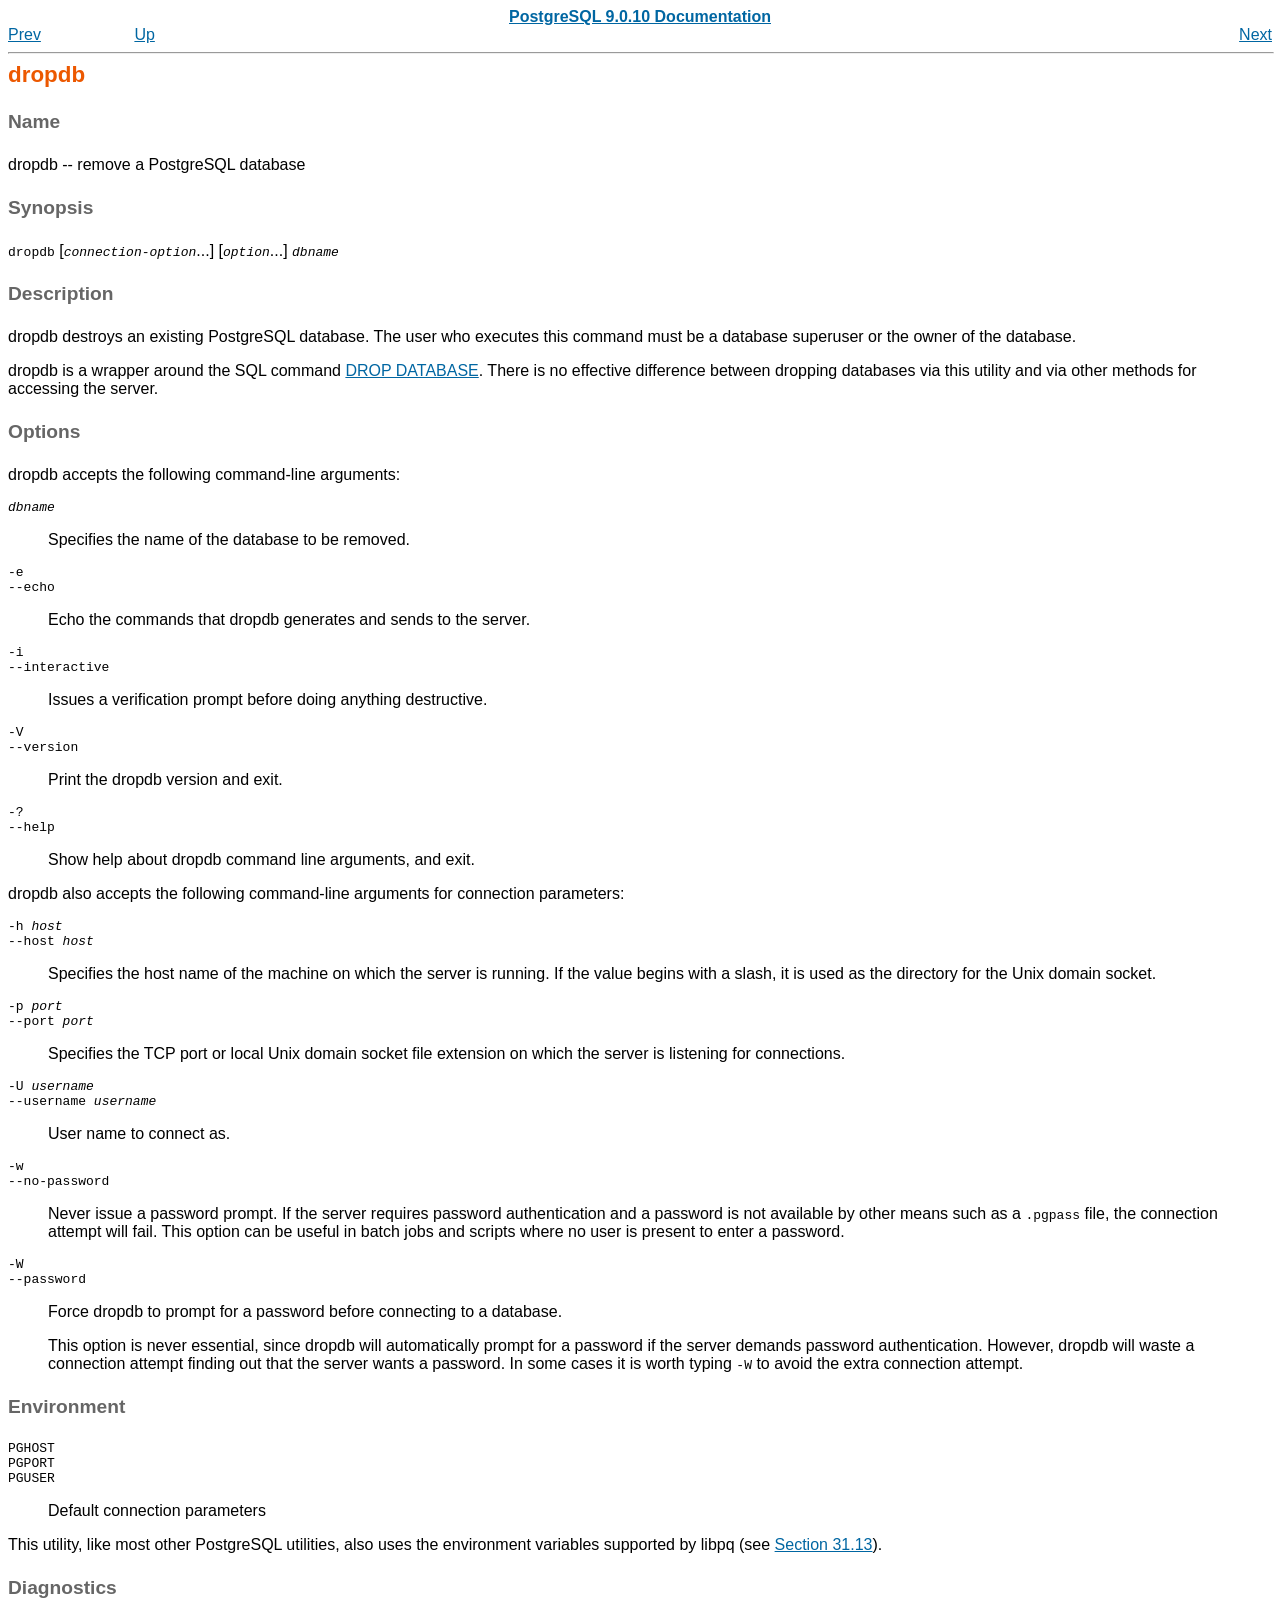
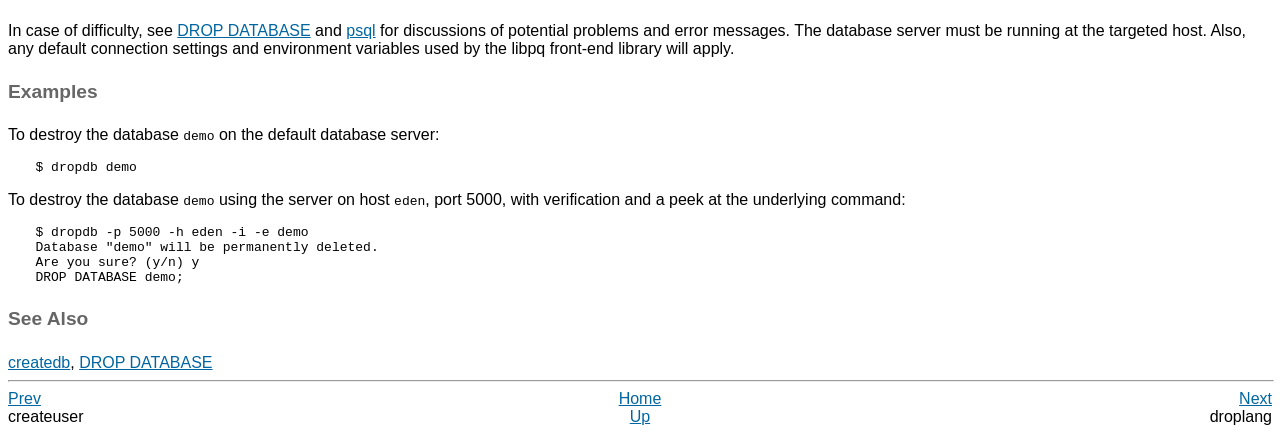
<file: ios/www/postgresql/html/app-dropdb.html>
<!DOCTYPE HTML PUBLIC "-//W3C//DTD HTML 4.01 Transitional//EN" "http://www.w3.org/TR/html4/loose.dtd">
<HTML
><HEAD
><TITLE
>dropdb</TITLE
><META
NAME="GENERATOR"
CONTENT="Modular DocBook HTML Stylesheet Version 1.79"><LINK
REV="MADE"
HREF="mailto:pgsql-docs@postgresql.org"><LINK
REL="HOME"
TITLE="PostgreSQL 9.0.10 Documentation"
HREF="index.html"><LINK
REL="UP"
TITLE="PostgreSQL Client Applications"
HREF="reference-client.html"><LINK
REL="PREVIOUS"
TITLE="createuser"
HREF="app-createuser.html"><LINK
REL="NEXT"
TITLE="droplang"
HREF="app-droplang.html"><LINK
REL="STYLESHEET"
TYPE="text/css"
HREF="stylesheet.css"><META
HTTP-EQUIV="Content-Type"
CONTENT="text/html; charset=ISO-8859-1"><META
NAME="creation"
CONTENT="2012-09-19T22:08:45"></HEAD
><BODY
CLASS="REFENTRY"
><DIV
CLASS="NAVHEADER"
><TABLE
SUMMARY="Header navigation table"
WIDTH="100%"
BORDER="0"
CELLPADDING="0"
CELLSPACING="0"
><TR
><TH
COLSPAN="5"
ALIGN="center"
VALIGN="bottom"
><A
HREF="index.html"
>PostgreSQL 9.0.10 Documentation</A
></TH
></TR
><TR
><TD
WIDTH="10%"
ALIGN="left"
VALIGN="top"
><A
TITLE="createuser"
HREF="app-createuser.html"
ACCESSKEY="P"
>Prev</A
></TD
><TD
WIDTH="10%"
ALIGN="left"
VALIGN="top"
><A
HREF="reference-client.html"
ACCESSKEY="U"
>Up</A
></TD
><TD
WIDTH="60%"
ALIGN="center"
VALIGN="bottom"
></TD
><TD
WIDTH="20%"
ALIGN="right"
VALIGN="top"
><A
TITLE="droplang"
HREF="app-droplang.html"
ACCESSKEY="N"
>Next</A
></TD
></TR
></TABLE
><HR
ALIGN="LEFT"
WIDTH="100%"></DIV
><H1
><A
NAME="APP-DROPDB"
></A
><SPAN
CLASS="APPLICATION"
>dropdb</SPAN
></H1
><DIV
CLASS="REFNAMEDIV"
><A
NAME="AEN71679"
></A
><H2
>Name</H2
>dropdb&nbsp;--&nbsp;remove a <SPAN
CLASS="PRODUCTNAME"
>PostgreSQL</SPAN
> database</DIV
><DIV
CLASS="REFSYNOPSISDIV"
><A
NAME="AEN71685"
></A
><H2
>Synopsis</H2
><P
><TT
CLASS="COMMAND"
>dropdb</TT
> [<TT
CLASS="REPLACEABLE"
><I
>connection-option</I
></TT
>...] [<TT
CLASS="REPLACEABLE"
><I
>option</I
></TT
>...]  <TT
CLASS="REPLACEABLE"
><I
>dbname</I
></TT
> </P
></DIV
><DIV
CLASS="REFSECT1"
><A
NAME="AEN71694"
></A
><H2
>Description</H2
><P
>   <SPAN
CLASS="APPLICATION"
>dropdb</SPAN
> destroys an existing
   <SPAN
CLASS="PRODUCTNAME"
>PostgreSQL</SPAN
> database.
   The user who executes this command must be a database
   superuser or the owner of the database.
  </P
><P
>   <SPAN
CLASS="APPLICATION"
>dropdb</SPAN
> is a wrapper around the
   <ACRONYM
CLASS="ACRONYM"
>SQL</ACRONYM
> command <A
HREF="sql-dropdatabase.html"
>DROP DATABASE</A
>.
   There is no effective difference between dropping databases via
   this utility and via other methods for accessing the server.
  </P
></DIV
><DIV
CLASS="REFSECT1"
><A
NAME="AEN71703"
></A
><H2
>Options</H2
><P
>   <SPAN
CLASS="APPLICATION"
>dropdb</SPAN
> accepts the following command-line arguments:

    <P
></P
></P><DIV
CLASS="VARIABLELIST"
><DL
><DT
><TT
CLASS="REPLACEABLE"
><I
>dbname</I
></TT
></DT
><DD
><P
>        Specifies the name of the database to be removed.
       </P
></DD
><DT
><TT
CLASS="OPTION"
>-e</TT
><BR><TT
CLASS="OPTION"
>--echo</TT
></DT
><DD
><P
>        Echo the commands that <SPAN
CLASS="APPLICATION"
>dropdb</SPAN
> generates
        and sends to the server.
       </P
></DD
><DT
><TT
CLASS="OPTION"
>-i</TT
><BR><TT
CLASS="OPTION"
>--interactive</TT
></DT
><DD
><P
>       Issues a verification prompt before doing anything destructive.
       </P
></DD
><DT
><TT
CLASS="OPTION"
>-V</TT
><BR><TT
CLASS="OPTION"
>--version</TT
></DT
><DD
><P
>       Print the <SPAN
CLASS="APPLICATION"
>dropdb</SPAN
> version and exit.
       </P
></DD
><DT
><TT
CLASS="OPTION"
>-?</TT
><BR><TT
CLASS="OPTION"
>--help</TT
></DT
><DD
><P
>       Show help about <SPAN
CLASS="APPLICATION"
>dropdb</SPAN
> command line
       arguments, and exit.
       </P
></DD
></DL
></DIV
><P>

  </P
><P
>   <SPAN
CLASS="APPLICATION"
>dropdb</SPAN
> also accepts the following
   command-line arguments for connection parameters:

   <P
></P
></P><DIV
CLASS="VARIABLELIST"
><DL
><DT
><TT
CLASS="OPTION"
>-h <TT
CLASS="REPLACEABLE"
><I
>host</I
></TT
></TT
><BR><TT
CLASS="OPTION"
>--host <TT
CLASS="REPLACEABLE"
><I
>host</I
></TT
></TT
></DT
><DD
><P
>        Specifies the host name of the machine on which the 
        server
        is running.  If the value begins with a slash, it is used 
        as the directory for the Unix domain socket.
       </P
></DD
><DT
><TT
CLASS="OPTION"
>-p <TT
CLASS="REPLACEABLE"
><I
>port</I
></TT
></TT
><BR><TT
CLASS="OPTION"
>--port <TT
CLASS="REPLACEABLE"
><I
>port</I
></TT
></TT
></DT
><DD
><P
>        Specifies the TCP port or local Unix domain socket file 
        extension on which the server
        is listening for connections.
       </P
></DD
><DT
><TT
CLASS="OPTION"
>-U <TT
CLASS="REPLACEABLE"
><I
>username</I
></TT
></TT
><BR><TT
CLASS="OPTION"
>--username <TT
CLASS="REPLACEABLE"
><I
>username</I
></TT
></TT
></DT
><DD
><P
>        User name to connect as.
       </P
></DD
><DT
><TT
CLASS="OPTION"
>-w</TT
><BR><TT
CLASS="OPTION"
>--no-password</TT
></DT
><DD
><P
>        Never issue a password prompt.  If the server requires
        password authentication and a password is not available by
        other means such as a <TT
CLASS="FILENAME"
>.pgpass</TT
> file, the
        connection attempt will fail.  This option can be useful in
        batch jobs and scripts where no user is present to enter a
        password.
       </P
></DD
><DT
><TT
CLASS="OPTION"
>-W</TT
><BR><TT
CLASS="OPTION"
>--password</TT
></DT
><DD
><P
>        Force <SPAN
CLASS="APPLICATION"
>dropdb</SPAN
> to prompt for a
        password before connecting to a database.  
       </P
><P
>        This option is never essential, since
        <SPAN
CLASS="APPLICATION"
>dropdb</SPAN
> will automatically prompt
        for a password if the server demands password authentication.
        However, <SPAN
CLASS="APPLICATION"
>dropdb</SPAN
> will waste a
        connection attempt finding out that the server wants a password.
        In some cases it is worth typing <TT
CLASS="OPTION"
>-W</TT
> to avoid the extra
        connection attempt.
       </P
></DD
></DL
></DIV
><P>
  </P
></DIV
><DIV
CLASS="REFSECT1"
><A
NAME="AEN71794"
></A
><H2
>Environment</H2
><P
></P
><DIV
CLASS="VARIABLELIST"
><DL
><DT
><TT
CLASS="ENVAR"
>PGHOST</TT
><BR><TT
CLASS="ENVAR"
>PGPORT</TT
><BR><TT
CLASS="ENVAR"
>PGUSER</TT
></DT
><DD
><P
>      Default connection parameters
     </P
></DD
></DL
></DIV
><P
>   This utility, like most other <SPAN
CLASS="PRODUCTNAME"
>PostgreSQL</SPAN
> utilities,
   also uses the environment variables supported by <SPAN
CLASS="APPLICATION"
>libpq</SPAN
>
   (see <A
HREF="libpq-envars.html"
>Section 31.13</A
>).
  </P
></DIV
><DIV
CLASS="REFSECT1"
><A
NAME="AEN71810"
></A
><H2
>Diagnostics</H2
><P
>   In case of difficulty, see <A
HREF="sql-dropdatabase.html"
>DROP DATABASE</A
>
   and <A
HREF="app-psql.html"
><SPAN
CLASS="APPLICATION"
>psql</SPAN
></A
> for
   discussions of potential problems and error messages.
   The database server must be running at the
   targeted host.  Also, any default connection settings and environment
   variables used by the <SPAN
CLASS="APPLICATION"
>libpq</SPAN
> front-end
   library will apply.
  </P
></DIV
><DIV
CLASS="REFSECT1"
><A
NAME="AEN71816"
></A
><H2
>Examples</H2
><P
>    To destroy the database <TT
CLASS="LITERAL"
>demo</TT
> on the default
    database server:
</P><PRE
CLASS="SCREEN"
><SAMP
CLASS="PROMPT"
>$ </SAMP
><KBD
CLASS="USERINPUT"
>dropdb demo</KBD
></PRE
><P>
   </P
><P
>    To destroy the database <TT
CLASS="LITERAL"
>demo</TT
> using the
    server on host <TT
CLASS="LITERAL"
>eden</TT
>, port 5000, with verification and a peek
    at the underlying command:
</P><PRE
CLASS="SCREEN"
><SAMP
CLASS="PROMPT"
>$ </SAMP
><KBD
CLASS="USERINPUT"
>dropdb -p 5000 -h eden -i -e demo</KBD
>
<SAMP
CLASS="COMPUTEROUTPUT"
>Database "demo" will be permanently deleted.
Are you sure? (y/n) </SAMP
><KBD
CLASS="USERINPUT"
>y</KBD
>
<SAMP
CLASS="COMPUTEROUTPUT"
>DROP DATABASE demo;</SAMP
></PRE
><P>
   </P
></DIV
><DIV
CLASS="REFSECT1"
><A
NAME="AEN71832"
></A
><H2
>See Also</H2
><A
HREF="app-createdb.html"
><SPAN
CLASS="APPLICATION"
>createdb</SPAN
></A
>, <A
HREF="sql-dropdatabase.html"
>DROP DATABASE</A
></DIV
><DIV
CLASS="NAVFOOTER"
><HR
ALIGN="LEFT"
WIDTH="100%"><TABLE
SUMMARY="Footer navigation table"
WIDTH="100%"
BORDER="0"
CELLPADDING="0"
CELLSPACING="0"
><TR
><TD
WIDTH="33%"
ALIGN="left"
VALIGN="top"
><A
HREF="app-createuser.html"
ACCESSKEY="P"
>Prev</A
></TD
><TD
WIDTH="34%"
ALIGN="center"
VALIGN="top"
><A
HREF="index.html"
ACCESSKEY="H"
>Home</A
></TD
><TD
WIDTH="33%"
ALIGN="right"
VALIGN="top"
><A
HREF="app-droplang.html"
ACCESSKEY="N"
>Next</A
></TD
></TR
><TR
><TD
WIDTH="33%"
ALIGN="left"
VALIGN="top"
><SPAN
CLASS="APPLICATION"
>createuser</SPAN
></TD
><TD
WIDTH="34%"
ALIGN="center"
VALIGN="top"
><A
HREF="reference-client.html"
ACCESSKEY="U"
>Up</A
></TD
><TD
WIDTH="33%"
ALIGN="right"
VALIGN="top"
><SPAN
CLASS="APPLICATION"
>droplang</SPAN
></TD
></TR
></TABLE
></DIV
></BODY
></HTML
>
</file>
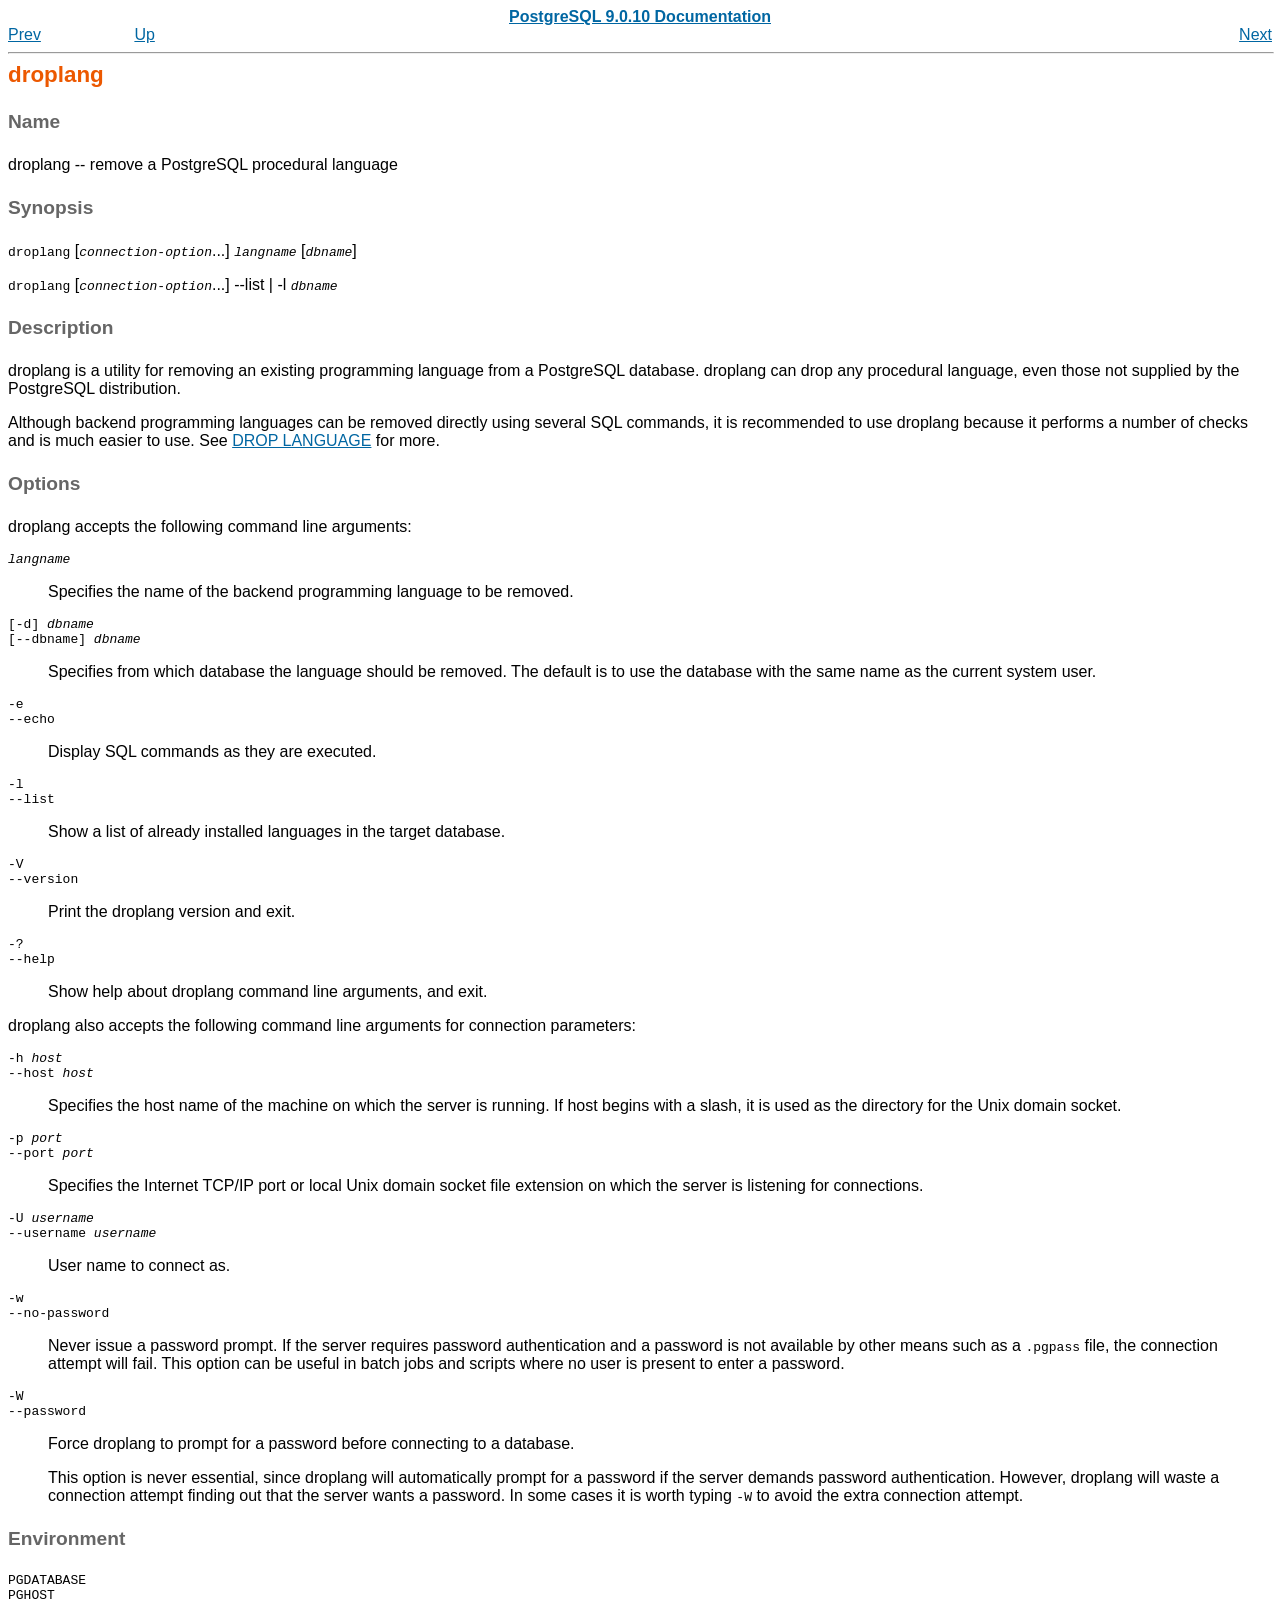
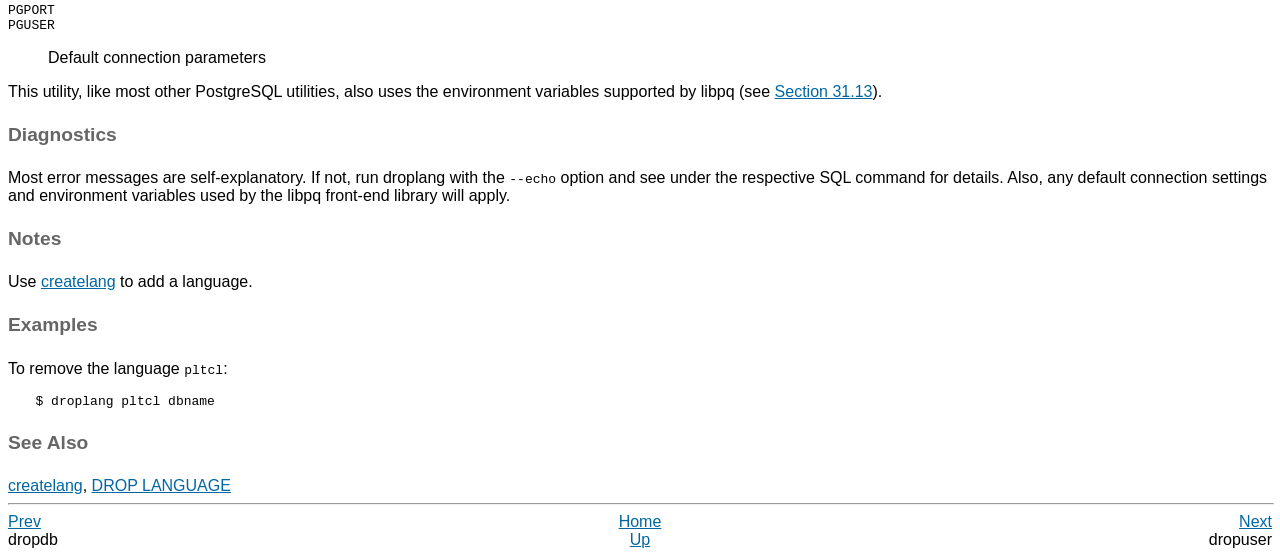
<file: ios/www/postgresql/html/app-droplang.html>
<!DOCTYPE HTML PUBLIC "-//W3C//DTD HTML 4.01 Transitional//EN" "http://www.w3.org/TR/html4/loose.dtd">
<HTML
><HEAD
><TITLE
>droplang</TITLE
><META
NAME="GENERATOR"
CONTENT="Modular DocBook HTML Stylesheet Version 1.79"><LINK
REV="MADE"
HREF="mailto:pgsql-docs@postgresql.org"><LINK
REL="HOME"
TITLE="PostgreSQL 9.0.10 Documentation"
HREF="index.html"><LINK
REL="UP"
TITLE="PostgreSQL Client Applications"
HREF="reference-client.html"><LINK
REL="PREVIOUS"
TITLE="dropdb"
HREF="app-dropdb.html"><LINK
REL="NEXT"
TITLE="dropuser"
HREF="app-dropuser.html"><LINK
REL="STYLESHEET"
TYPE="text/css"
HREF="stylesheet.css"><META
HTTP-EQUIV="Content-Type"
CONTENT="text/html; charset=ISO-8859-1"><META
NAME="creation"
CONTENT="2012-09-19T22:08:45"></HEAD
><BODY
CLASS="REFENTRY"
><DIV
CLASS="NAVHEADER"
><TABLE
SUMMARY="Header navigation table"
WIDTH="100%"
BORDER="0"
CELLPADDING="0"
CELLSPACING="0"
><TR
><TH
COLSPAN="5"
ALIGN="center"
VALIGN="bottom"
><A
HREF="index.html"
>PostgreSQL 9.0.10 Documentation</A
></TH
></TR
><TR
><TD
WIDTH="10%"
ALIGN="left"
VALIGN="top"
><A
TITLE="dropdb"
HREF="app-dropdb.html"
ACCESSKEY="P"
>Prev</A
></TD
><TD
WIDTH="10%"
ALIGN="left"
VALIGN="top"
><A
HREF="reference-client.html"
ACCESSKEY="U"
>Up</A
></TD
><TD
WIDTH="60%"
ALIGN="center"
VALIGN="bottom"
></TD
><TD
WIDTH="20%"
ALIGN="right"
VALIGN="top"
><A
TITLE="dropuser"
HREF="app-dropuser.html"
ACCESSKEY="N"
>Next</A
></TD
></TR
></TABLE
><HR
ALIGN="LEFT"
WIDTH="100%"></DIV
><H1
><A
NAME="APP-DROPLANG"
></A
><SPAN
CLASS="APPLICATION"
>droplang</SPAN
></H1
><DIV
CLASS="REFNAMEDIV"
><A
NAME="AEN71845"
></A
><H2
>Name</H2
>droplang&nbsp;--&nbsp;remove a <SPAN
CLASS="PRODUCTNAME"
>PostgreSQL</SPAN
> procedural language</DIV
><DIV
CLASS="REFSYNOPSISDIV"
><A
NAME="AEN71851"
></A
><H2
>Synopsis</H2
><P
><TT
CLASS="COMMAND"
>droplang</TT
> [<TT
CLASS="REPLACEABLE"
><I
>connection-option</I
></TT
>...]  <TT
CLASS="REPLACEABLE"
><I
>langname</I
></TT
>  [<TT
CLASS="REPLACEABLE"
><I
>dbname</I
></TT
>]</P
><P
><TT
CLASS="COMMAND"
>droplang</TT
> [<TT
CLASS="REPLACEABLE"
><I
>connection-option</I
></TT
>...]  --list | -l   <TT
CLASS="REPLACEABLE"
><I
>dbname</I
></TT
> </P
></DIV
><DIV
CLASS="REFSECT1"
><A
NAME="R1-APP-DROPLANG-1"
></A
><H2
>   Description
  </H2
><P
>   <SPAN
CLASS="APPLICATION"
>droplang</SPAN
> is a utility for removing an 
   existing programming language from a
   <SPAN
CLASS="PRODUCTNAME"
>PostgreSQL</SPAN
> database.
   <SPAN
CLASS="APPLICATION"
>droplang</SPAN
> can drop any procedural language,
   even those not supplied by the <SPAN
CLASS="PRODUCTNAME"
>PostgreSQL</SPAN
> distribution.
  </P
><P
>   Although backend programming languages can be removed directly using
   several <ACRONYM
CLASS="ACRONYM"
>SQL</ACRONYM
> commands, it is recommended to use
   <SPAN
CLASS="APPLICATION"
>droplang</SPAN
> because it performs a number
   of checks and is much easier to use. See
   <A
HREF="sql-droplanguage.html"
>DROP LANGUAGE</A
>
   for more.
  </P
></DIV
><DIV
CLASS="REFSECT1"
><A
NAME="AEN71880"
></A
><H2
>Options</H2
><P
>    <SPAN
CLASS="APPLICATION"
>droplang</SPAN
> accepts the following command line arguments:
    
    <P
></P
></P><DIV
CLASS="VARIABLELIST"
><DL
><DT
><TT
CLASS="REPLACEABLE"
><I
>langname</I
></TT
></DT
><DD
><P
>        Specifies the name of the backend programming language to be removed.
       </P
></DD
><DT
><TT
CLASS="OPTION"
>[<SPAN
CLASS="OPTIONAL"
>-d</SPAN
>] <TT
CLASS="REPLACEABLE"
><I
>dbname</I
></TT
></TT
><BR><TT
CLASS="OPTION"
>[<SPAN
CLASS="OPTIONAL"
>--dbname</SPAN
>] <TT
CLASS="REPLACEABLE"
><I
>dbname</I
></TT
></TT
></DT
><DD
><P
>        Specifies from which database the language should be removed.
        The default is to use the database with the same name as the
        current system user.
       </P
></DD
><DT
><TT
CLASS="OPTION"
>-e</TT
><BR><TT
CLASS="OPTION"
>--echo</TT
></DT
><DD
><P
>        Display SQL commands as they are executed.
       </P
></DD
><DT
><TT
CLASS="OPTION"
>-l</TT
><BR><TT
CLASS="OPTION"
>--list</TT
></DT
><DD
><P
>        Show a list of already installed languages in the target database.
       </P
></DD
><DT
><TT
CLASS="OPTION"
>-V</TT
><BR><TT
CLASS="OPTION"
>--version</TT
></DT
><DD
><P
>       Print the <SPAN
CLASS="APPLICATION"
>droplang</SPAN
> version and exit.
       </P
></DD
><DT
><TT
CLASS="OPTION"
>-?</TT
><BR><TT
CLASS="OPTION"
>--help</TT
></DT
><DD
><P
>       Show help about <SPAN
CLASS="APPLICATION"
>droplang</SPAN
> command line
       arguments, and exit.
       </P
></DD
></DL
></DIV
><P>
   </P
><P
>    <SPAN
CLASS="APPLICATION"
>droplang</SPAN
> also accepts 
    the following command line arguments for connection parameters:
    
    <P
></P
></P><DIV
CLASS="VARIABLELIST"
><DL
><DT
><TT
CLASS="OPTION"
>-h <TT
CLASS="REPLACEABLE"
><I
>host</I
></TT
></TT
><BR><TT
CLASS="OPTION"
>--host <TT
CLASS="REPLACEABLE"
><I
>host</I
></TT
></TT
></DT
><DD
><P
>        Specifies the host name of the machine on which the 
        server
        is running.  If host begins with a slash, it is used 
        as the directory for the Unix domain socket.
       </P
></DD
><DT
><TT
CLASS="OPTION"
>-p <TT
CLASS="REPLACEABLE"
><I
>port</I
></TT
></TT
><BR><TT
CLASS="OPTION"
>--port <TT
CLASS="REPLACEABLE"
><I
>port</I
></TT
></TT
></DT
><DD
><P
>        Specifies the Internet TCP/IP port or local Unix domain socket file 
        extension on which the server
        is listening for connections.
       </P
></DD
><DT
><TT
CLASS="OPTION"
>-U <TT
CLASS="REPLACEABLE"
><I
>username</I
></TT
></TT
><BR><TT
CLASS="OPTION"
>--username <TT
CLASS="REPLACEABLE"
><I
>username</I
></TT
></TT
></DT
><DD
><P
>        User name to connect as.
       </P
></DD
><DT
><TT
CLASS="OPTION"
>-w</TT
><BR><TT
CLASS="OPTION"
>--no-password</TT
></DT
><DD
><P
>        Never issue a password prompt.  If the server requires
        password authentication and a password is not available by
        other means such as a <TT
CLASS="FILENAME"
>.pgpass</TT
> file, the
        connection attempt will fail.  This option can be useful in
        batch jobs and scripts where no user is present to enter a
        password.
       </P
></DD
><DT
><TT
CLASS="OPTION"
>-W</TT
><BR><TT
CLASS="OPTION"
>--password</TT
></DT
><DD
><P
>        Force <SPAN
CLASS="APPLICATION"
>droplang</SPAN
> to prompt for a
        password before connecting to a database.  
       </P
><P
>        This option is never essential, since
        <SPAN
CLASS="APPLICATION"
>droplang</SPAN
> will automatically prompt
        for a password if the server demands password authentication.
        However, <SPAN
CLASS="APPLICATION"
>droplang</SPAN
> will waste a
        connection attempt finding out that the server wants a password.
        In some cases it is worth typing <TT
CLASS="OPTION"
>-W</TT
> to avoid the extra
        connection attempt.
       </P
></DD
></DL
></DIV
><P>
   </P
></DIV
><DIV
CLASS="REFSECT1"
><A
NAME="AEN71981"
></A
><H2
>Environment</H2
><P
></P
><DIV
CLASS="VARIABLELIST"
><DL
><DT
><TT
CLASS="ENVAR"
>PGDATABASE</TT
><BR><TT
CLASS="ENVAR"
>PGHOST</TT
><BR><TT
CLASS="ENVAR"
>PGPORT</TT
><BR><TT
CLASS="ENVAR"
>PGUSER</TT
></DT
><DD
><P
>      Default connection parameters
     </P
></DD
></DL
></DIV
><P
>   This utility, like most other <SPAN
CLASS="PRODUCTNAME"
>PostgreSQL</SPAN
> utilities,
   also uses the environment variables supported by <SPAN
CLASS="APPLICATION"
>libpq</SPAN
>
   (see <A
HREF="libpq-envars.html"
>Section 31.13</A
>).
  </P
></DIV
><DIV
CLASS="REFSECT1"
><A
NAME="AEN71999"
></A
><H2
>Diagnostics</H2
><P
>    Most error messages are self-explanatory. If not, run
    <SPAN
CLASS="APPLICATION"
>droplang</SPAN
> with the <TT
CLASS="OPTION"
>--echo</TT
>
    option and see under the respective <ACRONYM
CLASS="ACRONYM"
>SQL</ACRONYM
> command
    for details.  Also, any default connection settings and environment
    variables used by the <SPAN
CLASS="APPLICATION"
>libpq</SPAN
> front-end
    library will apply.
   </P
></DIV
><DIV
CLASS="REFSECT1"
><A
NAME="AEN72006"
></A
><H2
>Notes</H2
><P
>   Use <A
HREF="app-createlang.html"
><SPAN
CLASS="APPLICATION"
>createlang</SPAN
></A
> to add a language.
  </P
></DIV
><DIV
CLASS="REFSECT1"
><A
NAME="AEN72010"
></A
><H2
>Examples</H2
><P
>    To remove the language <TT
CLASS="LITERAL"
>pltcl</TT
>:
</P><PRE
CLASS="SCREEN"
><SAMP
CLASS="PROMPT"
>$ </SAMP
><KBD
CLASS="USERINPUT"
>droplang pltcl dbname</KBD
></PRE
><P>
   </P
></DIV
><DIV
CLASS="REFSECT1"
><A
NAME="AEN72017"
></A
><H2
>See Also</H2
><A
HREF="app-createlang.html"
><SPAN
CLASS="APPLICATION"
>createlang</SPAN
></A
>, <A
HREF="sql-droplanguage.html"
>DROP LANGUAGE</A
></DIV
><DIV
CLASS="NAVFOOTER"
><HR
ALIGN="LEFT"
WIDTH="100%"><TABLE
SUMMARY="Footer navigation table"
WIDTH="100%"
BORDER="0"
CELLPADDING="0"
CELLSPACING="0"
><TR
><TD
WIDTH="33%"
ALIGN="left"
VALIGN="top"
><A
HREF="app-dropdb.html"
ACCESSKEY="P"
>Prev</A
></TD
><TD
WIDTH="34%"
ALIGN="center"
VALIGN="top"
><A
HREF="index.html"
ACCESSKEY="H"
>Home</A
></TD
><TD
WIDTH="33%"
ALIGN="right"
VALIGN="top"
><A
HREF="app-dropuser.html"
ACCESSKEY="N"
>Next</A
></TD
></TR
><TR
><TD
WIDTH="33%"
ALIGN="left"
VALIGN="top"
><SPAN
CLASS="APPLICATION"
>dropdb</SPAN
></TD
><TD
WIDTH="34%"
ALIGN="center"
VALIGN="top"
><A
HREF="reference-client.html"
ACCESSKEY="U"
>Up</A
></TD
><TD
WIDTH="33%"
ALIGN="right"
VALIGN="top"
><SPAN
CLASS="APPLICATION"
>dropuser</SPAN
></TD
></TR
></TABLE
></DIV
></BODY
></HTML
>
</file>
<file: ios/www/postgresql/html/stylesheet.css>
/* $PostgreSQL: pgsql/doc/src/sgml/stylesheet.css,v 1.9.10.1 2010/07/29 19:34:37 petere Exp $ */

/* color scheme similar to www.postgresql.org */

BODY {
	color: #000000;
	background: #FFFFFF;
	font-family: verdana, sans-serif;
}

A:link		{ color:#0066A2; }
A:visited	{ color:#004E66; }
A:active	{ color:#0066A2; }
A:hover		{ color:#000000; }

H1 {
	font-size: 1.4em;
	font-weight: bold;
	margin-top: 0em;
	margin-bottom: 0em;
	color: #EC5800;
}

H2 {
	font-size: 1.2em;
	margin: 1.2em 0em 1.2em 0em;
	font-weight: bold;
	color: #666; 
}

H3 {
	font-size: 1.1em;
	margin: 1.2em 0em 1.2em 0em;
	font-weight: bold;
	color: #666;
}

H4 {
	font-size: 0.95em;
	margin: 1.2em 0em 1.2em 0em;
	font-weight: normal;
	color: #666;
}

H5 {
	font-size: 0.9em;
	margin: 1.2em 0em 1.2em 0em;
	font-weight: normal;
}

H6 {
	font-size: 0.85em;
	margin: 1.2em 0em 1.2em 0em;
	font-weight: normal;
}

/* center some titles */

.BOOK .TITLE, .BOOK .CORPAUTHOR, .BOOK .COPYRIGHT {
	text-align: center;
}

/* decoration for formal examples */

DIV.EXAMPLE {
	padding-left: 15px;
	border-style: solid;
	border-width: 0px;
	border-left-width: 2px;
	border-color: black;
	margin: 0.5ex;
}

/* less dense spacing of TOC */

.BOOK .TOC DL DT {
	padding-top: 1.5ex;
	padding-bottom: 1.5ex;
}

.BOOK .TOC DL DL DT {
	padding-top: 0ex;
	padding-bottom: 0ex;
}

/* miscellaneous */

PRE.LITERALLAYOUT, .SCREEN, .SYNOPSIS, .PROGRAMLISTING {
	margin-left: 4ex;
}

.COMMENT	{ color: red; }

VAR		{ font-family: monospace; font-style: italic; }
/* Konqueror's standard style for ACRONYM is italic. */
ACRONYM		{ font-style: inherit; }
</file>
<file: ios/www/spec/lib/jasmine-1.2.0/jasmine.css>
body { background-color: #eeeeee; padding: 0; margin: 5px; overflow-y: scroll; }

#HTMLReporter { font-size: 11px; font-family: Monaco, "Lucida Console", monospace; line-height: 14px; color: #333333; }
#HTMLReporter a { text-decoration: none; }
#HTMLReporter a:hover { text-decoration: underline; }
#HTMLReporter p, #HTMLReporter h1, #HTMLReporter h2, #HTMLReporter h3, #HTMLReporter h4, #HTMLReporter h5, #HTMLReporter h6 { margin: 0; line-height: 14px; }
#HTMLReporter .banner, #HTMLReporter .symbolSummary, #HTMLReporter .summary, #HTMLReporter .resultMessage, #HTMLReporter .specDetail .description, #HTMLReporter .alert .bar, #HTMLReporter .stackTrace { padding-left: 9px; padding-right: 9px; }
#HTMLReporter #jasmine_content { position: fixed; right: 100%; }
#HTMLReporter .version { color: #aaaaaa; }
#HTMLReporter .banner { margin-top: 14px; }
#HTMLReporter .duration { color: #aaaaaa; float: right; }
#HTMLReporter .symbolSummary { overflow: hidden; *zoom: 1; margin: 14px 0; }
#HTMLReporter .symbolSummary li { display: block; float: left; height: 7px; width: 14px; margin-bottom: 7px; font-size: 16px; }
#HTMLReporter .symbolSummary li.passed { font-size: 14px; }
#HTMLReporter .symbolSummary li.passed:before { color: #5e7d00; content: "\02022"; }
#HTMLReporter .symbolSummary li.failed { line-height: 9px; }
#HTMLReporter .symbolSummary li.failed:before { color: #b03911; content: "x"; font-weight: bold; margin-left: -1px; }
#HTMLReporter .symbolSummary li.skipped { font-size: 14px; }
#HTMLReporter .symbolSummary li.skipped:before { color: #bababa; content: "\02022"; }
#HTMLReporter .symbolSummary li.pending { line-height: 11px; }
#HTMLReporter .symbolSummary li.pending:before { color: #aaaaaa; content: "-"; }
#HTMLReporter .bar { line-height: 28px; font-size: 14px; display: block; color: #eee; }
#HTMLReporter .runningAlert { background-color: #666666; }
#HTMLReporter .skippedAlert { background-color: #aaaaaa; }
#HTMLReporter .skippedAlert:first-child { background-color: #333333; }
#HTMLReporter .skippedAlert:hover { text-decoration: none; color: white; text-decoration: underline; }
#HTMLReporter .passingAlert { background-color: #a6b779; }
#HTMLReporter .passingAlert:first-child { background-color: #5e7d00; }
#HTMLReporter .failingAlert { background-color: #cf867e; }
#HTMLReporter .failingAlert:first-child { background-color: #b03911; }
#HTMLReporter .results { margin-top: 14px; }
#HTMLReporter #details { display: none; }
#HTMLReporter .resultsMenu, #HTMLReporter .resultsMenu a { background-color: #fff; color: #333333; }
#HTMLReporter.showDetails .summaryMenuItem { font-weight: normal; text-decoration: inherit; }
#HTMLReporter.showDetails .summaryMenuItem:hover { text-decoration: underline; }
#HTMLReporter.showDetails .detailsMenuItem { font-weight: bold; text-decoration: underline; }
#HTMLReporter.showDetails .summary { display: none; }
#HTMLReporter.showDetails #details { display: block; }
#HTMLReporter .summaryMenuItem { font-weight: bold; text-decoration: underline; }
#HTMLReporter .summary { margin-top: 14px; }
#HTMLReporter .summary .suite .suite, #HTMLReporter .summary .specSummary { margin-left: 14px; }
#HTMLReporter .summary .specSummary.passed a { color: #5e7d00; }
#HTMLReporter .summary .specSummary.failed a { color: #b03911; }
#HTMLReporter .description + .suite { margin-top: 0; }
#HTMLReporter .suite { margin-top: 14px; }
#HTMLReporter .suite a { color: #333333; }
#HTMLReporter #details .specDetail { margin-bottom: 28px; }
#HTMLReporter #details .specDetail .description { display: block; color: white; background-color: #b03911; }
#HTMLReporter .resultMessage { padding-top: 14px; color: #333333; }
#HTMLReporter .resultMessage span.result { display: block; }
#HTMLReporter .stackTrace { margin: 5px 0 0 0; max-height: 224px; overflow: auto; line-height: 18px; color: #666666; border: 1px solid #ddd; background: white; white-space: pre; }

#TrivialReporter { padding: 8px 13px; position: absolute; top: 0; bottom: 0; left: 0; right: 0; overflow-y: scroll; background-color: white; font-family: "Helvetica Neue Light", "Lucida Grande", "Calibri", "Arial", sans-serif; /*.resultMessage {*/ /*white-space: pre;*/ /*}*/ }
#TrivialReporter a:visited, #TrivialReporter a { color: #303; }
#TrivialReporter a:hover, #TrivialReporter a:active { color: blue; }
#TrivialReporter .run_spec { float: right; padding-right: 5px; font-size: .8em; text-decoration: none; }
#TrivialReporter .banner { color: #303; background-color: #fef; padding: 5px; }
#TrivialReporter .logo { float: left; font-size: 1.1em; padding-left: 5px; }
#TrivialReporter .logo .version { font-size: .6em; padding-left: 1em; }
#TrivialReporter .runner.running { background-color: yellow; }
#TrivialReporter .options { text-align: right; font-size: .8em; }
#TrivialReporter .suite { border: 1px outset gray; margin: 5px 0; padding-left: 1em; }
#TrivialReporter .suite .suite { margin: 5px; }
#TrivialReporter .suite.passed { background-color: #dfd; }
#TrivialReporter .suite.failed { background-color: #fdd; }
#TrivialReporter .spec { margin: 5px; padding-left: 1em; clear: both; }
#TrivialReporter .spec.failed, #TrivialReporter .spec.passed, #TrivialReporter .spec.skipped { padding-bottom: 5px; border: 1px solid gray; }
#TrivialReporter .spec.failed { background-color: #fbb; border-color: red; }
#TrivialReporter .spec.passed { background-color: #bfb; border-color: green; }
#TrivialReporter .spec.skipped { background-color: #bbb; }
#TrivialReporter .messages { border-left: 1px dashed gray; padding-left: 1em; padding-right: 1em; }
#TrivialReporter .passed { background-color: #cfc; display: none; }
#TrivialReporter .failed { background-color: #fbb; }
#TrivialReporter .skipped { color: #777; background-color: #eee; display: none; }
#TrivialReporter .resultMessage span.result { display: block; line-height: 2em; color: black; }
#TrivialReporter .resultMessage .mismatch { color: black; }
#TrivialReporter .stackTrace { white-space: pre; font-size: .8em; margin-left: 10px; max-height: 5em; overflow: auto; border: 1px inset red; padding: 1em; background: #eef; }
#TrivialReporter .finished-at { padding-left: 1em; font-size: .6em; }
#TrivialReporter.show-passed .passed, #TrivialReporter.show-skipped .skipped { display: block; }
#TrivialReporter #jasmine_content { position: fixed; right: 100%; }
#TrivialReporter .runner { border: 1px solid gray; display: block; margin: 5px 0; padding: 2px 0 2px 10px; }
</file>
